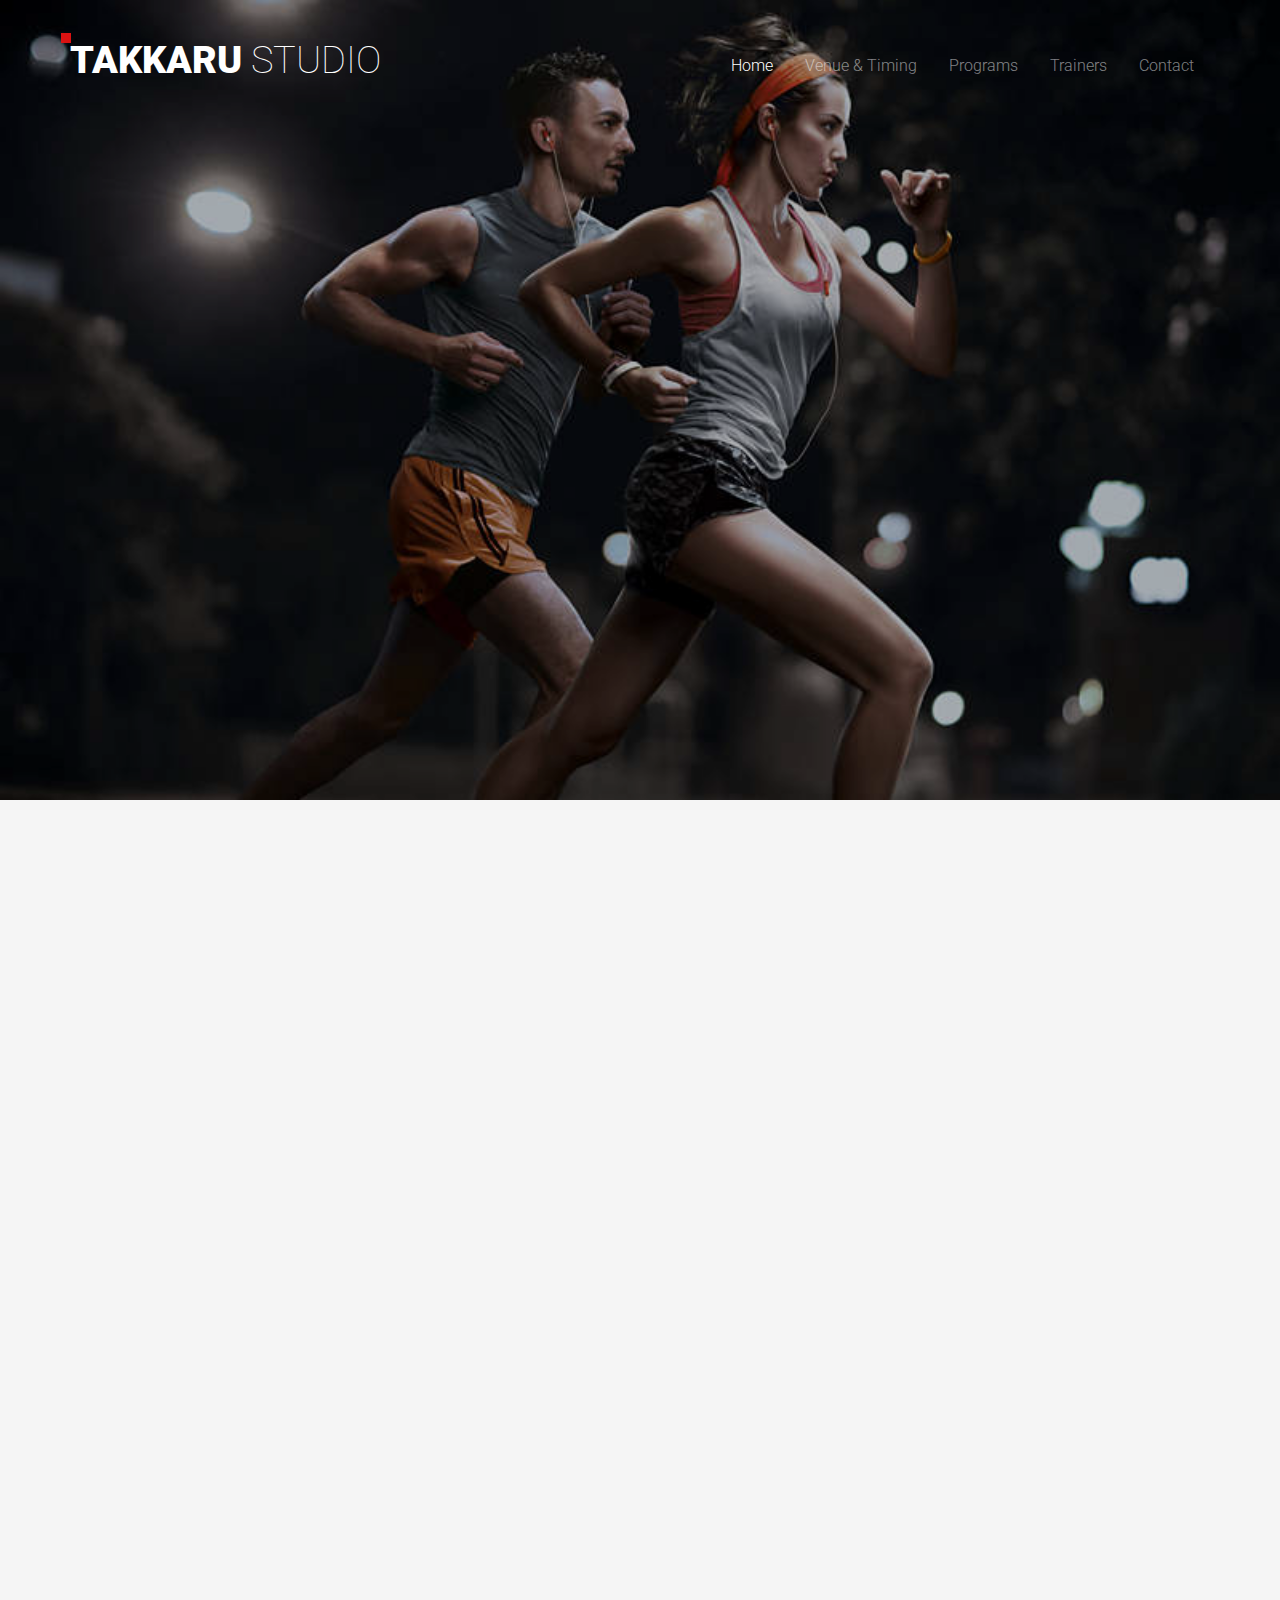
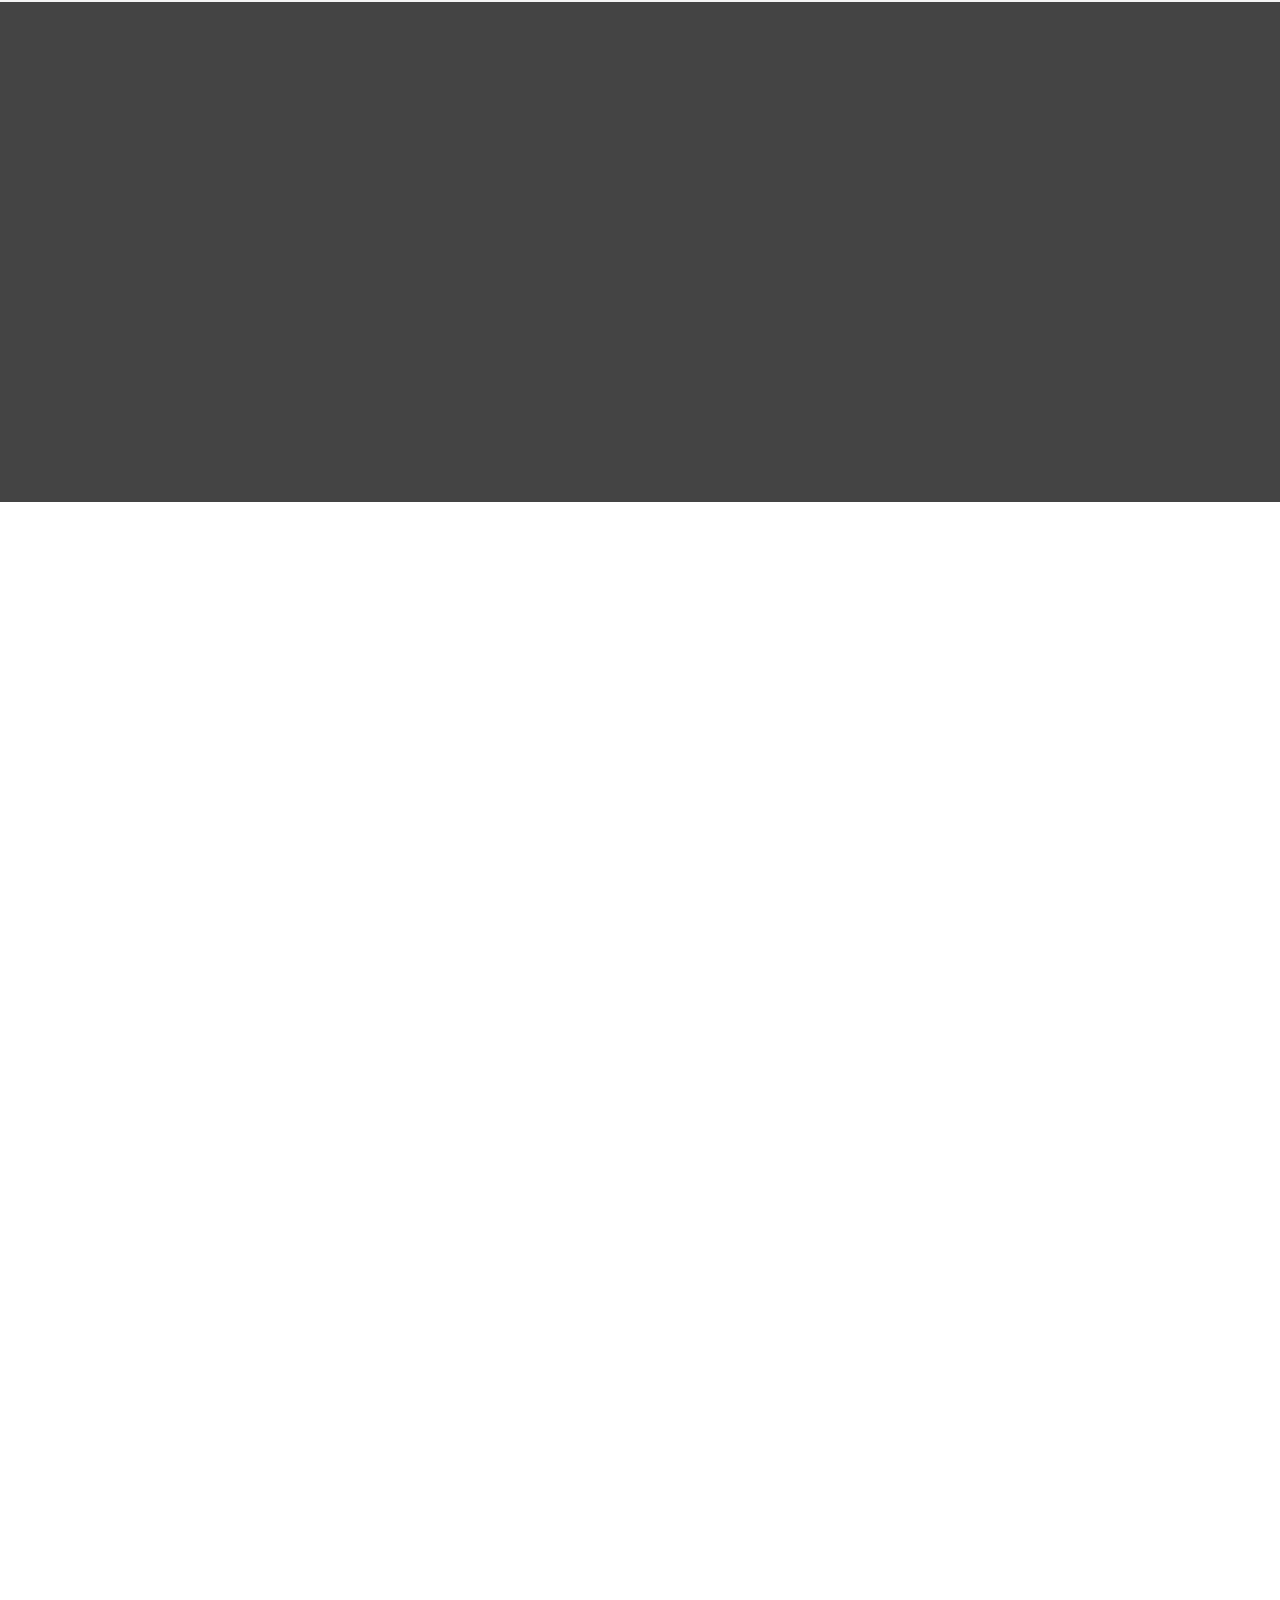
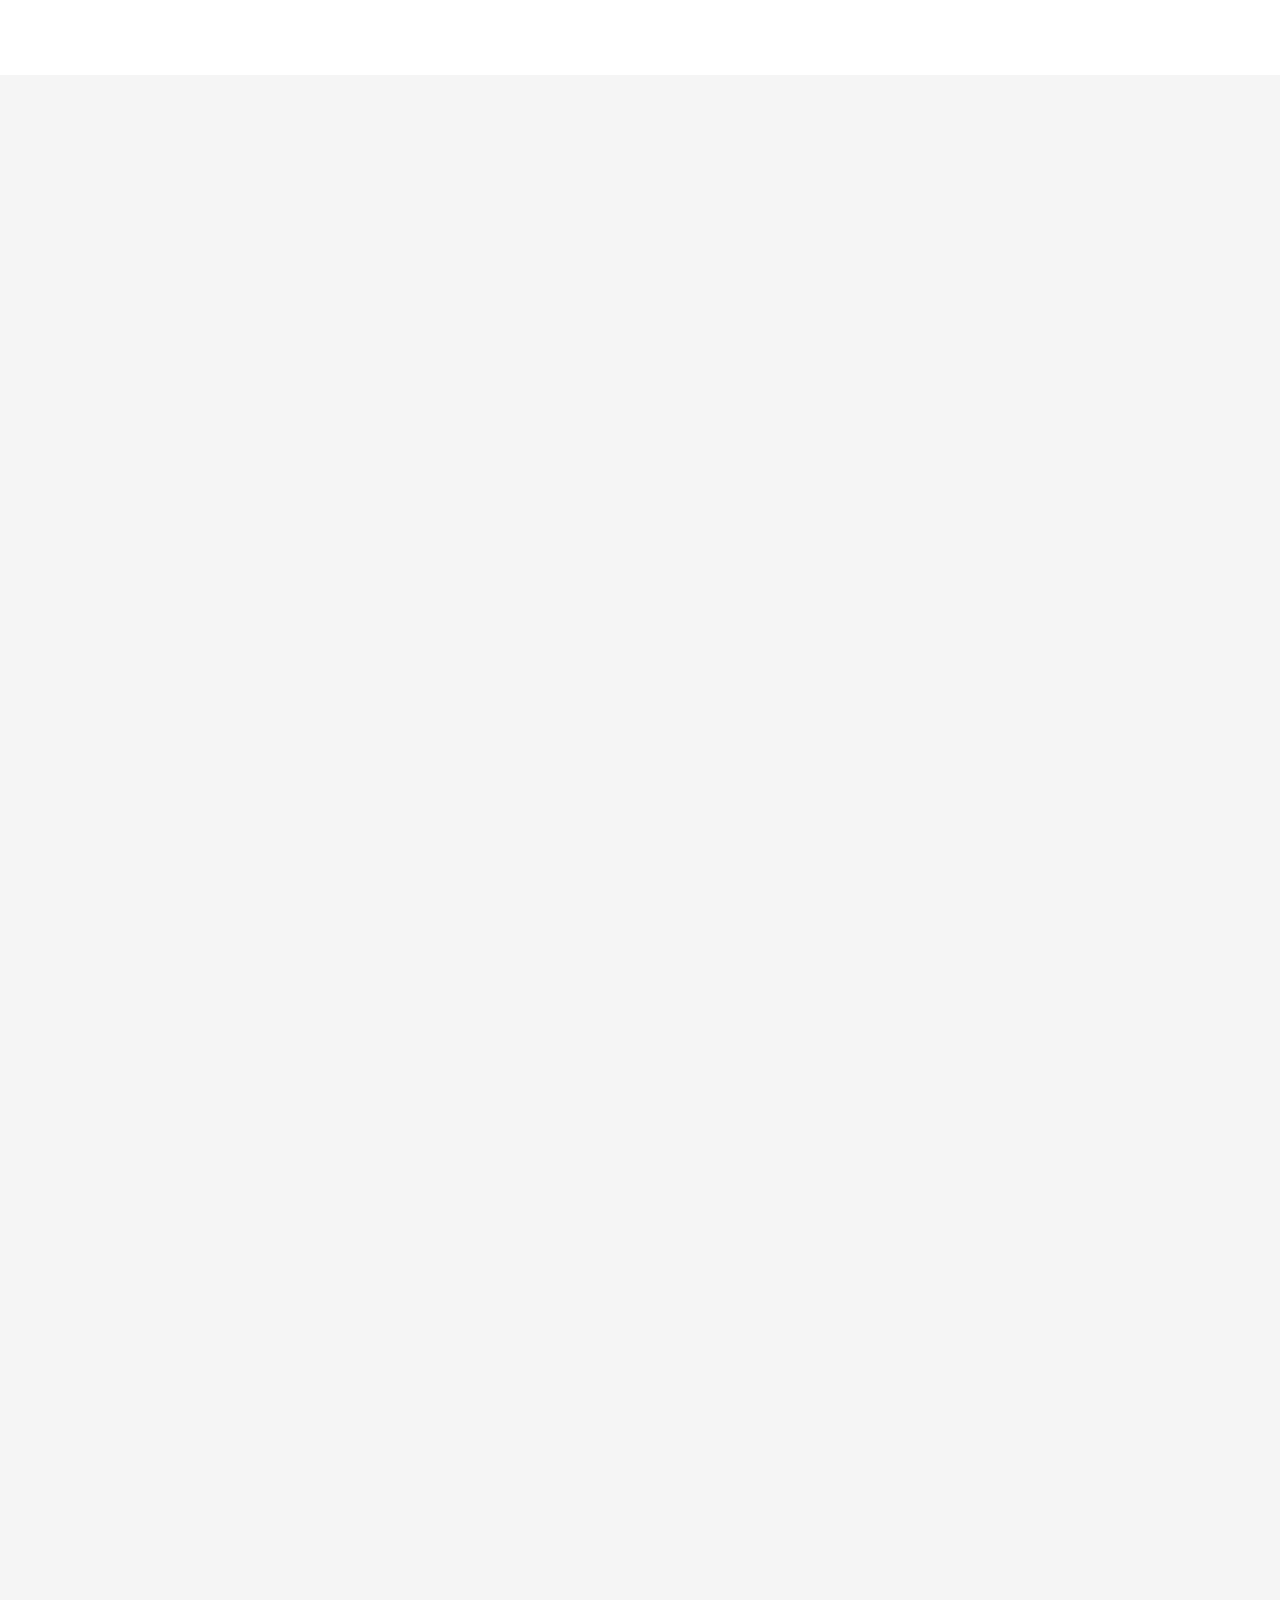
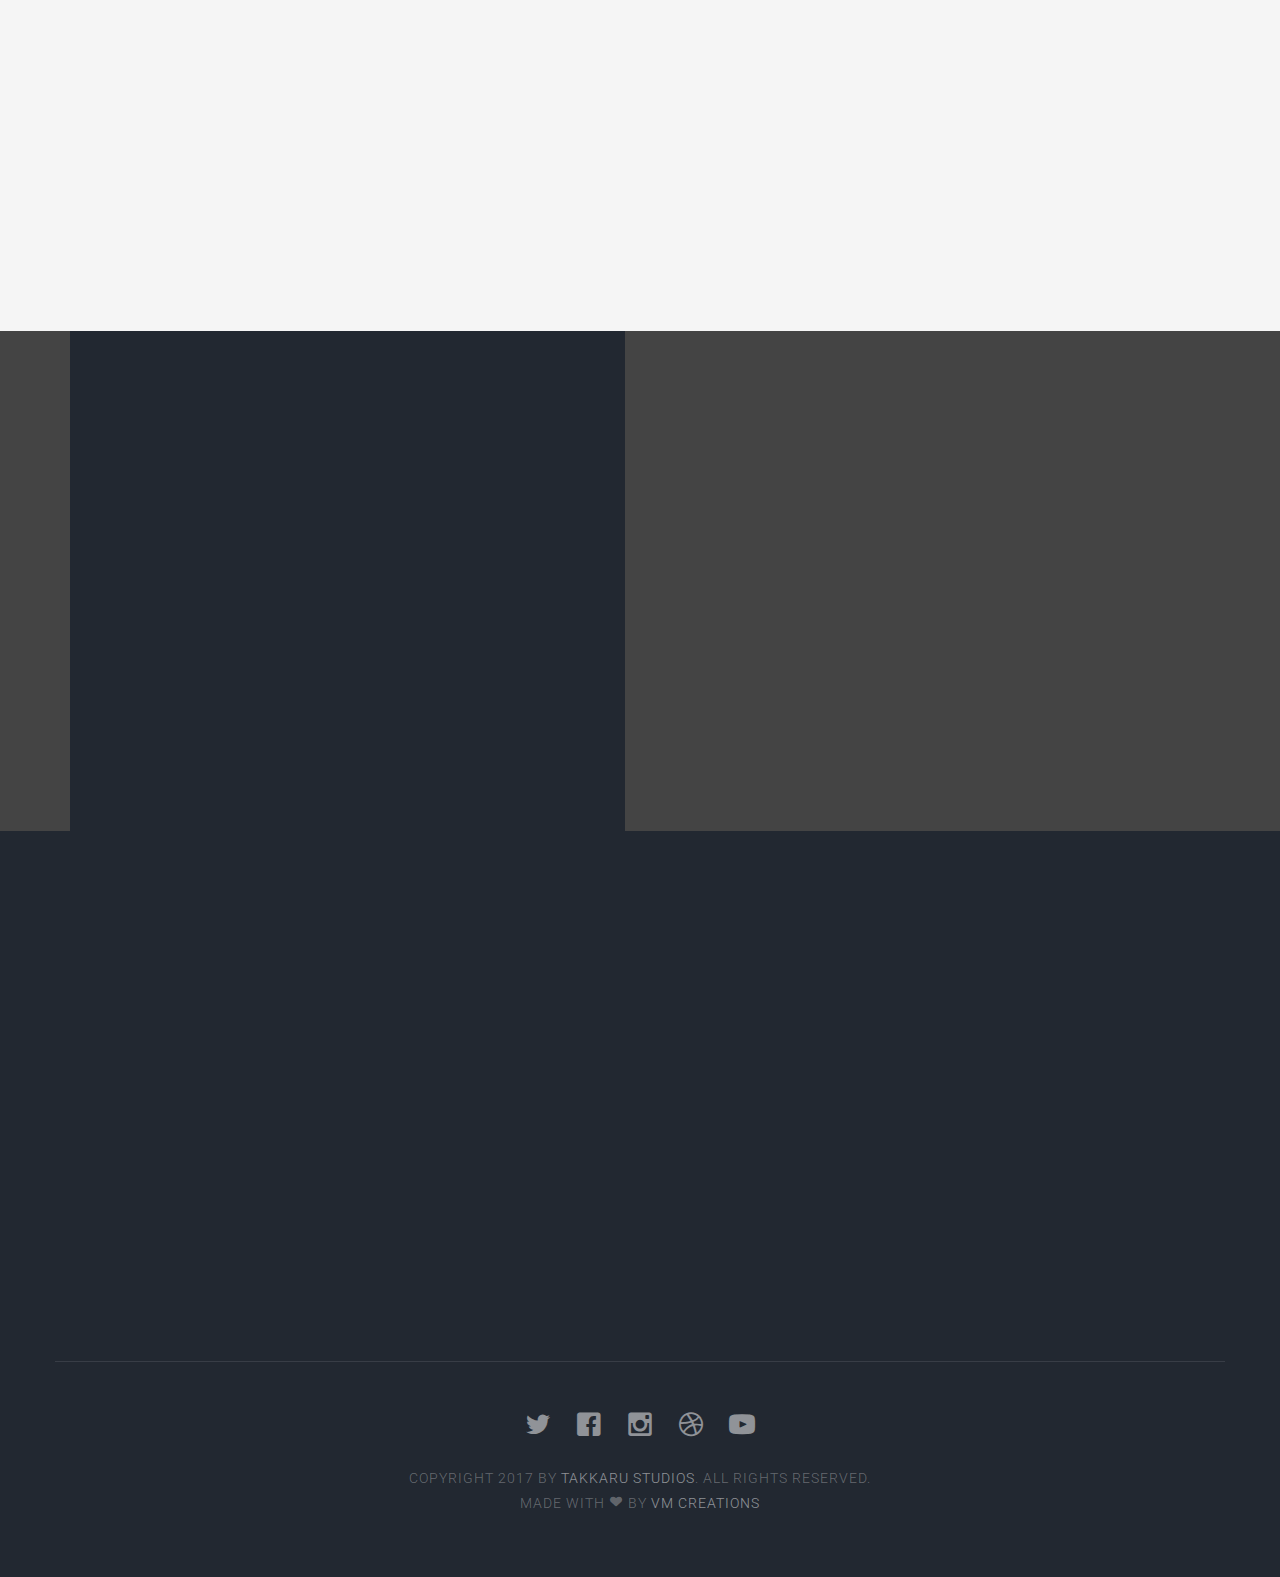
<file: index.html>
<!DOCTYPE html>
<!--[if lt IE 7]>      <html class="no-js lt-ie9 lt-ie8 lt-ie7"> <![endif]-->
<!--[if IE 7]>         <html class="no-js lt-ie9 lt-ie8"> <![endif]-->
<!--[if IE 8]>         <html class="no-js lt-ie9"> <![endif]-->
<!--[if gt IE 8]><!--> <html class="no-js"> <!--<![endif]-->
	<head>
	<meta charset="utf-8">
	<meta http-equiv="X-UA-Compatible" content="IE=edge">
	<title>Takkaru Studios</title>
	<meta name="viewport" content="width=device-width, initial-scale=1">
	<meta name="description" content="Fitness for all" />
	<meta name="keywords" content="fitness, athletics, sprint, takkaru, jogging" />
	<meta name="author" content="Vishal Srinivasan" />

  	<!-- Facebook and Twitter integration -->
	<meta property="og:title" content=""/>
	<meta property="og:image" content=""/>
	<meta property="og:url" content=""/>
	<meta property="og:site_name" content=""/>
	<meta property="og:description" content=""/>
	<meta name="twitter:title" content="" />
	<meta name="twitter:image" content="" />
	<meta name="twitter:url" content="" />
	<meta name="twitter:card" content="" />

	<!-- Place favicon.ico and apple-touch-icon.png in the root directory -->
	<link rel="shortcut icon" href="favicon.ico">

	<link href='https://fonts.googleapis.com/css?family=Roboto:400,100,300,700,900' rel='stylesheet' type='text/css'>
	
	<!-- Animate.css -->
	<link rel="stylesheet" href="css/animate.css">
	<!-- Icomoon Icon Fonts-->
	<link rel="stylesheet" href="css/icomoon.css">
	<!-- Bootstrap  -->
	<link rel="stylesheet" href="css/bootstrap.css">
	<!-- Superfish -->
	<link rel="stylesheet" href="css/superfish.css">

	<link rel="stylesheet" href="css/style.css">
	
	<!-- Gallery -->
	<link rel="stylesheet" href="css/gallery.css">


	<!-- Modernizr JS -->
	<script src="js/modernizr-2.6.2.min.js"></script>
	<!-- FOR IE9 below -->
	<!--[if lt IE 9]>
	<script src="js/respond.min.js"></script>
	<![endif]-->
	
	
	</head>
	<body>
		<div id="fh5co-wrapper">
		<div id="fh5co-page">
		<div id="fh5co-header">
			<header id="fh5co-header-section">
				<div class="container">
					<div class="nav-header">
						<a href="#" class="js-fh5co-nav-toggle fh5co-nav-toggle"><i></i></a>
						<h1 id="fh5co-logo"><a href="index.html">Takkaru <span>Studio</span></a></h1>
						
						<!-- START #fh5co-menu-wrap -->
						<nav id="fh5co-menu-wrap" role="navigation">
							<ul class="sf-menu" id="fh5co-primary-menu">
								<li class="active">
									<a href="index.html">Home</a>
								</li>
								<!-- <li>
									<a href="classes.html" class="fh5co-sub-ddown">Classes</a>
									 <ul class="fh5co-sub-menu">
									 	<li><a href="left-sidebar.html">Web Development</a></li>
									 	<li><a href="right-sidebar.html">Branding &amp; Identity</a></li>
										<li>
											<a href="#" class="fh5co-sub-ddown">Free HTML5</a>
											<ul class="fh5co-sub-menu">
												<li><a href="http://freehtml5.co/preview/?item=build-free-html5-bootstrap-template" target="_blank">Build</a></li>
												<li><a href="http://freehtml5.co/preview/?item=work-free-html5-template-bootstrap" target="_blank">Work</a></li>
												<li><a href="http://freehtml5.co/preview/?item=light-free-html5-template-bootstrap" target="_blank">Light</a></li>
												<li><a href="http://freehtml5.co/preview/?item=relic-free-html5-template-using-bootstrap" target="_blank">Relic</a></li>
												<li><a href="http://freehtml5.co/preview/?item=display-free-html5-template-using-bootstrap" target="_blank">Display</a></li>
												<li><a href="http://freehtml5.co/preview/?item=sprint-free-html5-template-bootstrap" target="_blank">Sprint</a></li>
											</ul>
										</li>
										<li><a href="#">UI Animation</a></li>
										<li><a href="#">Copywriting</a></li>
										<li><a href="#">Photography</a></li> 
									</ul>
								</li> -->
								<li>
									<a href="#fh5co-schedule-section">Venue &amp; Timing</a>
								</li>
								<li><a href="#fh5co-programs-section">Programs</a></li>
								<li><a href="#fh5co-team-section">Trainers</a></li>
								<li><a href="#footer">Contact</a></li>
							</ul>
						</nav>
					</div>
				</div>
			</header>		
		</div>
		<!-- end:fh5co-header -->
		<div class="fh5co-hero">
			<div class="fh5co-overlay"></div>
			<div class="fh5co-cover" data-stellar-background-ratio="0.5" style="background-image: url(images/back2.jpg);">
				<div class="desc animate-box">
					<div class="container">
						<div class="row">
							<div class="col-md-7">
								<h2> We focus on to <br> <b> Improve </b> your body muscle </h2>
								<p><span><b>TS3 Corporate Outdoor Fitness </b> is back <i class="icon-heart3"></i></span></p>
								<div id="countdown">
								  <div id='tiles'></div>
								  <div class="labels">
									<li>Days</li>
									<li>Hours</li>
									<li>Mins</li>
									<li>Secs</li>
									<p> Corporate Outdoor Fitness </p>
								  </div>
								</div>
								<span><a class="btn btn-primary" href="#fh5co-parallax">More Details</a></span>
							</div>
						</div>
					</div>
				</div>
			</div>
		</div>
		<!-- end:fh5co-hero -->
		<div id="fh5co-schedule-section" class="fh5co-lightgray-section">
			<div class="container">
				<div class="row">
					<div class="col-md-8 col-md-offset-2">
						<div class="heading-section text-center animate-box">
							<h2>Venue &amp; Timing</h2>
							<p>Open Air fitness, Track field training for all categories</p>
						</div>
					</div>
				</div>
				<div class="row animate-box">
					<div class="col-md-10 col-md-offset-1 text-center">
						<ul class="schedule">
							<li><a href="#" class="active" data-sched="fitness">Fitness</a></li>
							<li><a href="#" data-sched="athletics">Athletics</a></li>
						</ul>
					</div>
					<div class="row text-center">

						<div class="col-md-12 schedule-container">

							<div class="schedule-content active" data-day="fitness">
								<div class="col-md-4 col-sm-6">
									<div class="program program-schedule">
										<img src="images/fit-dumbell.svg" alt="TRAINING">
										<small>06AM-7AM / 07AM-8AM / 5PM-6PM / 6PM-7PM</small>
										<h3>AMBATTUR <br> ITI Ground</h3>
										<span>Monday - Saturday</span><br>
										<a href="https://goo.gl/maps/GfySZJZbces"><img src="images/i.ico" alt="location"></a>
									</div>
								</div>
								<div class="col-md-4 col-sm-6">
									<div class="program program-schedule">
										<img src="images/long-distance.svg" alt="LONG DISTANCE">
										<small>06AM-7AM / 07AM-8AM / 5PM-6PM / 6PM-7PM</small>
										<h3>AVADI <br>  AJEY STADIUM</h3>
										<span>Monday - Saturday</span><br>
										<a href="https://goo.gl/maps/JfCJ9tozWz42"><img src="images/i.ico" alt="location"></a>
									</div>
								</div>
								<div class="col-md-4 col-sm-12">
									<div class="program program-schedule">
										<img src="images/middle-distance.svg" alt="MIDDLE DISTANCE">
										<small>06AM-7AM / 07AM-8AM / 5PM-6PM / 6PM-7PM</small>
										<h3>BEACH / HILL <br> AMBATTUR / AVADI</h3>
										<span>Sunday</span><br>
										<a href="#"><img src="images/i.ico" alt="location"></a>
									</div>
								</div>
							</div>
							<!-- END sched-content -->

							<div class="schedule-content" data-day="athletics">
								<div class="col-md-4 col-sm-6">
									<div class="program program-schedule">
										<img src="images/runer-silhouette-running-fast.svg" alt="TRAINING">
										<small>06AM-7:30AM / 04:30PM-6:30PM</small>
										<h3>AMBATTUR <br> ITI Ground</h3>
										<span>Mon, Tue, Wed, Sat</span><br>
										<a href="https://goo.gl/maps/GfySZJZbces"><img src="images/i.ico" alt="location"></a>
									</div>
								</div>
								<div class="col-md-4 col-sm-6">
									<div class="program program-schedule">
										<img src="images/long-distance.svg" alt="LONG DISTANCE">
										<small>06AM-7:30AM / 04:30PM-6:30PM</small>
										<h3>AVADI <br>  AJEY STADIUM</h3>
										<span>Monday - Friday</span><br>
										<a href="https://goo.gl/maps/JfCJ9tozWz42"><img src="images/i.ico" alt="location"></a>
									</div>
								</div>
								<div class="col-md-4 col-sm-12">
									<div class="program program-schedule">
										<img src="images/middle-distance.svg" alt="MIDDLE DISTANCE">
										<small>06AM-7AM / 07AM-8AM / 5PM-6PM / 6PM-7PM</small>
										<h3>BEACH / HILL <br> AMBATTUR / AVADI</h3>
										<span>Sunday</span><br>
										<a href="#"><img src="images/i.ico" alt="location"></a>
									</div>
								</div>
							</div>
							<!-- END sched-content -->
							
						</div>

						
					</div>
				</div>
			</div>
		</div>
		<div class="fh5co-parallax" style="background-image: url(images/background2.jpg);" data-stellar-background-ratio="0.5">
			<div class="overlay"></div>
			<div class="container">
				<div class="row">
					<div class="col-md-8 col-md-offset-2 col-sm-12 col-sm-offset-0 col-xs-12 col-xs-offset-0 text-center fh5co-table">
						<div class="fh5co-intro fh5co-table-cell animate-box">
							<h1 class="text-center">Why Outdoor Fitness?</h1>
							<p>To Improve Muscle growth they require Oxygen that passes through Muscle tissues which cannot be happened through indoor workouts..</p>
						</div>
					</div>
				</div>
			</div>
		</div><!-- end: fh5co-parallax -->
		<div id="fh5co-programs-section">
			<div class="container">
				<div class="row">
					<div class="col-md-8 col-md-offset-2">
						<div class="heading-section text-center animate-box">
							<h2>D Lightning</h2>
							<p>Sunlight Energy Plays a major Role In Neuromuscular Functioning Vitamin D regulates neuromuscular functioning (pertaining to the nervous and muscular systems) </p>
						</div>
					</div>
				</div>
				<div class="row text-center">
					<div class="col-md-4 col-sm-6">
						<div class="program animate-box">
							<img src="images/runer-silhouette-running-fast.svg" alt="Sprint">
							<h3>Sprint</h3>
							<p>We focus on to improve speed muscle by expert training  </p>
							<span><a href="#" class="btn btn-default">Join Now</a></span>
						</div>
					</div>
					<div class="col-md-4 col-sm-6">
						<div class="program animate-box">
							<img src="images/middle-distance.svg" alt="Middle Distance">
							<h3>Middle Distance</h3>
							<p>We deliver the  speed endurance to build muscle strength </p>
							<span><a href="#" class="btn btn-default">Join Now</a></span>
						</div>
					</div>
					<div class="col-md-4 col-sm-6">
						<div class="program animate-box">
							<img src="images/long-distance.svg" alt="Endurance">
							<h3>Endurance</h3>
							<p>We train people to develop the endurance and come well with their stamina</p>
							<span><a href="#" class="btn btn-default">Join Now</a></span>
						</div>
					</div>
					<div class="col-md-4 col-sm-6">
						<div class="program animate-box">
							<img src="images/hurdle-race.svg" alt="Hurdle">
							<h3>Hurdle</h3>
							<p>Best dynamics movement of workouts to improve the frequency of muscle </p>
							<span><a href="#" class="btn btn-default">Join Now</a></span>
						</div>
					</div>
					<div class="col-md-4 col-sm-6">
						<div class="program animate-box">
							<img src="images/happy.svg" alt="Jump">
							<h3>Jump</h3>
							<p>Leg strengthen to deliver the explosive in Jumping. </p>
							<span><a href="#" class="btn btn-default">Join Now</a></span>
						</div>
					</div>
					<div class="col-md-4 col-sm-6">
						<div class="program animate-box">
							<img src="images/shot-put.svg" alt="Throw">
							<h3>Throw</h3>
							<p>Strengthening up of upper body muscles </p>
							<span><a href="#" class="btn btn-default">Join Now</a></span>
						</div>
					</div>
					
				</div>
			</div>
		</div>
		<div id="fh5co-team-section" class="fh5co-lightgray-section">
			<div class="container">
				<div class="row">
					<div class="col-md-8 col-md-offset-2">
						<div class="heading-section text-center animate-box">
							<h2>Meet Our Trainers</h2>
							<p> What seems impossible today will one day become your warm-up!! Here are the people who gives you that ability..</p>
						</div>
					</div>
				</div>
				<div class="row text-center">
					<div class="col-md-4 col-sm-6">
						<div class="team-section-grid animate-box" style="background-image: url(images/t1.jpg);">
							<div class="overlay-section">
								<div class="desc">
									<h3>Udayakumar</h3>
									<span>Sprint, Stretching</span>
									<p> </p>
									<p class="fh5co-social-icons">
										<!-- <a href="#"><i class="icon-twitter-with-circle"></i></a> -->
										<a href="https://www.fb.com/udayakumar.selvam"><i class="icon-facebook-with-circle"></i></a>
										<!-- <a href="#"><i class="icon-instagram-with-circle"></i></a> -->
									</p>
								</div>
							</div>
						</div>
					</div>
					<div class="col-md-4 col-sm-6">
						<div class="team-section-grid animate-box" style="background-image: url(images/t2.jpg);">
							<div class="overlay-section">
								<div class="desc">
									<h3>Vignesh</h3>
									<span>Hurdle, Conditioning</span>
									<p> </p>
									<p class="fh5co-social-icons">
										<a href="https://www.fb.com/vavicky19"><i class="icon-facebook-with-circle"></i></a>
									</p>
								</div>
							</div>
						</div>
					</div>
					<div class="col-md-4 col-sm-6">
						<div class="team-section-grid animate-box" style="background-image: url(images/t3.jpg);">
							<div class="overlay-section">
								<div class="desc">
									<h3>Mugesh</h3>
									<span>Cycling, Fitness</span>
									<p> </p>
									<p class="fh5co-social-icons">
										<a href="https://www.fb.com/mugesh.jack.1"><i class="icon-facebook-with-circle"></i></a>
									</p>
								</div>
							</div>
						</div>
					</div>
					<div class="col-md-4 col-sm-6">
						<div class="team-section-grid animate-box" style="background-image: url(images/t4.jpg);">
							<div class="overlay-section">
								<div class="desc">
									<h3>Poovannan</h3>
									<span>Middle Distance, Yoga</span>
									<p> </p>
									<p class="fh5co-social-icons">
										<a href="https://www.fb.com/poova.appu"><i class="icon-facebook-with-circle"></i></a>
									</p>
								</div>
							</div>
						</div>
					</div>
					<div class="col-md-4 col-sm-6">
						<div class="team-section-grid animate-box" style="background-image: url(images/t5.jpg);">
							<div class="overlay-section">
								<div class="desc">
									<h3>Rachel</h3>
									<span>Yoga, Fitness</span>
									<p> </p>
									<p class="fh5co-social-icons">
										<a href="https://www.fb.com/"><i class="icon-facebook-with-circle"></i></a>
									</p>
								</div>
							</div>
						</div>
					</div>
					<div class="col-md-4 col-sm-6">
						<div class="team-section-grid animate-box" style="background-image: url(images/t6.jpg);">
							<div class="overlay-section">
								<div class="desc">
									<h3>Gunalan</h3>
									<span>Middle Distance, Skate</span>
									<p> </p>
									<p class="fh5co-social-icons">
										<a href="https://www.fb.com/guna.lan.9404"><i class="icon-facebook-with-circle"></i></a>
									</p>
								</div>
							</div>
						</div>
					</div>	
					<div class="col-md-4 col-sm-6">
						<div class="team-section-grid animate-box" style="background-image: url(images/t7.jpg);">
							<div class="overlay-section">
								<div class="desc">
									<h3>Kannan</h3>
									<span>Strengthening, Agility</span>
									<p> </p>
									<p class="fh5co-social-icons">
										<a href="https://www.fb.com/kan.nan.37853"><i class="icon-facebook-with-circle"></i></a>
									</p>
								</div>
							</div>
						</div>
					</div>
					<div class="col-md-4 col-sm-6">
						<div class="team-section-grid animate-box" style="background-image: url(images/t8.jpg);">
							<div class="overlay-section">
								<div class="desc">
									<h3>Ezha Prabha</h3>
									<span>Throw, Cardio</span>
									<p> </p>
									<p class="fh5co-social-icons">
										<a href="https://www.fb.com/"><i class="icon-facebook-with-circle"></i></a>
									</p>
								</div>
							</div>
						</div>
					</div>
					<div class="col-md-4 col-sm-6">
						<div class="team-section-grid animate-box" style="background-image: url(images/trainer-6.jpg);">
							<div class="overlay-section">
								<div class="desc">
									<h3>Ashish</h3>
									<span>Long Distance, Fitness</span>
									<p> </p>
									<p class="fh5co-social-icons">
										<a href="https://www.fb.com/"><i class="icon-facebook-with-circle"></i></a>
									</p>
								</div>
							</div>
						</div>
					</div>
				</div>
			</div>
		</div> 
		<div id="fh5co-parallax" class="fh5co-parallax" style="background-image: url(images/background1.jpg);" data-stellar-background-ratio="0.5">
			<div class="overlay"></div>
			<div class="container">
				<div class="row">
					<div class="col-md-6 col-md-offset-3 col-md-pull-3 col-sm-12 col-sm-offset-0 col-xs-12 col-xs-offset-0 fh5co-table">
						<div class="fh5co-intro fh5co-table-cell box-area">
							<div class="animate-box">
								<h1>TS3 Corporate Outdoor Fitness</h1>
								<p>Aug 5<sup>th</sup> 2017 - Aug 12<sup>th</sup> 2017</p>
								
								<a href="https://www.instamojo.com/takkarustudio/ts3-corporate-outdoor-fitness/" rel="im-checkout" data-behaviour="remote" class="btn btn-primary">Join Now</a>
								<a href="https://goo.gl/maps/omWKBntNTtp" target="_blank" class="btn btn-danger">Location</a>
							</div>
						</div>
					</div>
				</div>
			</div>
		</div><!-- end: fh5co-parallax -->
		<!-- <div id="fh5co-pricing-section" class="fh5co-pricing fh5co-lightgray-section">
			<div class="container">
				<div class="row">
					<div class="col-md-8 col-md-offset-2">
						<div class="heading-section text-center animate-box">
							<h2>Pricing Plan</h2>
							<p>Separated they live in Bookmarksgrove right at the coast of the Semantics, a large language ocean.</p>
						</div>
					</div>
				</div>
				<div class="row">
					<div class="pricing">
					<div class="col-md-3 animate-box">
						<div class="price-box animate-box">
							<h2 class="pricing-plan">Starter</h2>
							<div class="price"><sup class="currency">$</sup>9<small>/month</small></div>
							<p>Far far away, behind the word mountains, far from the countries Vokalia and Consonantia</p>
							<ul class="classes">
								<li>15 Cardio Classes</li>
								<li class="color">10 Swimming Lesson</li>
								<li>10 Yoga Classes</li>
								<li class="color">20 Aerobics</li>
								<li>10 Zumba Classes</li>
								<li class="color">5 Massage</li>
								<li>10 Body Building</li>
							</ul>
							<a href="#" class="btn btn-default">Select Plan</a>
						</div>
					</div>

					<div class="col-md-3 animate-box">
						<div class="price-box animate-box">
							<h2 class="pricing-plan">Basic</h2>
							<div class="price"><sup class="currency">$</sup>27<small>/month</small></div>
							<p>Far far away, behind the word mountains, far from the countries Vokalia and Consonantia</p>
							<ul class="classes">
								<li>15 Cardio Classes</li>
								<li class="color">10 Swimming Lesson</li>
								<li>10 Yoga Classes</li>
								<li class="color">20 Aerobics</li>
								<li>10 Zumba Classes</li>
								<li class="color">5 Massage</li>
								<li>10 Body Building</li>
							</ul>
							<a href="#" class="btn btn-default">Select Plan</a>
						</div>
					</div>

					<div class="col-md-3 animate-box">
						<div class="price-box animate-box popular">
							<h2 class="pricing-plan pricing-plan-offer">Pro <span>Best Offer</span></h2>
							<div class="price"><sup class="currency">$</sup>74<small>/month</small></div>
							<p>Far far away, behind the word mountains, far from the countries Vokalia and Consonantia</p>
							<ul class="classes">
								<li>15 Cardio Classes</li>
								<li class="color">10 Swimming Lesson</li>
								<li>10 Yoga Classes</li>
								<li class="color">20 Aerobics</li>
								<li>10 Zumba Classes</li>
								<li class="color">5 Massage</li>
								<li>10 Body Building</li>
							</ul>
							<a href="#" class="btn btn-select-plan btn-sm">Select Plan</a>
						</div>
					</div>

					<div class="col-md-3 animate-box">
						<div class="price-box animate-box">
							<h2 class="pricing-plan">Unlimited</h2>
							<div class="price"><sup class="currency">$</sup>140<small>/month</small></div>
							<p>Far far away, behind the word mountains, far from the countries Vokalia and Consonantia</p>
							<ul class="classes">
								<li>15 Cardio Classes</li>
								<li class="color">10 Swimming Lesson</li>
								<li>10 Yoga Classes</li>
								<li class="color">20 Aerobics</li>
								<li>10 Zumba Classes</li>
								<li class="color">5 Massage</li>
								<li>10 Body Building</li>
							</ul>
							<a href="#" class="btn btn-default">Select Plan</a>
						</div>
					</div>
				</div>
				</div>
			</div>
		</div> -->
		
		<!-- <div id="fh5co-blog-section">
			<div class="container">
				<div class="row">
					<div class="col-md-6">
						<div class="col-md-12">
							<div class="heading-section animate-box">
								<h2>Recent from Blog</h2>
							</div>
						</div>
						<div class="col-md-12 col-md-offset-0">
							<div class="fh5co-blog animate-box">
								<div class="inner-post">
									<a href="#"><img class="img-responsive" src="images/blog-1.jpg" alt=""></a>
								</div>
								<div class="desc">
									<h3><a href=""#>Starting new session of body building this summer</a></h3>
									<span class="posted_by">Posted by: Admin</span>
									<span class="comment"><a href="">21<i class="icon-bubble22"></i></a></span>
									<p>Far far away, behind the word mountains</p>
									<a href="#" class="btn btn-default">Read More</a>
								</div> 
							</div>
						</div>
						<div class="col-md-12 col-md-offset-0">
							<div class="fh5co-blog animate-box">
								<div class="inner-post">
									<a href="#"><img class="img-responsive" src="images/blog-1.jpg" alt=""></a>
								</div>
								<div class="desc">
									<h3><a href=""#>Starting new session of body building this summer</a></h3>
									<span class="posted_by">Posted by: Admin</span>
									<span class="comment"><a href="">21<i class="icon-bubble22"></i></a></span>
									<p>Far far away, behind the word mountains</p>
									<a href="#" class="btn btn-default">Read More</a>
								</div> 
							</div>
						</div>
					</div>
					<div class="col-md-6">
						<div class="col-md-12">
							<div class="heading-section animate-box">
								<h2>Upcoming Events</h2>
							</div>
						</div>
						<div class="col-md-12 col-md-offset-0">
							<div class="fh5co-blog animate-box">
								<div class="meta-date text-center">
									<p><span class="date">14</span><span>June</span><span>2016</span></p>
								</div>
								<div class="desc desc2">
									<h3><a href=""#>Starting new session of body building this summer</a></h3>
									<span class="posted_by">Posted by: Admin</span>
									<span class="comment"><a href="">21<i class="icon-bubble22"></i></a></span>
									<p>Far far away, behind the word mountains, far from the countries Vokalia and Consonantia</p>
									<a href="#" class="btn btn-default">Read More</a>
								</div> 
							</div>
						</div>
						<div class="col-md-12 col-md-offset-0">
							<div class="fh5co-blog animate-box">
								<div class="meta-date text-center">
									<p><span class="date">13</span><span>June</span><span>2016</span></p>
								</div>
								<div class="desc desc2">
									<h3><a href=""#>Starting new session of body building this summer</a></h3>
									<span class="posted_by">Posted by: Admin</span>
									<span class="comment"><a href="">21<i class="icon-bubble22"></i></a></span>
									<p>Far far away, behind the word mountains, far from the countries Vokalia and Consonantia</p>
									<a href="#" class="btn btn-default">Read More</a>
								</div> 
							</div>
						</div>
					</div> -->
				</div>
			</div>
		</div> 
		<!-- fh5co-blog-section -->
		<footer>
			<div id="footer">
				<div class="container">
					<div class="row">
						<div class="col-md-4 animate-box">
							<h3 class="section-title">About Us</h3>
							<p>Our custom training programs are designed from the ground up to build a better you. An Fitness session will deliver various static & dynamic movements so that Your body and mind will be challenged to achieve a higher level of fitness. All  Our Training are conducted primarily at outdoor locations</p>
						</div>

						<div class="col-md-4 animate-box">
							<h3 class="section-title">Our Address</h3>
							<ul class="contact-info">
								<li><i class="icon-map-marker"></i>Ambathur, Chennai</li>
								<li><i class="icon-phone"></i>09884848281</li>
								<li><i class="icon-envelope"></i><a href="#">takkarustudio@gmail.com</a></li>
								<li><i class="icon-globe2"></i><a href="#">www.takkarustudio.com</a></li>
							</ul>
						</div>
						<div class="col-md-4 animate-box">
							<h3 class="section-title">Drop us a line</h3>
							<form class="contact-form">
								<div class="form-group">
									<label for="name" class="sr-only">Name</label>
									<input type="name" class="form-control" id="name" placeholder="Name">
								</div>
								<div class="form-group">
									<label for="email" class="sr-only">Email</label>
									<input type="email" class="form-control" id="email" placeholder="Email">
								</div>
								<div class="form-group">
									<label for="message" class="sr-only">Message</label>
									<textarea class="form-control" id="message" rows="7" placeholder="Message"></textarea>
								</div>
								<div class="form-group">
									<input type="submit" id="btn-submit" class="btn btn-send-message btn-md" value="Send Message">
								</div>
							</form>
						</div>
					</div>
					<div class="row copy-right">
						<div class="col-md-6 col-md-offset-3 text-center">
							<p class="fh5co-social-icons">
								<a href="#"><i class="icon-twitter2"></i></a>
								<a href="#"><i class="icon-facebook2"></i></a>
								<a href="#"><i class="icon-instagram"></i></a>
								<a href="#"><i class="icon-dribbble2"></i></a>
								<a href="#"><i class="icon-youtube"></i></a>
							</p>
							<p>Copyright 2017 by <a href="#">Takkaru Studios</a>. All Rights Reserved. <br>Made with <i class="icon-heart3"></i> by <a href="http://technology.vishalsrini.com" target="_blank">VM Creations</a>
						</div>
					</div>
				</div>
			</div>
		</footer>
	

	</div>
	<!-- END fh5co-page -->

	</div>
	<!-- END fh5co-wrapper -->

	<!-- jQuery -->


	<script src="js/jquery.min.js"></script>
	<!-- jQuery Easing -->
	<script src="js/jquery.easing.1.3.js"></script>
	<!-- Bootstrap -->
	<script src="js/bootstrap.min.js"></script>
	<!-- Waypoints -->
	<script src="js/jquery.waypoints.min.js"></script>
	<!-- Stellar -->
	<script src="js/jquery.stellar.min.js"></script>
	<!-- Superfish -->
	<script src="js/hoverIntent.js"></script>
	<script src="js/superfish.js"></script>

	<!-- Main JS (Do not remove) -->
	<script src="js/main.js"></script>
	
	<script src="https://js.instamojo.com/v1/button.js"></script>
	
	<script>
		$(document).ready(function(){
		  // Add smooth scrolling to all links
		  $("a").on('click', function(event) {

			// Make sure this.hash has a value before overriding default behavior
			if (this.hash !== "") {
			  // Prevent default anchor click behavior
			  event.preventDefault();

			  // Store hash
			  var hash = this.hash;

			  // Using jQuery's animate() method to add smooth page scroll
			  // The optional number (800) specifies the number of milliseconds it takes to scroll to the specified area
			  $('html, body').animate({
				scrollTop: $(hash).offset().top
			  }, 800, function(){
		   
				// Add hash (#) to URL when done scrolling (default click behavior)
				window.location.hash = hash;
			  });
			} // End if
		  });
		});
		
		var target_date = 1501908426801; // set the countdown date  
		var days, hours, minutes, seconds; // variables for time units

		var countdown = document.getElementById("tiles"); // get tag element

		getCountdown();

		setInterval(function () { getCountdown(); }, 1000);

		function getCountdown(){

			// find the amount of "seconds" between now and target
			var current_date = new Date().getTime();
			var seconds_left = (target_date - current_date) / 1000;

			days = pad( parseInt(seconds_left / 86400) );
			seconds_left = seconds_left % 86400;
				 
			hours = pad( parseInt(seconds_left / 3600) );
			seconds_left = seconds_left % 3600;
				  
			minutes = pad( parseInt(seconds_left / 60) );
			seconds = pad( parseInt( seconds_left % 60 ) );

			// format countdown string + set tag value
			countdown.innerHTML = "<span>" + days + "</span><span>" + hours + "</span><span>" + minutes + "</span><span>" + seconds + "</span>"; 
		}

		function pad(n) {
			return (n < 10 ? '0' : '') + n;
		}


	</script>


	</body>
</html>
</file>
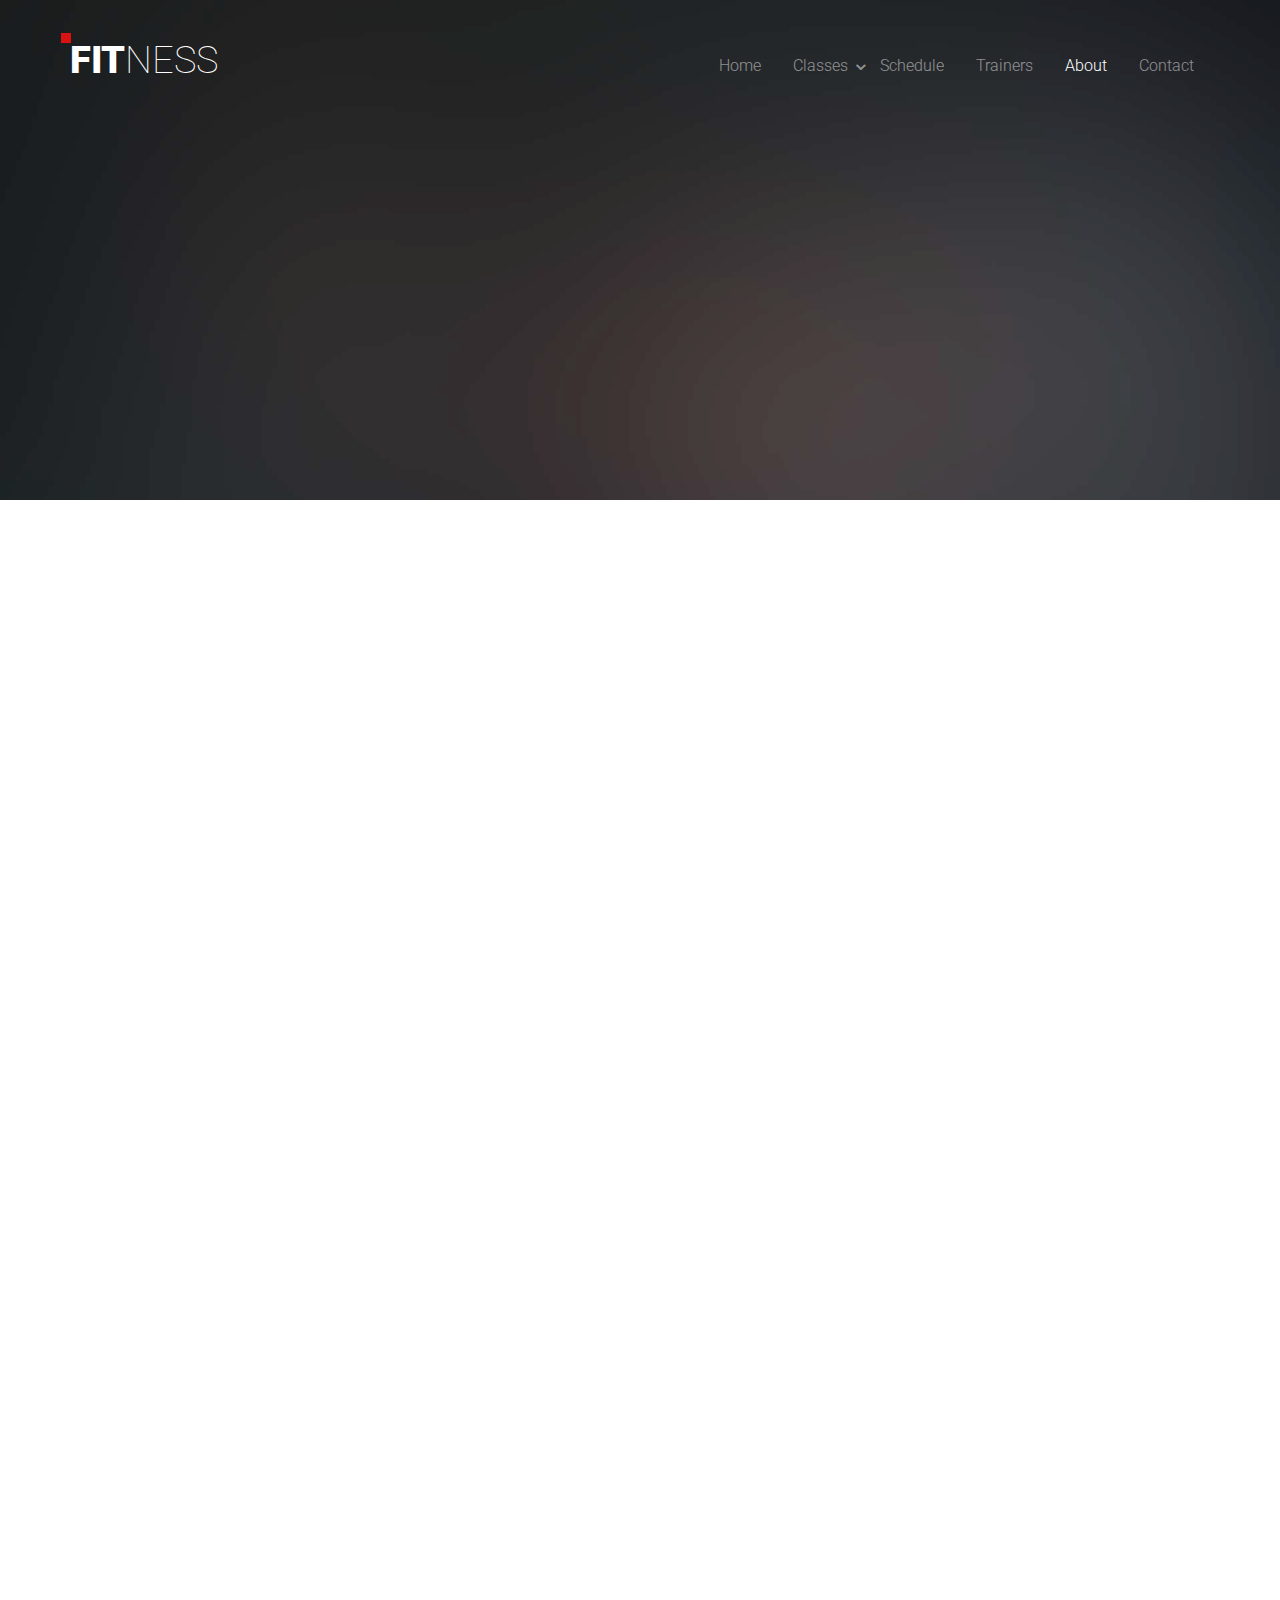
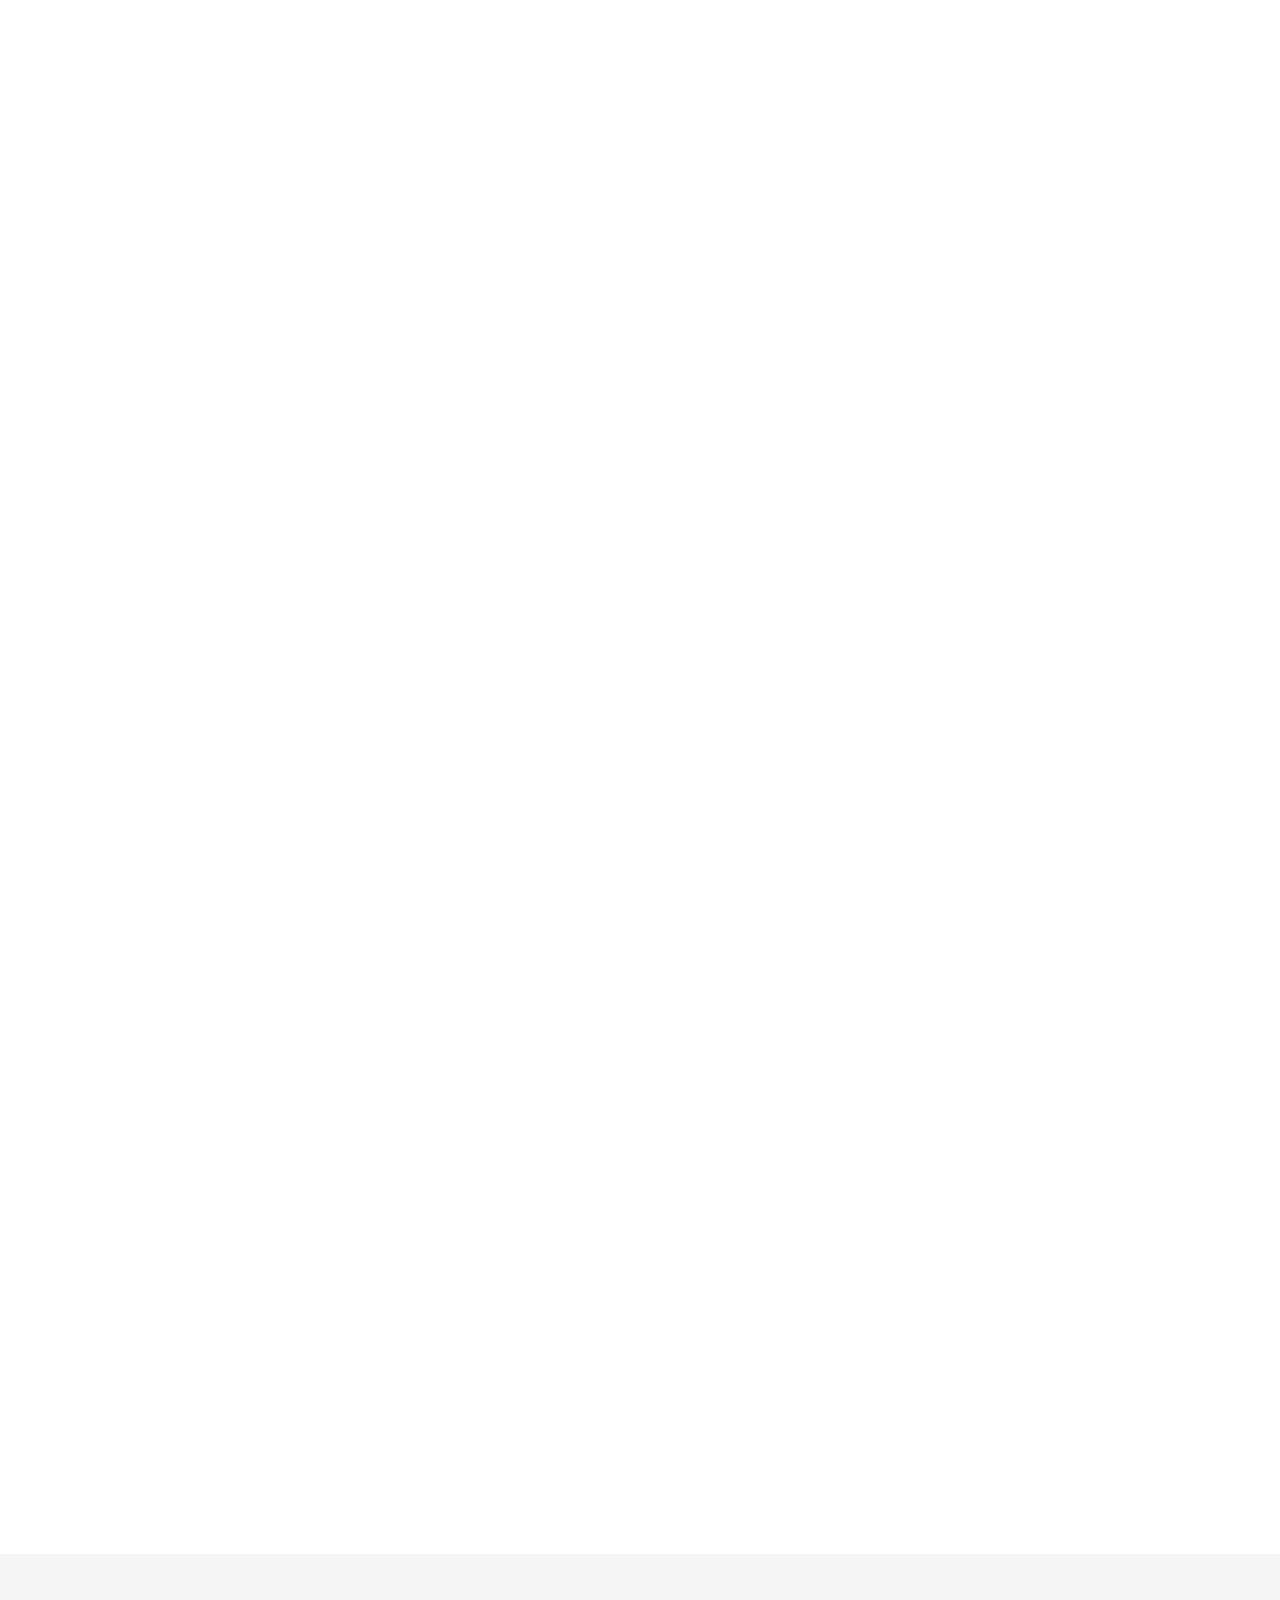
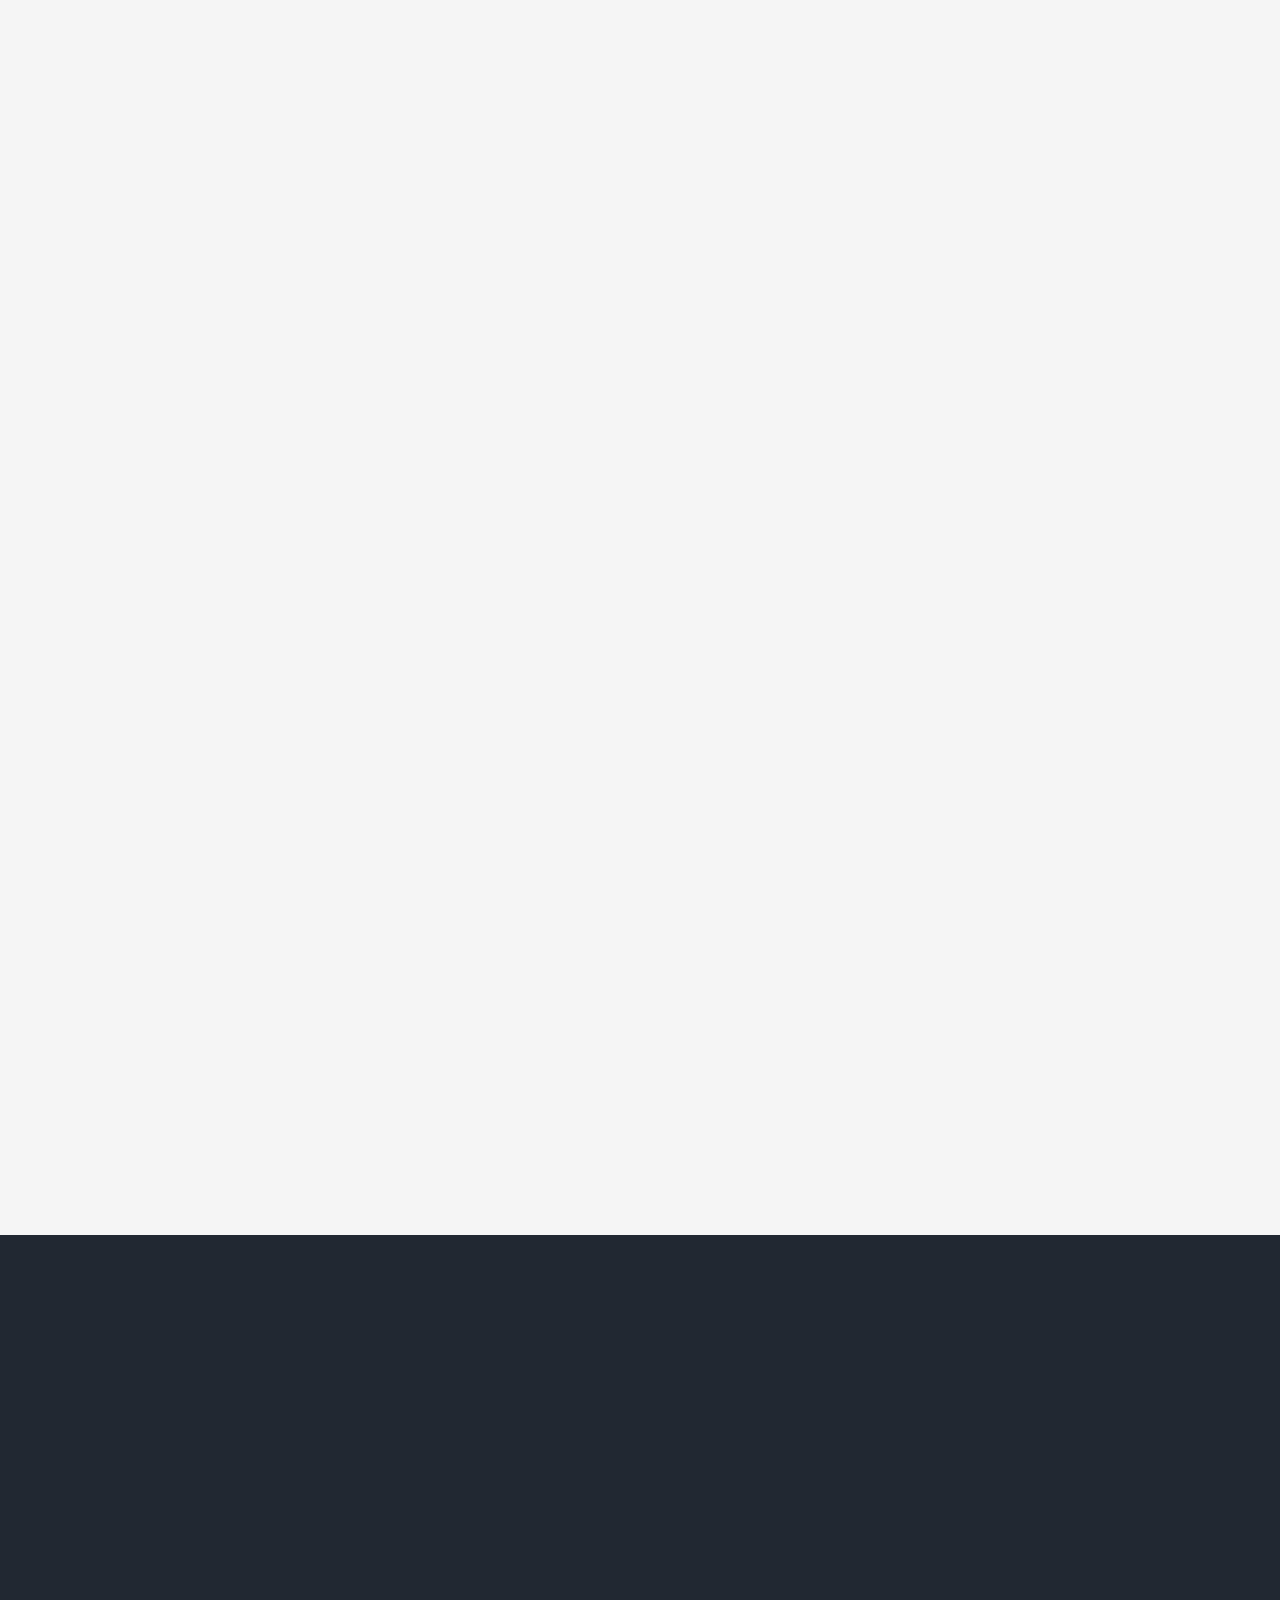
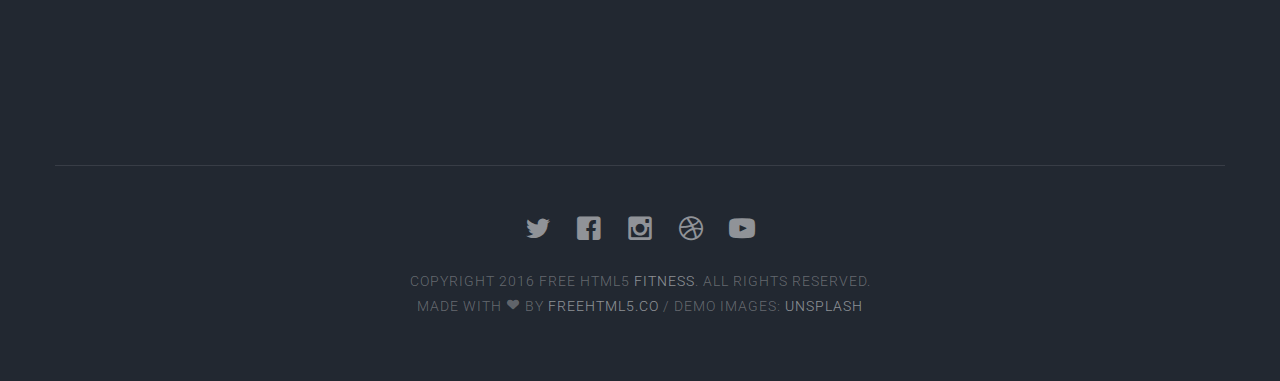
<file: about.html>
<!DOCTYPE html>
<!--[if lt IE 7]>      <html class="no-js lt-ie9 lt-ie8 lt-ie7"> <![endif]-->
<!--[if IE 7]>         <html class="no-js lt-ie9 lt-ie8"> <![endif]-->
<!--[if IE 8]>         <html class="no-js lt-ie9"> <![endif]-->
<!--[if gt IE 8]><!--> <html class="no-js"> <!--<![endif]-->
	<head>
	<meta charset="utf-8">
	<meta http-equiv="X-UA-Compatible" content="IE=edge">
	<title>Fitness &mdash; 100% Free Fully Responsive HTML5 Template by FREEHTML5.co</title>
	<meta name="viewport" content="width=device-width, initial-scale=1">
	<meta name="description" content="Free HTML5 Template by FREEHTML5.CO" />
	<meta name="keywords" content="free html5, free template, free bootstrap, html5, css3, mobile first, responsive" />
	<meta name="author" content="FREEHTML5.CO" />

  <!-- 
	//////////////////////////////////////////////////////

	FREE HTML5 TEMPLATE 
	DESIGNED & DEVELOPED by FREEHTML5.CO
		
	Website: 		http://freehtml5.co/
	Email: 			info@freehtml5.co
	Twitter: 		http://twitter.com/fh5co
	Facebook: 		https://www.facebook.com/fh5co

	//////////////////////////////////////////////////////
	 -->

  	<!-- Facebook and Twitter integration -->
	<meta property="og:title" content=""/>
	<meta property="og:image" content=""/>
	<meta property="og:url" content=""/>
	<meta property="og:site_name" content=""/>
	<meta property="og:description" content=""/>
	<meta name="twitter:title" content="" />
	<meta name="twitter:image" content="" />
	<meta name="twitter:url" content="" />
	<meta name="twitter:card" content="" />

	<!-- Place favicon.ico and apple-touch-icon.png in the root directory -->
	<link rel="shortcut icon" href="favicon.ico">

	<link href='https://fonts.googleapis.com/css?family=Roboto:400,100,300,700,900' rel='stylesheet' type='text/css'>
	
	<!-- Animate.css -->
	<link rel="stylesheet" href="css/animate.css">
	<!-- Icomoon Icon Fonts-->
	<link rel="stylesheet" href="css/icomoon.css">
	<!-- Bootstrap  -->
	<link rel="stylesheet" href="css/bootstrap.css">
	<!-- Superfish -->
	<link rel="stylesheet" href="css/superfish.css">

	<link rel="stylesheet" href="css/style.css">


	<!-- Modernizr JS -->
	<script src="js/modernizr-2.6.2.min.js"></script>
	<!-- FOR IE9 below -->
	<!--[if lt IE 9]>
	<script src="js/respond.min.js"></script>
	<![endif]-->

	</head>
	<body>
		<div id="fh5co-wrapper">
		<div id="fh5co-page">
		<div id="fh5co-header">
			<header id="fh5co-header-section">
				<div class="container">
					<div class="nav-header">
						<a href="#" class="js-fh5co-nav-toggle fh5co-nav-toggle"><i></i></a>
						<h1 id="fh5co-logo"><a href="index.html">Fit<span>ness</span></a></h1>
						<!-- START #fh5co-menu-wrap -->
						<nav id="fh5co-menu-wrap" role="navigation">
							<ul class="sf-menu" id="fh5co-primary-menu">
								<li>
									<a href="index.html">Home</a>
								</li>
								<li>
									<a href="classes.html" class="fh5co-sub-ddown">Classes</a>
									 <ul class="fh5co-sub-menu">
									 	<li><a href="left-sidebar.html">Web Development</a></li>
									 	<li><a href="right-sidebar.html">Branding &amp; Identity</a></li>
										<li>
											<a href="#" class="fh5co-sub-ddown">Free HTML5</a>
											<ul class="fh5co-sub-menu">
												<li><a href="http://freehtml5.co/preview/?item=build-free-html5-bootstrap-template" target="_blank">Build</a></li>
												<li><a href="http://freehtml5.co/preview/?item=work-free-html5-template-bootstrap" target="_blank">Work</a></li>
												<li><a href="http://freehtml5.co/preview/?item=light-free-html5-template-bootstrap" target="_blank">Light</a></li>
												<li><a href="http://freehtml5.co/preview/?item=relic-free-html5-template-using-bootstrap" target="_blank">Relic</a></li>
												<li><a href="http://freehtml5.co/preview/?item=display-free-html5-template-using-bootstrap" target="_blank">Display</a></li>
												<li><a href="http://freehtml5.co/preview/?item=sprint-free-html5-template-bootstrap" target="_blank">Sprint</a></li>
											</ul>
										</li>
										<li><a href="#">UI Animation</a></li>
										<li><a href="#">Copywriting</a></li>
										<li><a href="#">Photography</a></li> 
									</ul>
								</li>
								<li>
									<a href="schedule.html">Schedule</a>
								</li>
								<li><a href="trainer.html">Trainers</a></li>
								<li class="active"><a href="about.html">About</a></li>
								<li><a href="contact.html">Contact</a></li>
							</ul>
						</nav>
					</div>
				</div>
			</header>		
		</div>
		<!-- end:fh5co-header -->
		<div class="fh5co-parallax" style="background-image: url(images/home-image-4.jpg);" data-stellar-background-ratio="0.5">
			<div class="overlay"></div>
			<div class="container">
				<div class="row">
					<div class="col-md-8 col-md-offset-2 col-sm-12 col-sm-offset-0 col-xs-12 col-xs-offset-0 text-center fh5co-table">
						<div class="fh5co-intro fh5co-table-cell animate-box">
							<h1 class="text-center">About Us</h1>
							<p>Made with love by the fine folks at <a href="http://freehtml5.co">FreeHTML5.co</a></p>
						</div>
					</div>
				</div>
			</div>
		</div><!-- end: fh5co-parallax -->
		<!-- end:fh5co-hero -->
		<div id="fh5co-team-section">
			<div class="container">
				<div class="row about">
					<div class="col-md-12 col-md-offset-0">
						<img class="img-responsive animate-box" src="images/home-image-3.jpg" alt="About">
					</div>
					<div class="col-md-12 col-md-offset-0 animate-box">
						<p>Even the all-powerful Pointing has no control about the blind texts it is an almost unorthographic life One day however a small line of blind text by the name of Lorem Ipsum decided to leave for the far World of Grammar. The Big Oxmox advised her not to do so, because there were thousands of bad Commas, wild Question Marks and devious Semikoli, but the Little Blind Text didn’t listen.</p>
						<blockquote>
						  <p>Even the all-powerful Pointing has no control about the blind texts it is an almost unorthographic life One day however a small line of blind text by the name of Lorem Ipsum decided to leave for the far World of Grammar.</p>
						</blockquote>
						<p>Even the all-powerful Pointing has no control about the blind texts it is an almost unorthographic life One day however a small line of blind text by the name of Lorem Ipsum decided to leave for the far World of Grammar. The Big Oxmox advised her not to do so, because there were thousands of bad Commas, wild Question Marks and devious Semikoli, but the Little Blind Text didn’t listen.</p>
					</div>
				</div>
				<div class="row">
					<div class="col-md-8 col-md-offset-2">
						<div class="heading-section text-center animate-box">
							<h2>Meet Our Trainers</h2>
							<p>Separated they live in Bookmarksgrove right at the coast of the Semantics, a large language ocean.</p>
						</div>
					</div>
				</div>
				<div class="row text-center">
					<div class="col-md-4 col-sm-6">
						<div class="team-section-grid animate-box" style="background-image: url(images/trainer-1.jpg);">
							<div class="overlay-section">
								<div class="desc">
									<h3>John Doe</h3>
									<span>Body Trainer</span>
									<p>Far far away, behind the word mountains, far from the countries Vokalia and Consonantia</p>
									<p class="fh5co-social-icons">
										<a href="#"><i class="icon-twitter-with-circle"></i></a>
										<a href="#"><i class="icon-facebook-with-circle"></i></a>
										<a href="#"><i class="icon-instagram-with-circle"></i></a>
									</p>
								</div>
							</div>
						</div>
					</div>
					<div class="col-md-4 col-sm-6">
						<div class="team-section-grid animate-box" style="background-image: url(images/trainer-2.jpg);">
							<div class="overlay-section">
								<div class="desc">
									<h3>James Smith</h3>
									<span>Swimming Trainer</span>
									<p>Far far away, behind the word mountains, far from the countries Vokalia and Consonantia</p>
									<p class="fh5co-social-icons">
										<a href="#"><i class="icon-twitter-with-circle"></i></a>
										<a href="#"><i class="icon-facebook-with-circle"></i></a>
										<a href="#"><i class="icon-instagram-with-circle"></i></a>
									</p>
								</div>
							</div>
						</div>
					</div>
					<div class="col-md-4 col-sm-6">
						<div class="team-section-grid animate-box" style="background-image: url(images/trainer-3.jpg);">
							<div class="overlay-section">
								<div class="desc">
									<h3>John Doe</h3>
									<span>Chief Executive Officer</span>
									<p>Far far away, behind the word mountains, far from the countries Vokalia and Consonantia, there live the blind texts.</p>
									<p class="fh5co-social-icons">
										<a href="#"><i class="icon-twitter-with-circle"></i></a>
										<a href="#"><i class="icon-facebook-with-circle"></i></a>
										<a href="#"><i class="icon-instagram-with-circle"></i></a>
									</p>
								</div>
							</div>
						</div>
					</div>
					<div class="col-md-4 col-sm-6">
						<div class="team-section-grid animate-box" style="background-image: url(images/trainer-4.jpg);">
							<div class="overlay-section">
								<div class="desc">
									<h3>John Doe</h3>
									<span>Chief Executive Officer</span>
									<p>Far far away, behind the word mountains, far from the countries Vokalia and Consonantia, there live the blind texts.</p>
									<p class="fh5co-social-icons">
										<a href="#"><i class="icon-twitter-with-circle"></i></a>
										<a href="#"><i class="icon-facebook-with-circle"></i></a>
										<a href="#"><i class="icon-instagram-with-circle"></i></a>
									</p>
								</div>
							</div>
						</div>
					</div>
					<div class="col-md-4 col-sm-6">
						<div class="team-section-grid animate-box" style="background-image: url(images/trainer-5.jpg);">
							<div class="overlay-section">
								<div class="desc">
									<h3>John Doe</h3>
									<span>Chief Executive Officer</span>
									<p>Far far away, behind the word mountains, far from the countries Vokalia and Consonantia, there live the blind texts.</p>
									<p class="fh5co-social-icons">
										<a href="#"><i class="icon-twitter-with-circle"></i></a>
										<a href="#"><i class="icon-facebook-with-circle"></i></a>
										<a href="#"><i class="icon-instagram-with-circle"></i></a>
									</p>
								</div>
							</div>
						</div>
					</div>
					<div class="col-md-4 col-sm-6">
						<div class="team-section-grid animate-box" style="background-image: url(images/trainer-6.jpg);">
							<div class="overlay-section">
								<div class="desc">
									<h3>John Doe</h3>
									<span>Chief Executive Officer</span>
									<p>Far far away, behind the word mountains, far from the countries Vokalia and Consonantia, there live the blind texts.</p>
									<p class="fh5co-social-icons">
										<a href="#"><i class="icon-twitter-with-circle"></i></a>
										<a href="#"><i class="icon-facebook-with-circle"></i></a>
										<a href="#"><i class="icon-instagram-with-circle"></i></a>
									</p>
								</div>
							</div>
						</div>
					</div>	
				</div>
			</div>
		</div>
		<div id="fh5co-programs-section" class="fh5co-lightgray-section">
			<div class="container">
				<div class="row">
					<div class="col-md-8 col-md-offset-2">
						<div class="heading-section text-center animate-box">
							<h2>Our Programs</h2>
							<p>Separated they live in Bookmarksgrove right at the coast of the Semantics, a large language ocean.</p>
						</div>
					</div>
				</div>
				<div class="row text-center">
					<div class="col-md-4 col-sm-6">
						<div class="program animate-box">
							<img src="images/fit-dumbell.svg" alt="Cycling">
							<h3>Body Combat</h3>
							<p>Far far away, behind the word mountains, far from the countries Vokalia and Consonantia, there live the blind texts. </p>
							<span><a href="#" class="btn btn-default">Join Now</a></span>
						</div>
					</div>
					<div class="col-md-4 col-sm-6">
						<div class="program animate-box">
							<img src="images/fit-yoga.svg" alt="">
							<h3>Yoga Programs</h3>
							<p>Far far away, behind the word mountains, far from the countries Vokalia and Consonantia, there live the blind texts. </p>
							<span><a href="#" class="btn btn-default">Join Now</a></span>
						</div>
					</div>
					<div class="col-md-4 col-sm-6">
						<div class="program animate-box">
							<img src="images/fit-cycling.svg" alt="">
							<h3>Cycling Program</h3>
							<p>Far far away, behind the word mountains, far from the countries Vokalia and Consonantia, there live the blind texts. </p>
							<span><a href="#" class="btn btn-default">Join Now</a></span>
						</div>
					</div>
					<div class="col-md-4 col-sm-6">
						<div class="program animate-box">
							<img src="images/fit-boxing.svg" alt="Cycling">
							<h3>Boxing Fitness</h3>
							<p>Far far away, behind the word mountains, far from the countries Vokalia and Consonantia, there live the blind texts. </p>
							<span><a href="#" class="btn btn-default">Join Now</a></span>
						</div>
					</div>
					<div class="col-md-4 col-sm-6">
						<div class="program animate-box">
							<img src="images/fit-swimming.svg" alt="">
							<h3>Swimming Program</h3>
							<p>Far far away, behind the word mountains, far from the countries Vokalia and Consonantia, there live the blind texts. </p>
							<span><a href="#" class="btn btn-default">Join Now</a></span>
						</div>
					</div>
					<div class="col-md-4 col-sm-6">
						<div class="program animate-box">
							<img src="images/fit-massage.svg" alt="">
							<h3>Massage</h3>
							<p>Far far away, behind the word mountains, far from the countries Vokalia and Consonantia, there live the blind texts. </p>
							<span><a href="#" class="btn btn-default">Join Now</a></span>
						</div>
					</div>

				</div>
			</div>
		</div>
		<footer>
			<div id="footer">
				<div class="container">
					<div class="row">
						<div class="col-md-4 animate-box">
							<h3 class="section-title">About Us</h3>
							<p>Far far away, behind the word mountains, far from the countries Vokalia and Consonantia, there live the blind texts. Separated they live in Bookmarksgrove right at the coast of the Semantics.</p>
						</div>

						<div class="col-md-4 animate-box">
							<h3 class="section-title">Our Address</h3>
							<ul class="contact-info">
								<li><i class="icon-map-marker"></i>198 West 21th Street, Suite 721 New York NY 10016</li>
								<li><i class="icon-phone"></i>+ 1235 2355 98</li>
								<li><i class="icon-envelope"></i><a href="#">info@yoursite.com</a></li>
								<li><i class="icon-globe2"></i><a href="#">www.yoursite.com</a></li>
							</ul>
						</div>
						<div class="col-md-4 animate-box">
							<h3 class="section-title">Drop us a line</h3>
							<form class="contact-form">
								<div class="form-group">
									<label for="name" class="sr-only">Name</label>
									<input type="name" class="form-control" id="name" placeholder="Name">
								</div>
								<div class="form-group">
									<label for="email" class="sr-only">Email</label>
									<input type="email" class="form-control" id="email" placeholder="Email">
								</div>
								<div class="form-group">
									<label for="message" class="sr-only">Message</label>
									<textarea class="form-control" id="message" rows="7" placeholder="Message"></textarea>
								</div>
								<div class="form-group">
									<input type="submit" id="btn-submit" class="btn btn-send-message btn-md" value="Send Message">
								</div>
							</form>
						</div>
					</div>
					<div class="row copy-right">
						<div class="col-md-6 col-md-offset-3 text-center">
							<p class="fh5co-social-icons">
								<a href="#"><i class="icon-twitter2"></i></a>
								<a href="#"><i class="icon-facebook2"></i></a>
								<a href="#"><i class="icon-instagram"></i></a>
								<a href="#"><i class="icon-dribbble2"></i></a>
								<a href="#"><i class="icon-youtube"></i></a>
							</p>
							<p>Copyright 2016 Free Html5 <a href="#">Fitness</a>. All Rights Reserved. <br>Made with <i class="icon-heart3"></i> by <a href="http://freehtml5.co/" target="_blank">Freehtml5.co</a> / Demo Images: <a href="https://unsplash.com/" target="_blank">Unsplash</a></p>
						</div>
					</div>
				</div>
			</div>
		</footer>
	

	</div>
	<!-- END fh5co-page -->

	</div>
	<!-- END fh5co-wrapper -->

	<!-- jQuery -->


	<script src="js/jquery.min.js"></script>
	<!-- jQuery Easing -->
	<script src="js/jquery.easing.1.3.js"></script>
	<!-- Bootstrap -->
	<script src="js/bootstrap.min.js"></script>
	<!-- Waypoints -->
	<script src="js/jquery.waypoints.min.js"></script>
	<!-- Stellar -->
	<script src="js/jquery.stellar.min.js"></script>
	<!-- Superfish -->
	<script src="js/hoverIntent.js"></script>
	<script src="js/superfish.js"></script>

	<!-- Main JS (Do not remove) -->
	<script src="js/main.js"></script>

	</body>
</html>
</file>
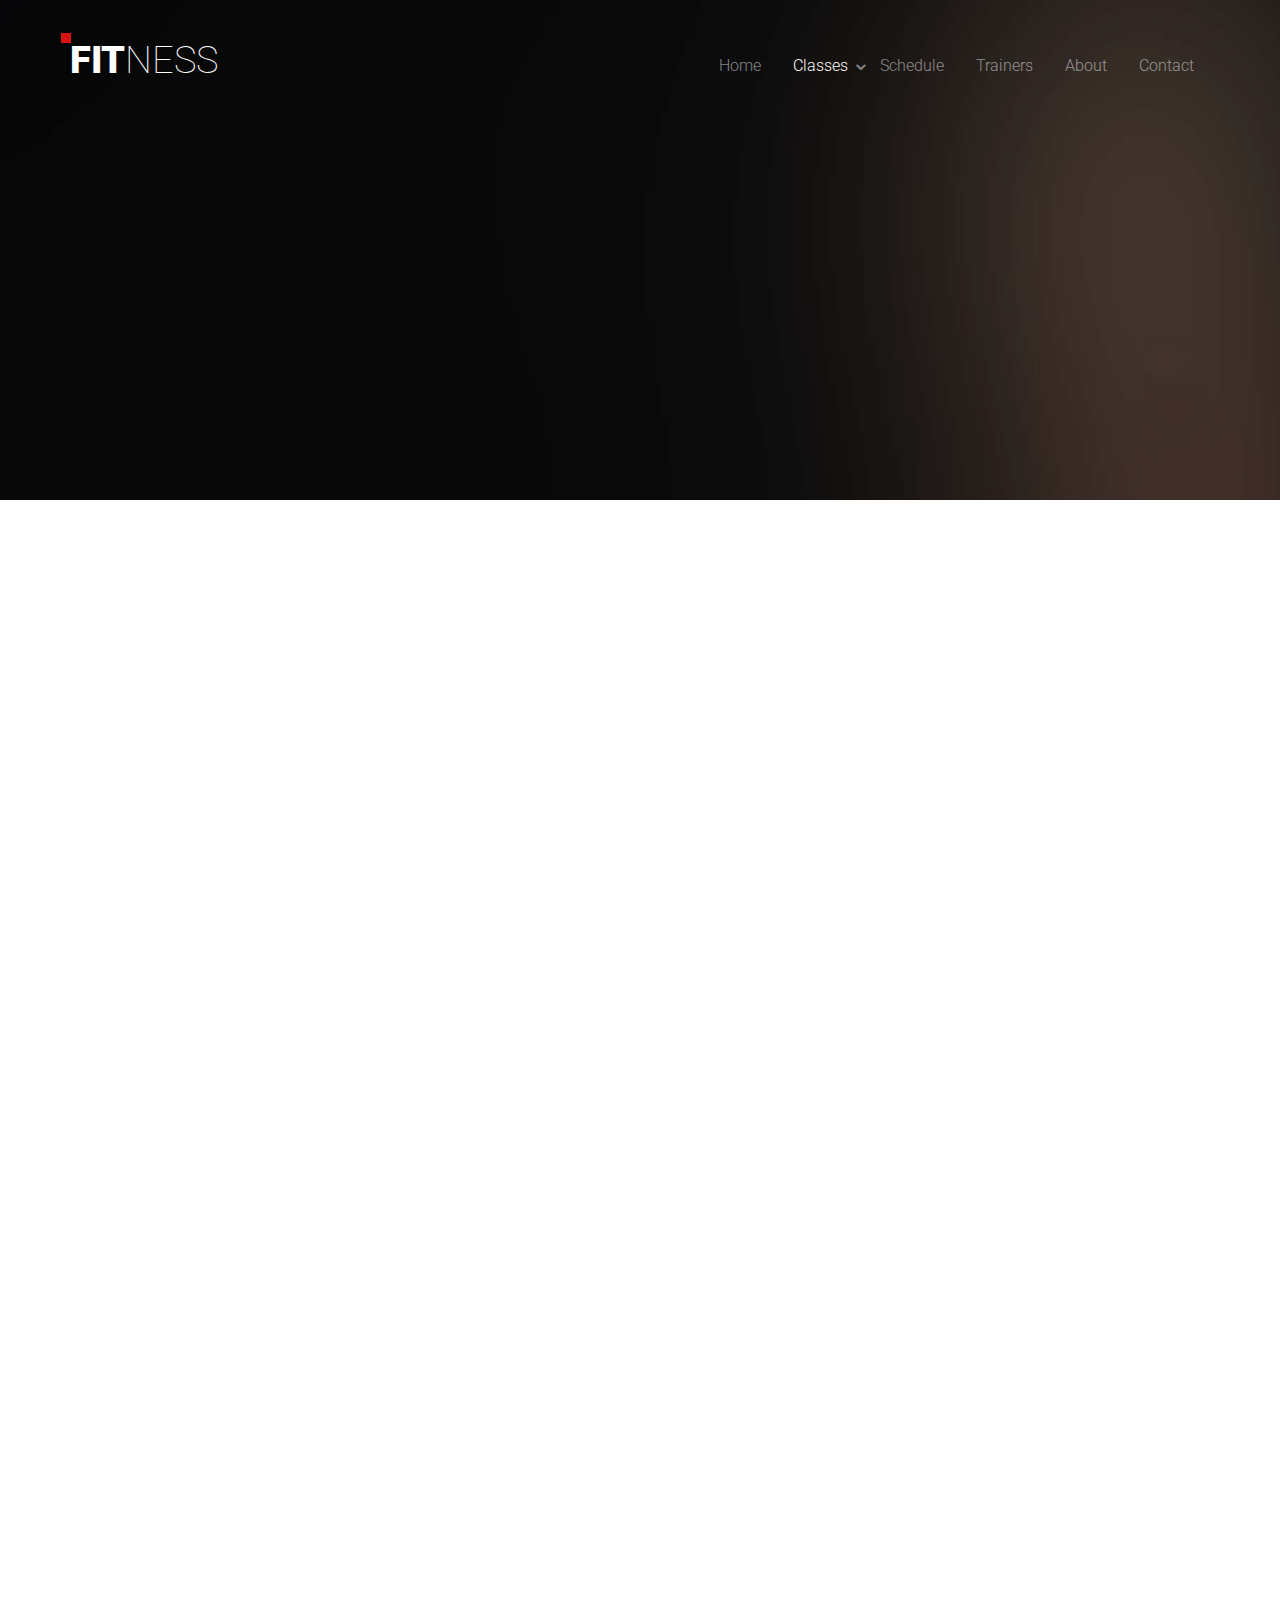
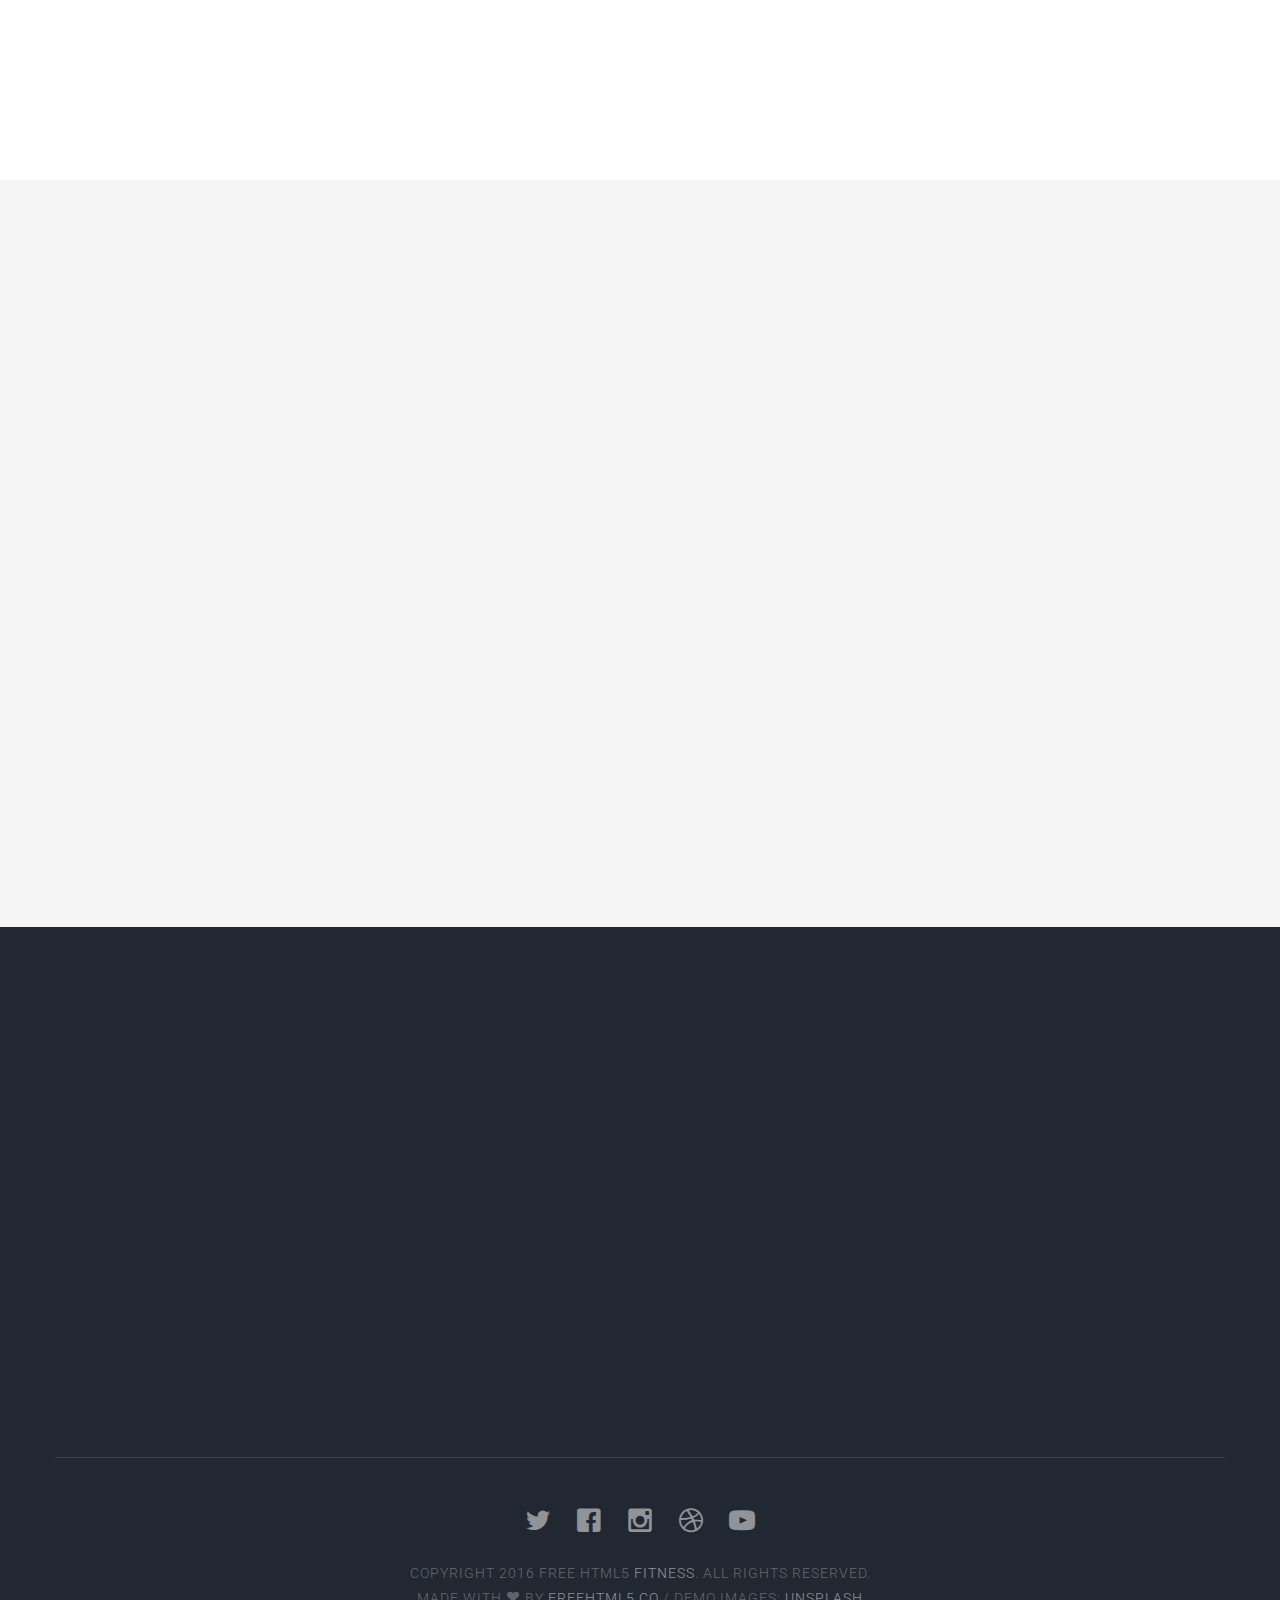
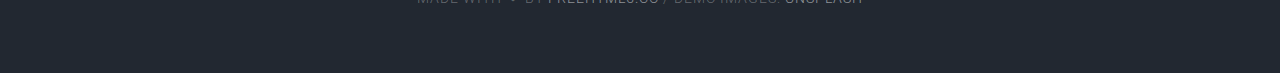
<file: classes.html>
<!DOCTYPE html>
<!--[if lt IE 7]>      <html class="no-js lt-ie9 lt-ie8 lt-ie7"> <![endif]-->
<!--[if IE 7]>         <html class="no-js lt-ie9 lt-ie8"> <![endif]-->
<!--[if IE 8]>         <html class="no-js lt-ie9"> <![endif]-->
<!--[if gt IE 8]><!--> <html class="no-js"> <!--<![endif]-->
	<head>
	<meta charset="utf-8">
	<meta http-equiv="X-UA-Compatible" content="IE=edge">
	<title>Fitness &mdash; 100% Free Fully Responsive HTML5 Template by FREEHTML5.co</title>
	<meta name="viewport" content="width=device-width, initial-scale=1">
	<meta name="description" content="Free HTML5 Template by FREEHTML5.CO" />
	<meta name="keywords" content="free html5, free template, free bootstrap, html5, css3, mobile first, responsive" />
	<meta name="author" content="FREEHTML5.CO" />

  <!-- 
	//////////////////////////////////////////////////////

	FREE HTML5 TEMPLATE 
	DESIGNED & DEVELOPED by FREEHTML5.CO
		
	Website: 		http://freehtml5.co/
	Email: 			info@freehtml5.co
	Twitter: 		http://twitter.com/fh5co
	Facebook: 		https://www.facebook.com/fh5co

	//////////////////////////////////////////////////////
	 -->

  	<!-- Facebook and Twitter integration -->
	<meta property="og:title" content=""/>
	<meta property="og:image" content=""/>
	<meta property="og:url" content=""/>
	<meta property="og:site_name" content=""/>
	<meta property="og:description" content=""/>
	<meta name="twitter:title" content="" />
	<meta name="twitter:image" content="" />
	<meta name="twitter:url" content="" />
	<meta name="twitter:card" content="" />

	<!-- Place favicon.ico and apple-touch-icon.png in the root directory -->
	<link rel="shortcut icon" href="favicon.ico">

	<link href='https://fonts.googleapis.com/css?family=Roboto:400,100,300,700,900' rel='stylesheet' type='text/css'>
	
	<!-- Animate.css -->
	<link rel="stylesheet" href="css/animate.css">
	<!-- Icomoon Icon Fonts-->
	<link rel="stylesheet" href="css/icomoon.css">
	<!-- Bootstrap  -->
	<link rel="stylesheet" href="css/bootstrap.css">
	<!-- Superfish -->
	<link rel="stylesheet" href="css/superfish.css">

	<link rel="stylesheet" href="css/style.css">


	<!-- Modernizr JS -->
	<script src="js/modernizr-2.6.2.min.js"></script>
	<!-- FOR IE9 below -->
	<!--[if lt IE 9]>
	<script src="js/respond.min.js"></script>
	<![endif]-->

	</head>
	<body>
		<div id="fh5co-wrapper">
		<div id="fh5co-page">
		<div id="fh5co-header">
			<header id="fh5co-header-section">
				<div class="container">
					<div class="nav-header">
						<a href="#" class="js-fh5co-nav-toggle fh5co-nav-toggle"><i></i></a>
						<h1 id="fh5co-logo"><a href="index.html">Fit<span>ness</span></a></h1>
						<!-- START #fh5co-menu-wrap -->
						<nav id="fh5co-menu-wrap" role="navigation">
							<ul class="sf-menu" id="fh5co-primary-menu">
								<li>
									<a href="index.html">Home</a>
								</li>
								<li class="active">
									<a href="classes.html" class="fh5co-sub-ddown">Classes</a>
									 <ul class="fh5co-sub-menu">
									 	<li><a href="left-sidebar.html">Web Development</a></li>
									 	<li><a href="right-sidebar.html">Branding &amp; Identity</a></li>
										<li>
											<a href="#" class="fh5co-sub-ddown">Free HTML5</a>
											<ul class="fh5co-sub-menu">
												<li><a href="http://freehtml5.co/preview/?item=build-free-html5-bootstrap-template" target="_blank">Build</a></li>
												<li><a href="http://freehtml5.co/preview/?item=work-free-html5-template-bootstrap" target="_blank">Work</a></li>
												<li><a href="http://freehtml5.co/preview/?item=light-free-html5-template-bootstrap" target="_blank">Light</a></li>
												<li><a href="http://freehtml5.co/preview/?item=relic-free-html5-template-using-bootstrap" target="_blank">Relic</a></li>
												<li><a href="http://freehtml5.co/preview/?item=display-free-html5-template-using-bootstrap" target="_blank">Display</a></li>
												<li><a href="http://freehtml5.co/preview/?item=sprint-free-html5-template-bootstrap" target="_blank">Sprint</a></li>
											</ul>
										</li>
										<li><a href="#">UI Animation</a></li>
										<li><a href="#">Copywriting</a></li>
										<li><a href="#">Photography</a></li> 
									</ul>
								</li>
							
								<li>
									<a href="schedule.html">Schedule</a>
								</li>
								<li><a href="trainer.html">Trainers</a></li>
								<li><a href="about.html">About</a></li>
								<li><a href="contact.html">Contact</a></li>
							</ul>
						</nav>
					</div>
				</div>
			</header>		
		</div>
		<!-- end:fh5co-header -->
		<div class="fh5co-parallax" style="background-image: url(images/home-image-2.jpg);" data-stellar-background-ratio="0.5">
			<div class="overlay"></div>
			<div class="container">
				<div class="row">
					<div class="col-md-8 col-md-offset-2 col-sm-12 col-sm-offset-0 col-xs-12 col-xs-offset-0 text-center fh5co-table">
						<div class="fh5co-intro fh5co-table-cell animate-box">
							<h1 class="text-center">Classes</h1>
							<p>Made with love by the fine folks at <a href="http://freehtml5.co">FreeHTML5.co</a></p>
						</div>
					</div>
				</div>
			</div>
		</div><!-- end: fh5co-parallax -->
		<!-- end:fh5co-hero -->
		<div id="fh5co-programs-section">
			<div class="container">
				<div class="row">
					<div class="col-md-8 col-md-offset-2">
						<div class="heading-section text-center animate-box">
							<h2>Our Programs</h2>
							<p>Separated they live in Bookmarksgrove right at the coast of the Semantics, a large language ocean.</p>
						</div>
					</div>
				</div>
				<div class="row text-center">
					<div class="col-md-4 col-sm-6">
						<div class="program animate-box">
							<img src="images/fit-dumbell.svg" alt="Cycling">
							<h3>Body Combat</h3>
							<p>Far far away, behind the word mountains, far from the countries Vokalia and Consonantia, there live the blind texts. </p>
							<span><a href="#" class="btn btn-default">Join Now</a></span>
						</div>
					</div>
					<div class="col-md-4 col-sm-6">
						<div class="program animate-box">
							<img src="images/fit-yoga.svg" alt="">
							<h3>Yoga Programs</h3>
							<p>Far far away, behind the word mountains, far from the countries Vokalia and Consonantia, there live the blind texts. </p>
							<span><a href="#" class="btn btn-default">Join Now</a></span>
						</div>
					</div>
					<div class="col-md-4 col-sm-6">
						<div class="program animate-box">
							<img src="images/fit-cycling.svg" alt="">
							<h3>Cycling Program</h3>
							<p>Far far away, behind the word mountains, far from the countries Vokalia and Consonantia, there live the blind texts. </p>
							<span><a href="#" class="btn btn-default">Join Now</a></span>
						</div>
					</div>
					<div class="col-md-4 col-sm-6">
						<div class="program animate-box">
							<img src="images/fit-boxing.svg" alt="Cycling">
							<h3>Boxing Fitness</h3>
							<p>Far far away, behind the word mountains, far from the countries Vokalia and Consonantia, there live the blind texts. </p>
							<span><a href="#" class="btn btn-default">Join Now</a></span>
						</div>
					</div>
					<div class="col-md-4 col-sm-6">
						<div class="program animate-box">
							<img src="images/fit-swimming.svg" alt="">
							<h3>Swimming Program</h3>
							<p>Far far away, behind the word mountains, far from the countries Vokalia and Consonantia, there live the blind texts. </p>
							<span><a href="#" class="btn btn-default">Join Now</a></span>
						</div>
					</div>
					<div class="col-md-4 col-sm-6">
						<div class="program animate-box">
							<img src="images/fit-massage.svg" alt="">
							<h3>Massage</h3>
							<p>Far far away, behind the word mountains, far from the countries Vokalia and Consonantia, there live the blind texts. </p>
							<span><a href="#" class="btn btn-default">Join Now</a></span>
						</div>
					</div>
				</div>
			</div>
		</div>
		<div id="fh5co-schedule-section" class="fh5co-lightgray-section">
			<div class="container">
				<div class="row">
					<div class="col-md-8 col-md-offset-2">
						<div class="heading-section text-center animate-box">
							<h2>Class Schedule</h2>
							<p>Separated they live in Bookmarksgrove right at the coast of the Semantics, a large language ocean.</p>
						</div>
					</div>
				</div>
				<div class="row animate-box">
					<div class="col-md-10 col-md-offset-1 text-center">
						<ul class="schedule">
							<li><a href="#" class="active" data-sched="sunday">Sunday</a></li>
							<li><a href="#" data-sched="monday">Monday</a></li>
							<li><a href="#" data-sched="tuesday">Tuesday</a></li>
							<li><a href="#" data-sched="wednesday">Wednesday</a></li>
							<li><a href="#" data-sched="thursday">Thursday</a></li>
							<li><a href="#" data-sched="monday">Monday</a></li>
							<li><a href="#" data-sched="saturday">Saturday</a></li>
						</ul>
					</div>
					<div class="row text-center">

						<div class="col-md-12 schedule-container">

							<div class="schedule-content active" data-day="sunday">
								<div class="col-md-3 col-sm-6">
									<div class="program program-schedule">
										<img src="images/fit-dumbell.svg" alt="Cycling">
										<small>06AM-7AM</small>
										<h3>Body Building</h3>
										<span>John Doe</span>
									</div>
								</div>
								<div class="col-md-3 col-sm-6">
									<div class="program program-schedule">
										<img src="images/fit-yoga.svg" alt="">
										<small>06AM-7AM</small>
										<h3>Yoga Programs</h3>
										<span>James Smith</span>
									</div>
								</div>
								<div class="col-md-3 col-sm-6">
									<div class="program program-schedule">
										<img src="images/fit-cycling.svg" alt="">
										<small>06AM-7AM</small>
										<h3>Cycling Program</h3>
										<span>Rita Doe</span>
									</div>
								</div>
								<div class="col-md-3 col-sm-6">
									<div class="program program-schedule">
										<img src="images/fit-boxing.svg" alt="Cycling">
										<small>06AM-7AM</small>
										<h3>Boxing Fitness</h3>
										<span>John Dose</span>
									</div>
								</div>
							</div>
							<!-- END sched-content -->

							<div class="schedule-content" data-day="monday">
								<div class="col-md-3 col-sm-6">
									<div class="program program-schedule">
										<img src="images/fit-yoga.svg" alt="">
										<small>06AM-7AM</small>
										<h3>Yoga Programs</h3>
										<span>James Smith</span>
									</div>
								</div>
								<div class="col-md-3 col-sm-6">
									<div class="program program-schedule">
										<img src="images/fit-dumbell.svg" alt="Cycling">
										<small>06AM-7AM</small>
										<h3>Body Building</h3>
										<span>John Doe</span>
									</div>
								</div>
								<div class="col-md-3 col-sm-6">
									<div class="program program-schedule">
										<img src="images/fit-boxing.svg" alt="Cycling">
										<small>06AM-7AM</small>
										<h3>Boxing Fitness</h3>
										<span>John Dose</span>
									</div>
								</div>
								<div class="col-md-3 col-sm-6">
									<div class="program program-schedule">
										<img src="images/fit-cycling.svg" alt="">
										<small>06AM-7AM</small>
										<h3>Cycling Program</h3>
										<span>Rita Doe</span>
									</div>
								</div>
								
							</div>
							<!-- END sched-content -->

							<div class="schedule-content" data-day="tuesday">
								<div class="col-md-3 col-sm-6">
									<div class="program program-schedule">
										<img src="images/fit-dumbell.svg" alt="Cycling">
										<small>06AM-7AM</small>
										<h3>Body Building</h3>
										<span>John Doe</span>
									</div>
								</div>
								<div class="col-md-3 col-sm-6">
									<div class="program program-schedule">
										<img src="images/fit-yoga.svg" alt="">
										<small>06AM-7AM</small>
										<h3>Yoga Programs</h3>
										<span>James Smith</span>
									</div>
								</div>
								<div class="col-md-3 col-sm-6">
									<div class="program program-schedule">
										<img src="images/fit-cycling.svg" alt="">
										<small>06AM-7AM</small>
										<h3>Cycling Program</h3>
										<span>Rita Doe</span>
									</div>
								</div>
								<div class="col-md-3 col-sm-6">
									<div class="program program-schedule">
										<img src="images/fit-boxing.svg" alt="Cycling">
										<small>06AM-7AM</small>
										<h3>Boxing Fitness</h3>
										<span>John Dose</span>
									</div>
								</div>
							</div>
							<!-- END sched-content -->

							<div class="schedule-content" data-day="wednesday">
								<div class="col-md-3 col-sm-6">
									<div class="program program-schedule">
										<img src="images/fit-yoga.svg" alt="">
										<small>06AM-7AM</small>
										<h3>Yoga Programs</h3>
										<span>James Smith</span>
									</div>
								</div>
								<div class="col-md-3 col-sm-6">
									<div class="program program-schedule">
										<img src="images/fit-dumbell.svg" alt="Cycling">
										<small>06AM-7AM</small>
										<h3>Body Building</h3>
										<span>John Doe</span>
									</div>
								</div>
								<div class="col-md-3 col-sm-6">
									<div class="program program-schedule">
										<img src="images/fit-boxing.svg" alt="Cycling">
										<small>06AM-7AM</small>
										<h3>Boxing Fitness</h3>
										<span>John Dose</span>
									</div>
								</div>
								<div class="col-md-3 col-sm-6">
									<div class="program program-schedule">
										<img src="images/fit-cycling.svg" alt="">
										<small>06AM-7AM</small>
										<h3>Cycling Program</h3>
										<span>Rita Doe</span>
									</div>
								</div>
							</div>
							<!-- END sched-content -->

							<div class="schedule-content" data-day="thursday">
								<div class="col-md-3 col-sm-6">
									<div class="program program-schedule">
										<img src="images/fit-dumbell.svg" alt="Cycling">
										<small>06AM-7AM</small>
										<h3>Body Building</h3>
										<span>John Doe</span>
									</div>
								</div>
								<div class="col-md-3 col-sm-6">
									<div class="program program-schedule">
										<img src="images/fit-yoga.svg" alt="">
										<small>06AM-7AM</small>
										<h3>Yoga Programs</h3>
										<span>James Smith</span>
									</div>
								</div>
								<div class="col-md-3 col-sm-6">
									<div class="program program-schedule">
										<img src="images/fit-cycling.svg" alt="">
										<small>06AM-7AM</small>
										<h3>Cycling Program</h3>
										<span>Rita Doe</span>
									</div>
								</div>
								<div class="col-md-3 col-sm-6">
									<div class="program program-schedule">
										<img src="images/fit-boxing.svg" alt="Cycling">
										<small>06AM-7AM</small>
										<h3>Boxing Fitness</h3>
										<span>John Dose</span>
									</div>
								</div>
							</div>
							<!-- END sched-content -->

							<div class="schedule-content" data-day="friday">
								<div class="col-md-3 col-sm-6">
									<div class="program program-schedule">
										<img src="images/fit-yoga.svg" alt="">
										<small>06AM-7AM</small>
										<h3>Yoga Programs</h3>
										<span>James Smith</span>
									</div>
								</div>
								<div class="col-md-3 col-sm-6">
									<div class="program program-schedule">
										<img src="images/fit-dumbell.svg" alt="Cycling">
										<small>06AM-7AM</small>
										<h3>Body Building</h3>
										<span>John Doe</span>
									</div>
								</div>
								<div class="col-md-3 col-sm-6">
									<div class="program program-schedule">
										<img src="images/fit-boxing.svg" alt="Cycling">
										<small>06AM-7AM</small>
										<h3>Boxing Fitness</h3>
										<span>John Dose</span>
									</div>
								</div>
								<div class="col-md-3 col-sm-6">
									<div class="program program-schedule">
										<img src="images/fit-cycling.svg" alt="">
										<small>06AM-7AM</small>
										<h3>Cycling Program</h3>
										<span>Rita Doe</span>
									</div>
								</div>
							</div>
							<!-- END sched-content -->

							<div class="schedule-content" data-day="saturday">
								<div class="col-md-3 col-sm-6">
									<div class="program program-schedule">
										<img src="images/fit-dumbell.svg" alt="Cycling">
										<small>06AM-7AM</small>
										<h3>Body Building</h3>
										<span>John Doe</span>
									</div>
								</div>
								<div class="col-md-3 col-sm-6">
									<div class="program program-schedule">
										<img src="images/fit-yoga.svg" alt="">
										<small>06AM-7AM</small>
										<h3>Yoga Programs</h3>
										<span>James Smith</span>
									</div>
								</div>
								<div class="col-md-3 col-sm-6">
									<div class="program program-schedule">
										<img src="images/fit-cycling.svg" alt="">
										<small>06AM-7AM</small>
										<h3>Cycling Program</h3>
										<span>Rita Doe</span>
									</div>
								</div>
								<div class="col-md-3 col-sm-6">
									<div class="program program-schedule">
										<img src="images/fit-boxing.svg" alt="Cycling">
										<small>06AM-7AM</small>
										<h3>Boxing Fitness</h3>
										<span>John Dose</span>
									</div>
								</div>
							</div>
							<!-- END sched-content -->
						</div>

						
					</div>
				</div>
			</div>
		</div>
		<footer>
			<div id="footer">
				<div class="container">
					<div class="row">
						<div class="col-md-4 animate-box">
							<h3 class="section-title">About Us</h3>
							<p>Far far away, behind the word mountains, far from the countries Vokalia and Consonantia, there live the blind texts. Separated they live in Bookmarksgrove right at the coast of the Semantics.</p>
						</div>

						<div class="col-md-4 animate-box">
							<h3 class="section-title">Our Address</h3>
							<ul class="contact-info">
								<li><i class="icon-map-marker"></i>198 West 21th Street, Suite 721 New York NY 10016</li>
								<li><i class="icon-phone"></i>+ 1235 2355 98</li>
								<li><i class="icon-envelope"></i><a href="#">info@yoursite.com</a></li>
								<li><i class="icon-globe2"></i><a href="#">www.yoursite.com</a></li>
							</ul>
						</div>
						<div class="col-md-4 animate-box">
							<h3 class="section-title">Drop us a line</h3>
							<form class="contact-form">
								<div class="form-group">
									<label for="name" class="sr-only">Name</label>
									<input type="name" class="form-control" id="name" placeholder="Name">
								</div>
								<div class="form-group">
									<label for="email" class="sr-only">Email</label>
									<input type="email" class="form-control" id="email" placeholder="Email">
								</div>
								<div class="form-group">
									<label for="message" class="sr-only">Message</label>
									<textarea class="form-control" id="message" rows="7" placeholder="Message"></textarea>
								</div>
								<div class="form-group">
									<input type="submit" id="btn-submit" class="btn btn-send-message btn-md" value="Send Message">
								</div>
							</form>
						</div>
					</div>
					<div class="row copy-right">
						<div class="col-md-6 col-md-offset-3 text-center">
							<p class="fh5co-social-icons">
								<a href="#"><i class="icon-twitter2"></i></a>
								<a href="#"><i class="icon-facebook2"></i></a>
								<a href="#"><i class="icon-instagram"></i></a>
								<a href="#"><i class="icon-dribbble2"></i></a>
								<a href="#"><i class="icon-youtube"></i></a>
							</p>
							<p>Copyright 2016 Free Html5 <a href="#">Fitness</a>. All Rights Reserved. <br>Made with <i class="icon-heart3"></i> by <a href="http://freehtml5.co/" target="_blank">Freehtml5.co</a> / Demo Images: <a href="https://unsplash.com/" target="_blank">Unsplash</a></p>
						</div>
					</div>
				</div>
			</div>
		</footer>
	

	</div>
	<!-- END fh5co-page -->

	</div>
	<!-- END fh5co-wrapper -->

	<!-- jQuery -->


	<script src="js/jquery.min.js"></script>
	<!-- jQuery Easing -->
	<script src="js/jquery.easing.1.3.js"></script>
	<!-- Bootstrap -->
	<script src="js/bootstrap.min.js"></script>
	<!-- Waypoints -->
	<script src="js/jquery.waypoints.min.js"></script>
	<!-- Stellar -->
	<script src="js/jquery.stellar.min.js"></script>
	<!-- Superfish -->
	<script src="js/hoverIntent.js"></script>
	<script src="js/superfish.js"></script>

	<!-- Main JS (Do not remove) -->
	<script src="js/main.js"></script>

	</body>
</html>
</file>
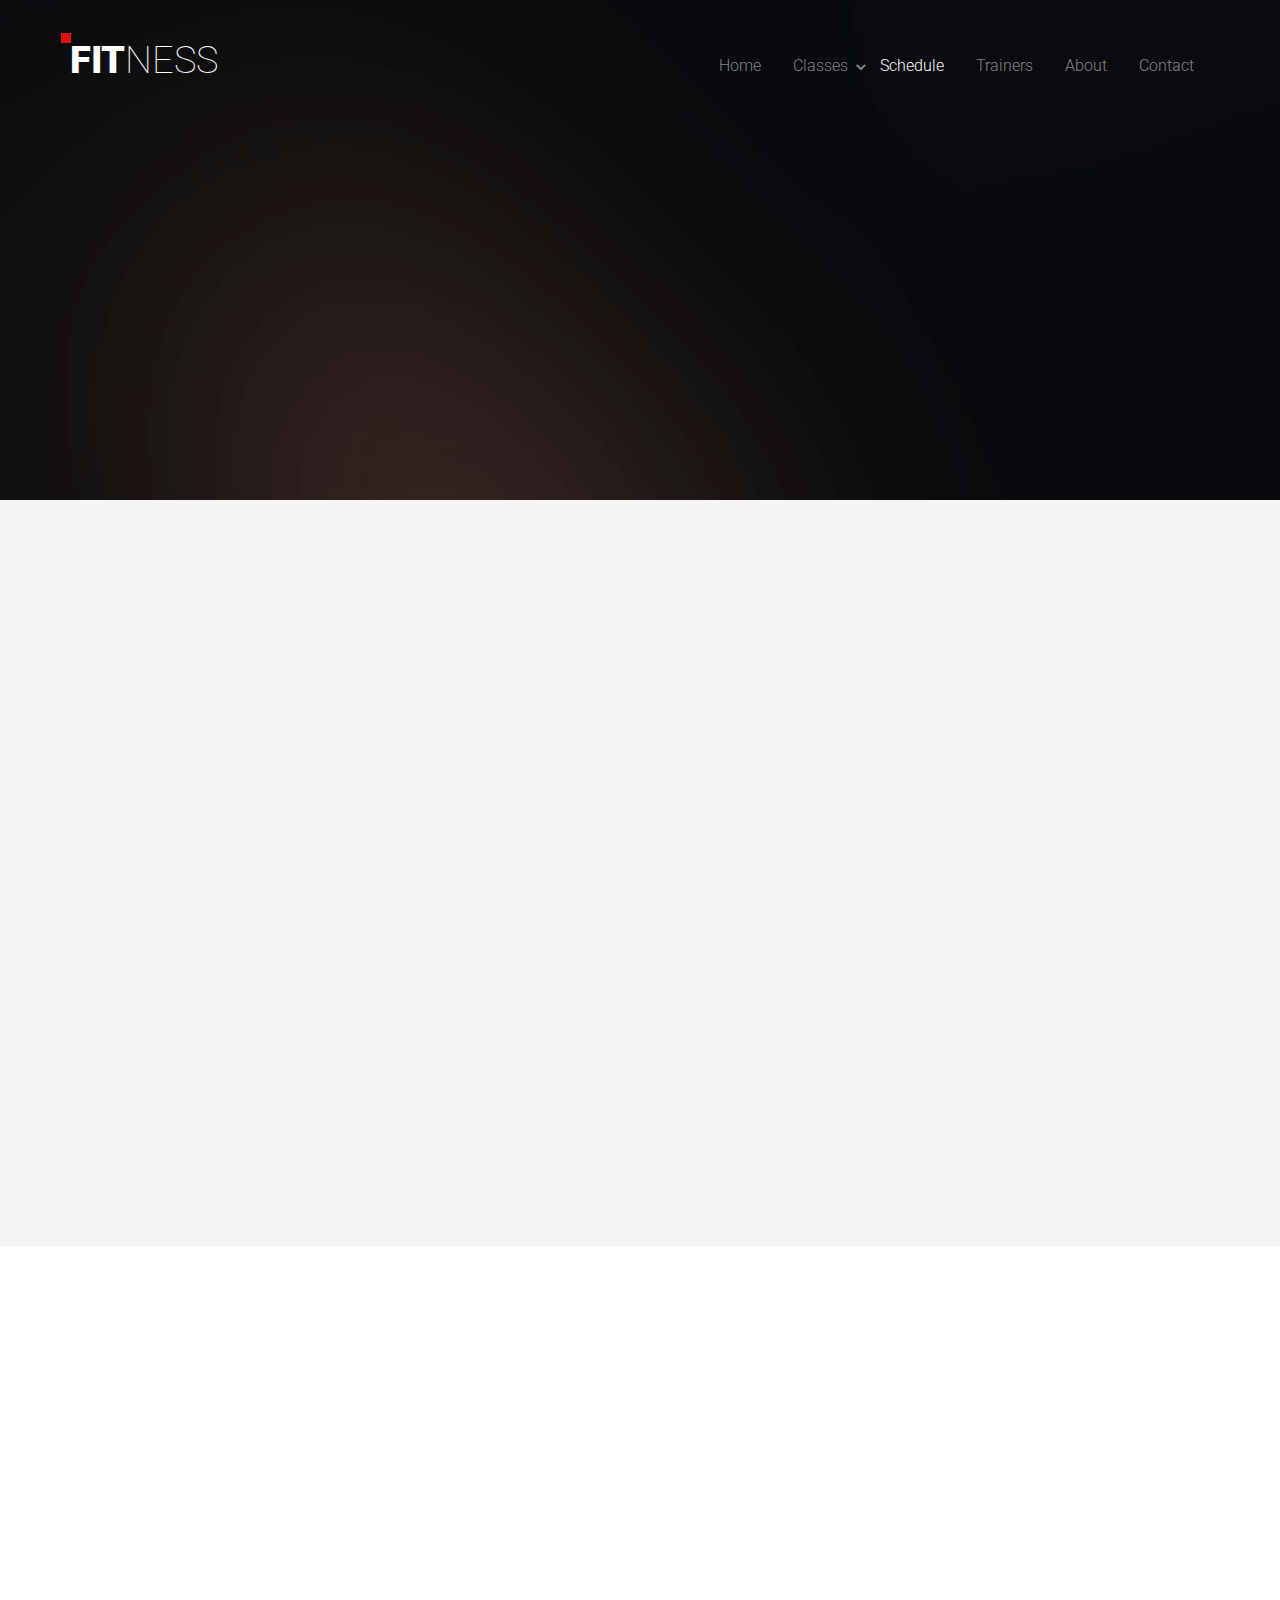
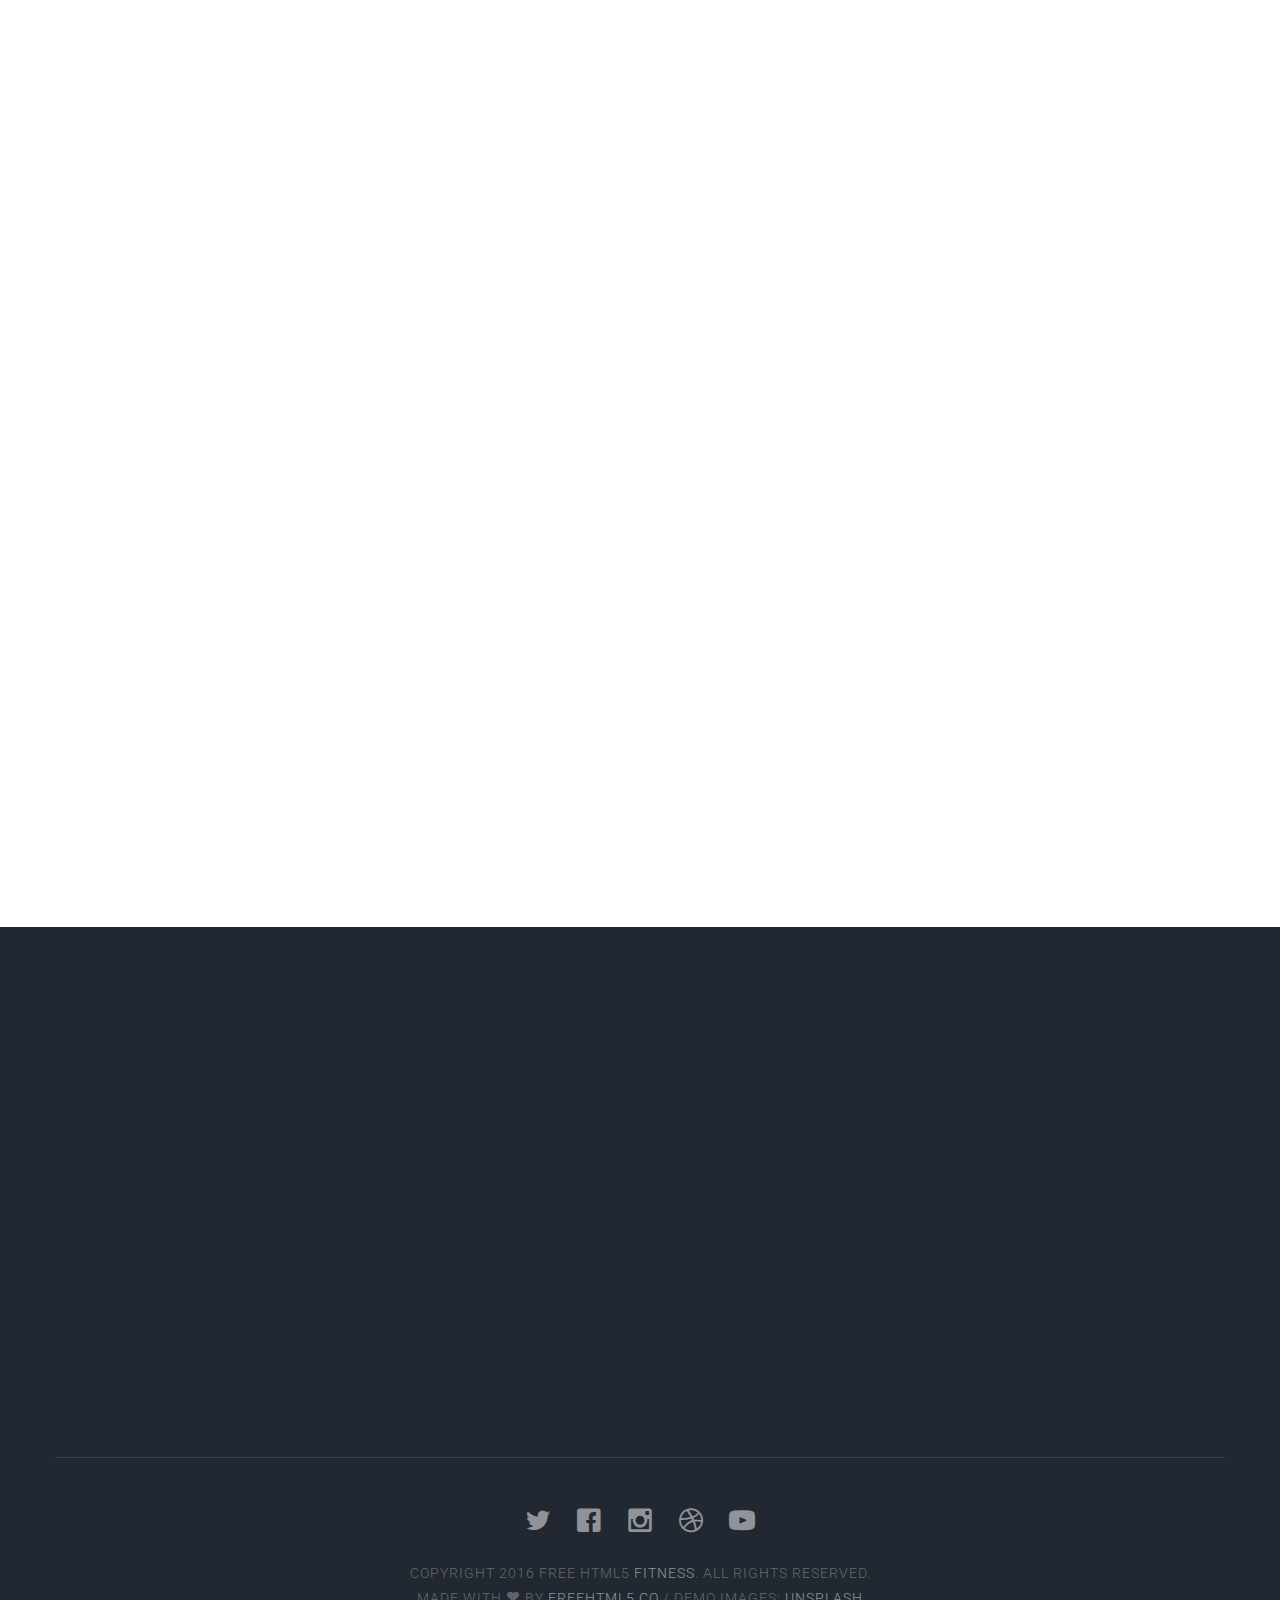
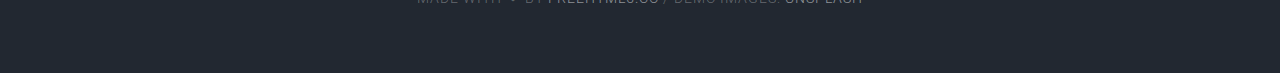
<file: schedule.html>
<!DOCTYPE html>
<!--[if lt IE 7]>      <html class="no-js lt-ie9 lt-ie8 lt-ie7"> <![endif]-->
<!--[if IE 7]>         <html class="no-js lt-ie9 lt-ie8"> <![endif]-->
<!--[if IE 8]>         <html class="no-js lt-ie9"> <![endif]-->
<!--[if gt IE 8]><!--> <html class="no-js"> <!--<![endif]-->
	<head>
	<meta charset="utf-8">
	<meta http-equiv="X-UA-Compatible" content="IE=edge">
	<title>Fitness &mdash; 100% Free Fully Responsive HTML5 Template by FREEHTML5.co</title>
	<meta name="viewport" content="width=device-width, initial-scale=1">
	<meta name="description" content="Free HTML5 Template by FREEHTML5.CO" />
	<meta name="keywords" content="free html5, free template, free bootstrap, html5, css3, mobile first, responsive" />
	<meta name="author" content="FREEHTML5.CO" />

  <!-- 
	//////////////////////////////////////////////////////

	FREE HTML5 TEMPLATE 
	DESIGNED & DEVELOPED by FREEHTML5.CO
		
	Website: 		http://freehtml5.co/
	Email: 			info@freehtml5.co
	Twitter: 		http://twitter.com/fh5co
	Facebook: 		https://www.facebook.com/fh5co

	//////////////////////////////////////////////////////
	 -->

  	<!-- Facebook and Twitter integration -->
	<meta property="og:title" content=""/>
	<meta property="og:image" content=""/>
	<meta property="og:url" content=""/>
	<meta property="og:site_name" content=""/>
	<meta property="og:description" content=""/>
	<meta name="twitter:title" content="" />
	<meta name="twitter:image" content="" />
	<meta name="twitter:url" content="" />
	<meta name="twitter:card" content="" />

	<!-- Place favicon.ico and apple-touch-icon.png in the root directory -->
	<link rel="shortcut icon" href="favicon.ico">

	<link href='https://fonts.googleapis.com/css?family=Roboto:400,100,300,700,900' rel='stylesheet' type='text/css'>
	
	<!-- Animate.css -->
	<link rel="stylesheet" href="css/animate.css">
	<!-- Icomoon Icon Fonts-->
	<link rel="stylesheet" href="css/icomoon.css">
	<!-- Bootstrap  -->
	<link rel="stylesheet" href="css/bootstrap.css">
	<!-- Superfish -->
	<link rel="stylesheet" href="css/superfish.css">

	<link rel="stylesheet" href="css/style.css">


	<!-- Modernizr JS -->
	<script src="js/modernizr-2.6.2.min.js"></script>
	<!-- FOR IE9 below -->
	<!--[if lt IE 9]>
	<script src="js/respond.min.js"></script>
	<![endif]-->

	</head>
	<body>
		<div id="fh5co-wrapper">
		<div id="fh5co-page">
		<div id="fh5co-header">
			<header id="fh5co-header-section">
				<div class="container">
					<div class="nav-header">
						<a href="#" class="js-fh5co-nav-toggle fh5co-nav-toggle"><i></i></a>
						<h1 id="fh5co-logo"><a href="index.html">Fit<span>ness</span></a></h1>
						<!-- START #fh5co-menu-wrap -->
						<nav id="fh5co-menu-wrap" role="navigation">
							<ul class="sf-menu" id="fh5co-primary-menu">
								<li>
									<a href="index.html">Home</a>
								</li>
								<li>
									<a href="classes.html" class="fh5co-sub-ddown">Classes</a>
									 <ul class="fh5co-sub-menu">
									 	<li><a href="left-sidebar.html">Web Development</a></li>
									 	<li><a href="right-sidebar.html">Branding &amp; Identity</a></li>
										<li>
											<a href="#" class="fh5co-sub-ddown">Free HTML5</a>
											<ul class="fh5co-sub-menu">
												<li><a href="http://freehtml5.co/preview/?item=build-free-html5-bootstrap-template" target="_blank">Build</a></li>
												<li><a href="http://freehtml5.co/preview/?item=work-free-html5-template-bootstrap" target="_blank">Work</a></li>
												<li><a href="http://freehtml5.co/preview/?item=light-free-html5-template-bootstrap" target="_blank">Light</a></li>
												<li><a href="http://freehtml5.co/preview/?item=relic-free-html5-template-using-bootstrap" target="_blank">Relic</a></li>
												<li><a href="http://freehtml5.co/preview/?item=display-free-html5-template-using-bootstrap" target="_blank">Display</a></li>
												<li><a href="http://freehtml5.co/preview/?item=sprint-free-html5-template-bootstrap" target="_blank">Sprint</a></li>
											</ul>
										</li>
										<li><a href="#">UI Animation</a></li>
										<li><a href="#">Copywriting</a></li>
										<li><a href="#">Photography</a></li> 
									</ul>
								</li>
								<li class="active">
									<a href="schedule.html">Schedule</a>
								</li>
								<li><a href="trainer.html">Trainers</a></li>
								<li><a href="about.html">About</a></li>
								<li><a href="contact.html">Contact</a></li>
							</ul>
						</nav>
					</div>
				</div>
			</header>		
		</div>
		<!-- end:fh5co-header -->
		<div class="fh5co-parallax" style="background-image: url(images/home-image-5.jpg);" data-stellar-background-ratio="0.5">
			<div class="overlay"></div>
			<div class="container">
				<div class="row">
					<div class="col-md-8 col-md-offset-2 col-sm-12 col-sm-offset-0 col-xs-12 col-xs-offset-0 text-center fh5co-table">
						<div class="fh5co-intro fh5co-table-cell animate-box">
							<h1 class="text-center">Schedule</h1>
							<p>Made with love by the fine folks at <a href="http://freehtml5.co">FreeHTML5.co</a></p>
						</div>
					</div>
				</div>
			</div>
		</div><!-- end: fh5co-parallax -->
		<!-- end:fh5co-hero -->
		<div id="fh5co-schedule-section" class="fh5co-lightgray-section">
			<div class="container">
				<div class="row">
					<div class="col-md-8 col-md-offset-2">
						<div class="heading-section text-center animate-box">
							<h2>Class Schedule</h2>
							<p>Separated they live in Bookmarksgrove right at the coast of the Semantics, a large language ocean.</p>
						</div>
					</div>
				</div>
				<div class="row animate-box">
					<div class="col-md-10 col-md-offset-1 text-center">
						<ul class="schedule">
							<li><a href="#" class="active" data-sched="sunday">Sunday</a></li>
							<li><a href="#" data-sched="monday">Monday</a></li>
							<li><a href="#" data-sched="tuesday">Tuesday</a></li>
							<li><a href="#" data-sched="wednesday">Wednesday</a></li>
							<li><a href="#" data-sched="thursday">Thursday</a></li>
							<li><a href="#" data-sched="monday">Monday</a></li>
							<li><a href="#" data-sched="saturday">Saturday</a></li>
						</ul>
					</div>
					<div class="row text-center">

						<div class="col-md-12 schedule-container">

							<div class="schedule-content active" data-day="sunday">
								<div class="col-md-3 col-sm-6">
									<div class="program program-schedule">
										<img src="images/fit-dumbell.svg" alt="Cycling">
										<small>06AM-7AM</small>
										<h3>Body Building</h3>
										<span>John Doe</span>
									</div>
								</div>
								<div class="col-md-3 col-sm-6">
									<div class="program program-schedule">
										<img src="images/fit-yoga.svg" alt="">
										<small>06AM-7AM</small>
										<h3>Yoga Programs</h3>
										<span>James Smith</span>
									</div>
								</div>
								<div class="col-md-3 col-sm-6">
									<div class="program program-schedule">
										<img src="images/fit-cycling.svg" alt="">
										<small>06AM-7AM</small>
										<h3>Cycling Program</h3>
										<span>Rita Doe</span>
									</div>
								</div>
								<div class="col-md-3 col-sm-6">
									<div class="program program-schedule">
										<img src="images/fit-boxing.svg" alt="Cycling">
										<small>06AM-7AM</small>
										<h3>Boxing Fitness</h3>
										<span>John Dose</span>
									</div>
								</div>
							</div>
							<!-- END sched-content -->

							<div class="schedule-content" data-day="monday">
								<div class="col-md-3 col-sm-6">
									<div class="program program-schedule">
										<img src="images/fit-yoga.svg" alt="">
										<small>06AM-7AM</small>
										<h3>Yoga Programs</h3>
										<span>James Smith</span>
									</div>
								</div>
								<div class="col-md-3 col-sm-6">
									<div class="program program-schedule">
										<img src="images/fit-dumbell.svg" alt="Cycling">
										<small>06AM-7AM</small>
										<h3>Body Building</h3>
										<span>John Doe</span>
									</div>
								</div>
								<div class="col-md-3 col-sm-6">
									<div class="program program-schedule">
										<img src="images/fit-boxing.svg" alt="Cycling">
										<small>06AM-7AM</small>
										<h3>Boxing Fitness</h3>
										<span>John Dose</span>
									</div>
								</div>
								<div class="col-md-3 col-sm-6">
									<div class="program program-schedule">
										<img src="images/fit-cycling.svg" alt="">
										<small>06AM-7AM</small>
										<h3>Cycling Program</h3>
										<span>Rita Doe</span>
									</div>
								</div>
								
							</div>
							<!-- END sched-content -->

							<div class="schedule-content" data-day="tuesday">
								<div class="col-md-3 col-sm-6">
									<div class="program program-schedule">
										<img src="images/fit-dumbell.svg" alt="Cycling">
										<small>06AM-7AM</small>
										<h3>Body Building</h3>
										<span>John Doe</span>
									</div>
								</div>
								<div class="col-md-3 col-sm-6">
									<div class="program program-schedule">
										<img src="images/fit-yoga.svg" alt="">
										<small>06AM-7AM</small>
										<h3>Yoga Programs</h3>
										<span>James Smith</span>
									</div>
								</div>
								<div class="col-md-3 col-sm-6">
									<div class="program program-schedule">
										<img src="images/fit-cycling.svg" alt="">
										<small>06AM-7AM</small>
										<h3>Cycling Program</h3>
										<span>Rita Doe</span>
									</div>
								</div>
								<div class="col-md-3 col-sm-6">
									<div class="program program-schedule">
										<img src="images/fit-boxing.svg" alt="Cycling">
										<small>06AM-7AM</small>
										<h3>Boxing Fitness</h3>
										<span>John Dose</span>
									</div>
								</div>
							</div>
							<!-- END sched-content -->

							<div class="schedule-content" data-day="wednesday">
								<div class="col-md-3 col-sm-6">
									<div class="program program-schedule">
										<img src="images/fit-yoga.svg" alt="">
										<small>06AM-7AM</small>
										<h3>Yoga Programs</h3>
										<span>James Smith</span>
									</div>
								</div>
								<div class="col-md-3 col-sm-6">
									<div class="program program-schedule">
										<img src="images/fit-dumbell.svg" alt="Cycling">
										<small>06AM-7AM</small>
										<h3>Body Building</h3>
										<span>John Doe</span>
									</div>
								</div>
								<div class="col-md-3 col-sm-6">
									<div class="program program-schedule">
										<img src="images/fit-boxing.svg" alt="Cycling">
										<small>06AM-7AM</small>
										<h3>Boxing Fitness</h3>
										<span>John Dose</span>
									</div>
								</div>
								<div class="col-md-3 col-sm-6">
									<div class="program program-schedule">
										<img src="images/fit-cycling.svg" alt="">
										<small>06AM-7AM</small>
										<h3>Cycling Program</h3>
										<span>Rita Doe</span>
									</div>
								</div>
							</div>
							<!-- END sched-content -->

							<div class="schedule-content" data-day="thursday">
								<div class="col-md-3 col-sm-6">
									<div class="program program-schedule">
										<img src="images/fit-dumbell.svg" alt="Cycling">
										<small>06AM-7AM</small>
										<h3>Body Building</h3>
										<span>John Doe</span>
									</div>
								</div>
								<div class="col-md-3 col-sm-6">
									<div class="program program-schedule">
										<img src="images/fit-yoga.svg" alt="">
										<small>06AM-7AM</small>
										<h3>Yoga Programs</h3>
										<span>James Smith</span>
									</div>
								</div>
								<div class="col-md-3 col-sm-6">
									<div class="program program-schedule">
										<img src="images/fit-cycling.svg" alt="">
										<small>06AM-7AM</small>
										<h3>Cycling Program</h3>
										<span>Rita Doe</span>
									</div>
								</div>
								<div class="col-md-3 col-sm-6">
									<div class="program program-schedule">
										<img src="images/fit-boxing.svg" alt="Cycling">
										<small>06AM-7AM</small>
										<h3>Boxing Fitness</h3>
										<span>John Dose</span>
									</div>
								</div>
							</div>
							<!-- END sched-content -->

							<div class="schedule-content" data-day="friday">
								<div class="col-md-3 col-sm-6">
									<div class="program program-schedule">
										<img src="images/fit-yoga.svg" alt="">
										<small>06AM-7AM</small>
										<h3>Yoga Programs</h3>
										<span>James Smith</span>
									</div>
								</div>
								<div class="col-md-3 col-sm-6">
									<div class="program program-schedule">
										<img src="images/fit-dumbell.svg" alt="Cycling">
										<small>06AM-7AM</small>
										<h3>Body Building</h3>
										<span>John Doe</span>
									</div>
								</div>
								<div class="col-md-3 col-sm-6">
									<div class="program program-schedule">
										<img src="images/fit-boxing.svg" alt="Cycling">
										<small>06AM-7AM</small>
										<h3>Boxing Fitness</h3>
										<span>John Dose</span>
									</div>
								</div>
								<div class="col-md-3 col-sm-6">
									<div class="program program-schedule">
										<img src="images/fit-cycling.svg" alt="">
										<small>06AM-7AM</small>
										<h3>Cycling Program</h3>
										<span>Rita Doe</span>
									</div>
								</div>
							</div>
							<!-- END sched-content -->

							<div class="schedule-content" data-day="saturday">
								<div class="col-md-3 col-sm-6">
									<div class="program program-schedule">
										<img src="images/fit-dumbell.svg" alt="Cycling">
										<small>06AM-7AM</small>
										<h3>Body Building</h3>
										<span>John Doe</span>
									</div>
								</div>
								<div class="col-md-3 col-sm-6">
									<div class="program program-schedule">
										<img src="images/fit-yoga.svg" alt="">
										<small>06AM-7AM</small>
										<h3>Yoga Programs</h3>
										<span>James Smith</span>
									</div>
								</div>
								<div class="col-md-3 col-sm-6">
									<div class="program program-schedule">
										<img src="images/fit-cycling.svg" alt="">
										<small>06AM-7AM</small>
										<h3>Cycling Program</h3>
										<span>Rita Doe</span>
									</div>
								</div>
								<div class="col-md-3 col-sm-6">
									<div class="program program-schedule">
										<img src="images/fit-boxing.svg" alt="Cycling">
										<small>06AM-7AM</small>
										<h3>Boxing Fitness</h3>
										<span>John Dose</span>
									</div>
								</div>
							</div>
							<!-- END sched-content -->
						</div>

						
					</div>
				</div>
			</div>
		</div>
		<div id="fh5co-programs-section">
			<div class="container">
				<div class="row">
					<div class="col-md-8 col-md-offset-2">
						<div class="heading-section text-center animate-box">
							<h2>Our Programs</h2>
							<p>Separated they live in Bookmarksgrove right at the coast of the Semantics, a large language ocean.</p>
						</div>
					</div>
				</div>
				<div class="row text-center">
					<div class="col-md-4 col-sm-6">
						<div class="program animate-box">
							<img src="images/fit-dumbell.svg" alt="Cycling">
							<h3>Body Combat</h3>
							<p>Far far away, behind the word mountains, far from the countries Vokalia and Consonantia, there live the blind texts. </p>
							<span><a href="#" class="btn btn-default">Join Now</a></span>
						</div>
					</div>
					<div class="col-md-4 col-sm-6">
						<div class="program animate-box">
							<img src="images/fit-yoga.svg" alt="">
							<h3>Yoga Programs</h3>
							<p>Far far away, behind the word mountains, far from the countries Vokalia and Consonantia, there live the blind texts. </p>
							<span><a href="#" class="btn btn-default">Join Now</a></span>
						</div>
					</div>
					<div class="col-md-4 col-sm-6">
						<div class="program animate-box">
							<img src="images/fit-cycling.svg" alt="">
							<h3>Cycling Program</h3>
							<p>Far far away, behind the word mountains, far from the countries Vokalia and Consonantia, there live the blind texts. </p>
							<span><a href="#" class="btn btn-default">Join Now</a></span>
						</div>
					</div>
					<div class="col-md-4 col-sm-6">
						<div class="program animate-box">
							<img src="images/fit-boxing.svg" alt="Cycling">
							<h3>Boxing Fitness</h3>
							<p>Far far away, behind the word mountains, far from the countries Vokalia and Consonantia, there live the blind texts. </p>
							<span><a href="#" class="btn btn-default">Join Now</a></span>
						</div>
					</div>
					<div class="col-md-4 col-sm-6">
						<div class="program animate-box">
							<img src="images/fit-swimming.svg" alt="">
							<h3>Swimming Program</h3>
							<p>Far far away, behind the word mountains, far from the countries Vokalia and Consonantia, there live the blind texts. </p>
							<span><a href="#" class="btn btn-default">Join Now</a></span>
						</div>
					</div>
					<div class="col-md-4 col-sm-6">
						<div class="program animate-box">
							<img src="images/fit-massage.svg" alt="">
							<h3>Massage</h3>
							<p>Far far away, behind the word mountains, far from the countries Vokalia and Consonantia, there live the blind texts. </p>
							<span><a href="#" class="btn btn-default">Join Now</a></span>
						</div>
					</div>

				</div>
			</div>
		</div>
		<footer>
			<div id="footer">
				<div class="container">
					<div class="row">
						<div class="col-md-4 animate-box">
							<h3 class="section-title">About Us</h3>
							<p>Far far away, behind the word mountains, far from the countries Vokalia and Consonantia, there live the blind texts. Separated they live in Bookmarksgrove right at the coast of the Semantics.</p>
						</div>

						<div class="col-md-4 animate-box">
							<h3 class="section-title">Our Address</h3>
							<ul class="contact-info">
								<li><i class="icon-map-marker"></i>198 West 21th Street, Suite 721 New York NY 10016</li>
								<li><i class="icon-phone"></i>+ 1235 2355 98</li>
								<li><i class="icon-envelope"></i><a href="#">info@yoursite.com</a></li>
								<li><i class="icon-globe2"></i><a href="#">www.yoursite.com</a></li>
							</ul>
						</div>
						<div class="col-md-4 animate-box">
							<h3 class="section-title">Drop us a line</h3>
							<form class="contact-form">
								<div class="form-group">
									<label for="name" class="sr-only">Name</label>
									<input type="name" class="form-control" id="name" placeholder="Name">
								</div>
								<div class="form-group">
									<label for="email" class="sr-only">Email</label>
									<input type="email" class="form-control" id="email" placeholder="Email">
								</div>
								<div class="form-group">
									<label for="message" class="sr-only">Message</label>
									<textarea class="form-control" id="message" rows="7" placeholder="Message"></textarea>
								</div>
								<div class="form-group">
									<input type="submit" id="btn-submit" class="btn btn-send-message btn-md" value="Send Message">
								</div>
							</form>
						</div>
					</div>
					<div class="row copy-right">
						<div class="col-md-6 col-md-offset-3 text-center">
							<p class="fh5co-social-icons">
								<a href="#"><i class="icon-twitter2"></i></a>
								<a href="#"><i class="icon-facebook2"></i></a>
								<a href="#"><i class="icon-instagram"></i></a>
								<a href="#"><i class="icon-dribbble2"></i></a>
								<a href="#"><i class="icon-youtube"></i></a>
							</p>
							<p>Copyright 2016 Free Html5 <a href="#">Fitness</a>. All Rights Reserved. <br>Made with <i class="icon-heart3"></i> by <a href="http://freehtml5.co/" target="_blank">Freehtml5.co</a> / Demo Images: <a href="https://unsplash.com/" target="_blank">Unsplash</a></p>
						</div>
					</div>
				</div>
			</div>
		</footer>
	

	</div>
	<!-- END fh5co-page -->

	</div>
	<!-- END fh5co-wrapper -->

	<!-- jQuery -->


	<script src="js/jquery.min.js"></script>
	<!-- jQuery Easing -->
	<script src="js/jquery.easing.1.3.js"></script>
	<!-- Bootstrap -->
	<script src="js/bootstrap.min.js"></script>
	<!-- Waypoints -->
	<script src="js/jquery.waypoints.min.js"></script>
	<!-- Stellar -->
	<script src="js/jquery.stellar.min.js"></script>
	<!-- Superfish -->
	<script src="js/hoverIntent.js"></script>
	<script src="js/superfish.js"></script>

	<!-- Main JS (Do not remove) -->
	<script src="js/main.js"></script>

	</body>
</html>
</file>
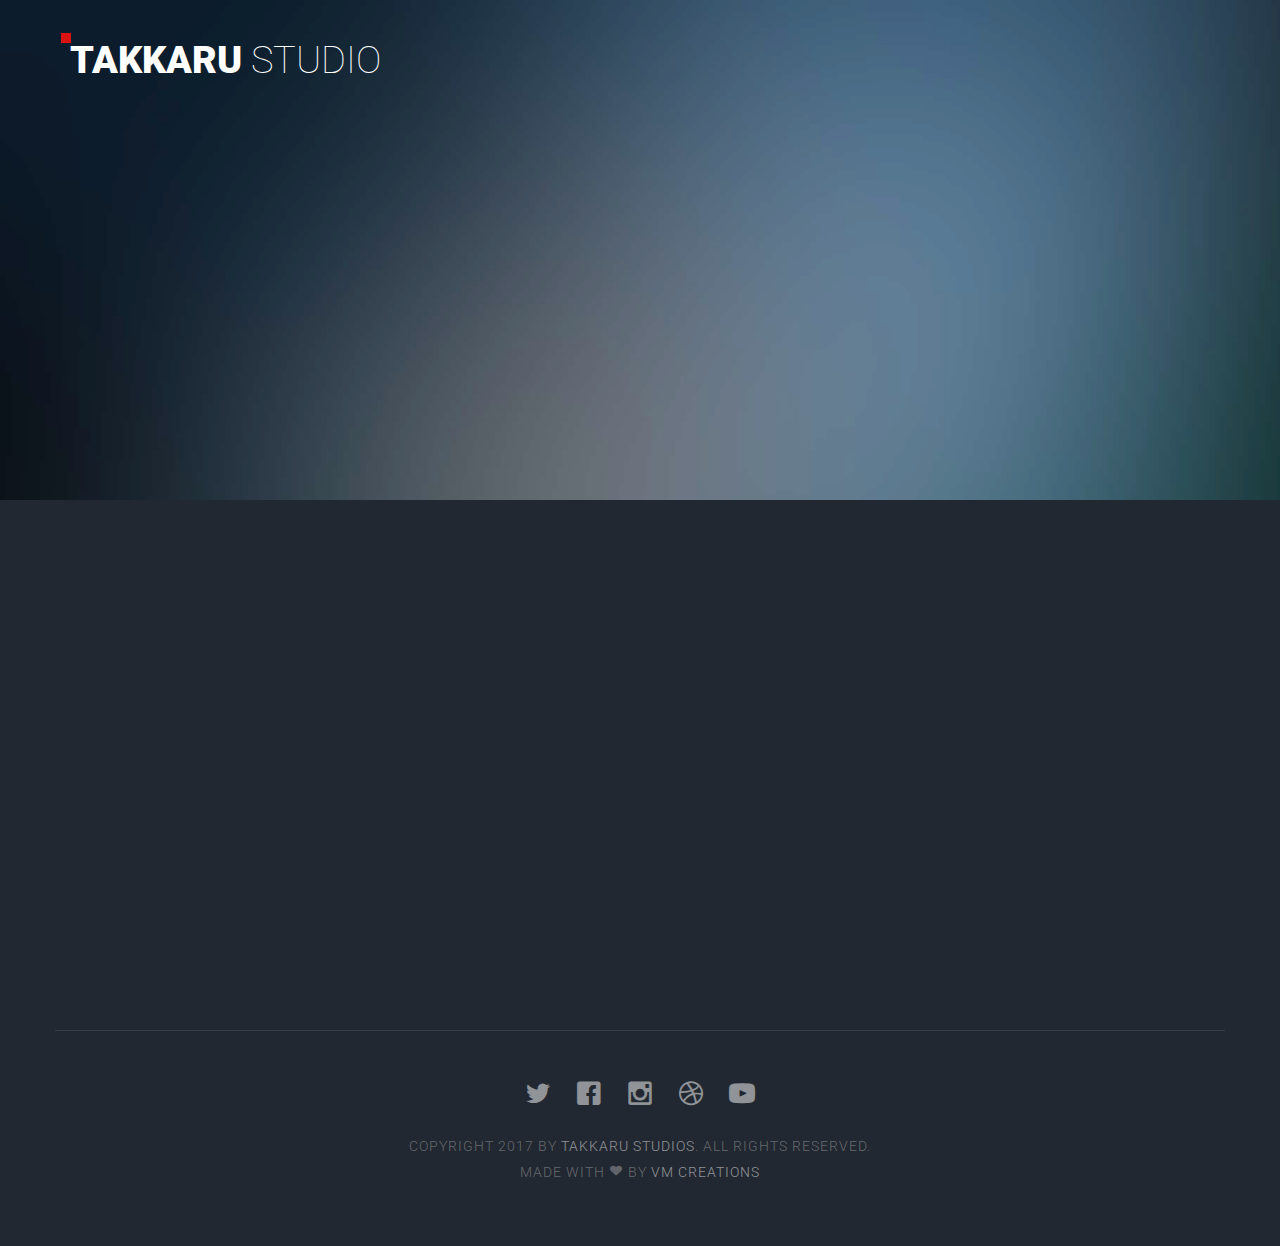
<file: thankyou.html>
<!DOCTYPE html>
<!--[if lt IE 7]>      <html class="no-js lt-ie9 lt-ie8 lt-ie7"> <![endif]-->
<!--[if IE 7]>         <html class="no-js lt-ie9 lt-ie8"> <![endif]-->
<!--[if IE 8]>         <html class="no-js lt-ie9"> <![endif]-->
<!--[if gt IE 8]><!--> <html class="no-js"> <!--<![endif]-->
	<head>
	<meta charset="utf-8">
	<meta http-equiv="X-UA-Compatible" content="IE=edge">
	<title>Takkaru Studios</title>
	<meta name="viewport" content="width=device-width, initial-scale=1">
	<meta name="description" content="Fitness for all" />
	<meta name="keywords" content="fitness, athletics, sprint, takkaru, jogging" />
	<meta name="author" content="Vishal Srinivasan" />

  	<!-- Facebook and Twitter integration -->
	<meta property="og:title" content=""/>
	<meta property="og:image" content=""/>
	<meta property="og:url" content=""/>
	<meta property="og:site_name" content=""/>
	<meta property="og:description" content=""/>
	<meta name="twitter:title" content="" />
	<meta name="twitter:image" content="" />
	<meta name="twitter:url" content="" />
	<meta name="twitter:card" content="" />

	<!-- Place favicon.ico and apple-touch-icon.png in the root directory -->
	<link rel="shortcut icon" href="favicon.ico">

	<link href='https://fonts.googleapis.com/css?family=Roboto:400,100,300,700,900' rel='stylesheet' type='text/css'>
	
	<!-- Animate.css -->
	<link rel="stylesheet" href="css/animate.css">
	<!-- Icomoon Icon Fonts-->
	<link rel="stylesheet" href="css/icomoon.css">
	<!-- Bootstrap  -->
	<link rel="stylesheet" href="css/bootstrap.css">
	<!-- Superfish -->
	<link rel="stylesheet" href="css/superfish.css">

	<link rel="stylesheet" href="css/style.css">
	
	<!-- Gallery -->
	<link rel="stylesheet" href="css/gallery.css">


	<!-- Modernizr JS -->
	<script src="js/modernizr-2.6.2.min.js"></script>
	<!-- FOR IE9 below -->
	<!--[if lt IE 9]>
	<script src="js/respond.min.js"></script>
	<![endif]-->
	
	
	</head>
	<body>
		<div id="fh5co-wrapper">
		<div id="fh5co-page">
		<div id="fh5co-header">
			<header id="fh5co-header-section">
				<div class="container">
					<div class="nav-header">
						<a href="#" class="js-fh5co-nav-toggle fh5co-nav-toggle"><i></i></a>
						<h1 id="fh5co-logo"><a href="index.html">Takkaru <span>Studio</span></a></h1>
					</div>
				</div>
			</header>		
		</div>
		<!-- end:fh5co-header -->
		<div class="fh5co-parallax" style="background-image: url(images/home-image-3.jpg);" data-stellar-background-ratio="0.5">
			<div class="overlay"></div>
			<div class="container">
				<div class="row">
					<div class="col-md-8 col-md-offset-2 col-sm-12 col-sm-offset-0 col-xs-12 col-xs-offset-0 text-center fh5co-table">
						<div class="fh5co-intro fh5co-table-cell animate-box">
							<h1 class="text-center">Thank You, Your Registration is successful!!</h1>
							<p> Check your mail for details about contact person </p>
							<a href="http://www.takkarustudio.com" class="btn btn-primary"> Go to Mainpage </a>
						</div>
					</div>
				</div>
			</div>
		</div>
		<!-- end:fh5co-hero -->
		
		<footer>
			<div id="footer">
				<div class="container">
					<div class="row">
						<div class="col-md-4 animate-box">
							<h3 class="section-title">About Us</h3>
							<p>Our custom training programs are designed from the ground up to build a better you. An Fitness session will deliver various static & dynamic movements so that Your body and mind will be challenged to achieve a higher level of fitness. All  Our Training are conducted primarily at outdoor locations</p>
						</div>

						<div class="col-md-4 animate-box">
							<h3 class="section-title">Our Address</h3>
							<ul class="contact-info">
								<li><i class="icon-map-marker"></i>Ambathur, Chennai</li>
								<li><i class="icon-phone"></i>09884848281</li>
								<li><i class="icon-envelope"></i><a href="#">takkarustudio@gmail.com</a></li>
								<li><i class="icon-globe2"></i><a href="#">www.takkarustudio.com</a></li>
							</ul>
						</div>
						<div class="col-md-4 animate-box">
							<h3 class="section-title">Drop us a line</h3>
							<form class="contact-form">
								<div class="form-group">
									<label for="name" class="sr-only">Name</label>
									<input type="name" class="form-control" id="name" placeholder="Name">
								</div>
								<div class="form-group">
									<label for="email" class="sr-only">Email</label>
									<input type="email" class="form-control" id="email" placeholder="Email">
								</div>
								<div class="form-group">
									<label for="message" class="sr-only">Message</label>
									<textarea class="form-control" id="message" rows="7" placeholder="Message"></textarea>
								</div>
								<div class="form-group">
									<input type="submit" id="btn-submit" class="btn btn-send-message btn-md" value="Send Message">
								</div>
							</form>
						</div>
					</div>
					<div class="row copy-right">
						<div class="col-md-6 col-md-offset-3 text-center">
							<p class="fh5co-social-icons">
								<a href="#"><i class="icon-twitter2"></i></a>
								<a href="#"><i class="icon-facebook2"></i></a>
								<a href="#"><i class="icon-instagram"></i></a>
								<a href="#"><i class="icon-dribbble2"></i></a>
								<a href="#"><i class="icon-youtube"></i></a>
							</p>
							<p>Copyright 2017 by <a href="#">Takkaru Studios</a>. All Rights Reserved. <br>Made with <i class="icon-heart3"></i> by <a href="http://technology.vishalsrini.com" target="_blank">VM Creations</a>
						</div>
					</div>
				</div>
			</div>
		</footer>
	

	</div>
	<!-- END fh5co-page -->

	</div>
	<!-- END fh5co-wrapper -->

	<!-- jQuery -->


	<script src="js/jquery.min.js"></script>
	<!-- jQuery Easing -->
	<script src="js/jquery.easing.1.3.js"></script>
	<!-- Bootstrap -->
	<script src="js/bootstrap.min.js"></script>
	<!-- Waypoints -->
	<script src="js/jquery.waypoints.min.js"></script>
	<!-- Stellar -->
	<script src="js/jquery.stellar.min.js"></script>
	<!-- Superfish -->
	<script src="js/hoverIntent.js"></script>
	<script src="js/superfish.js"></script>

	<!-- Main JS (Do not remove) -->
	<script src="js/main.js"></script>

	</body>
</html>
</file>
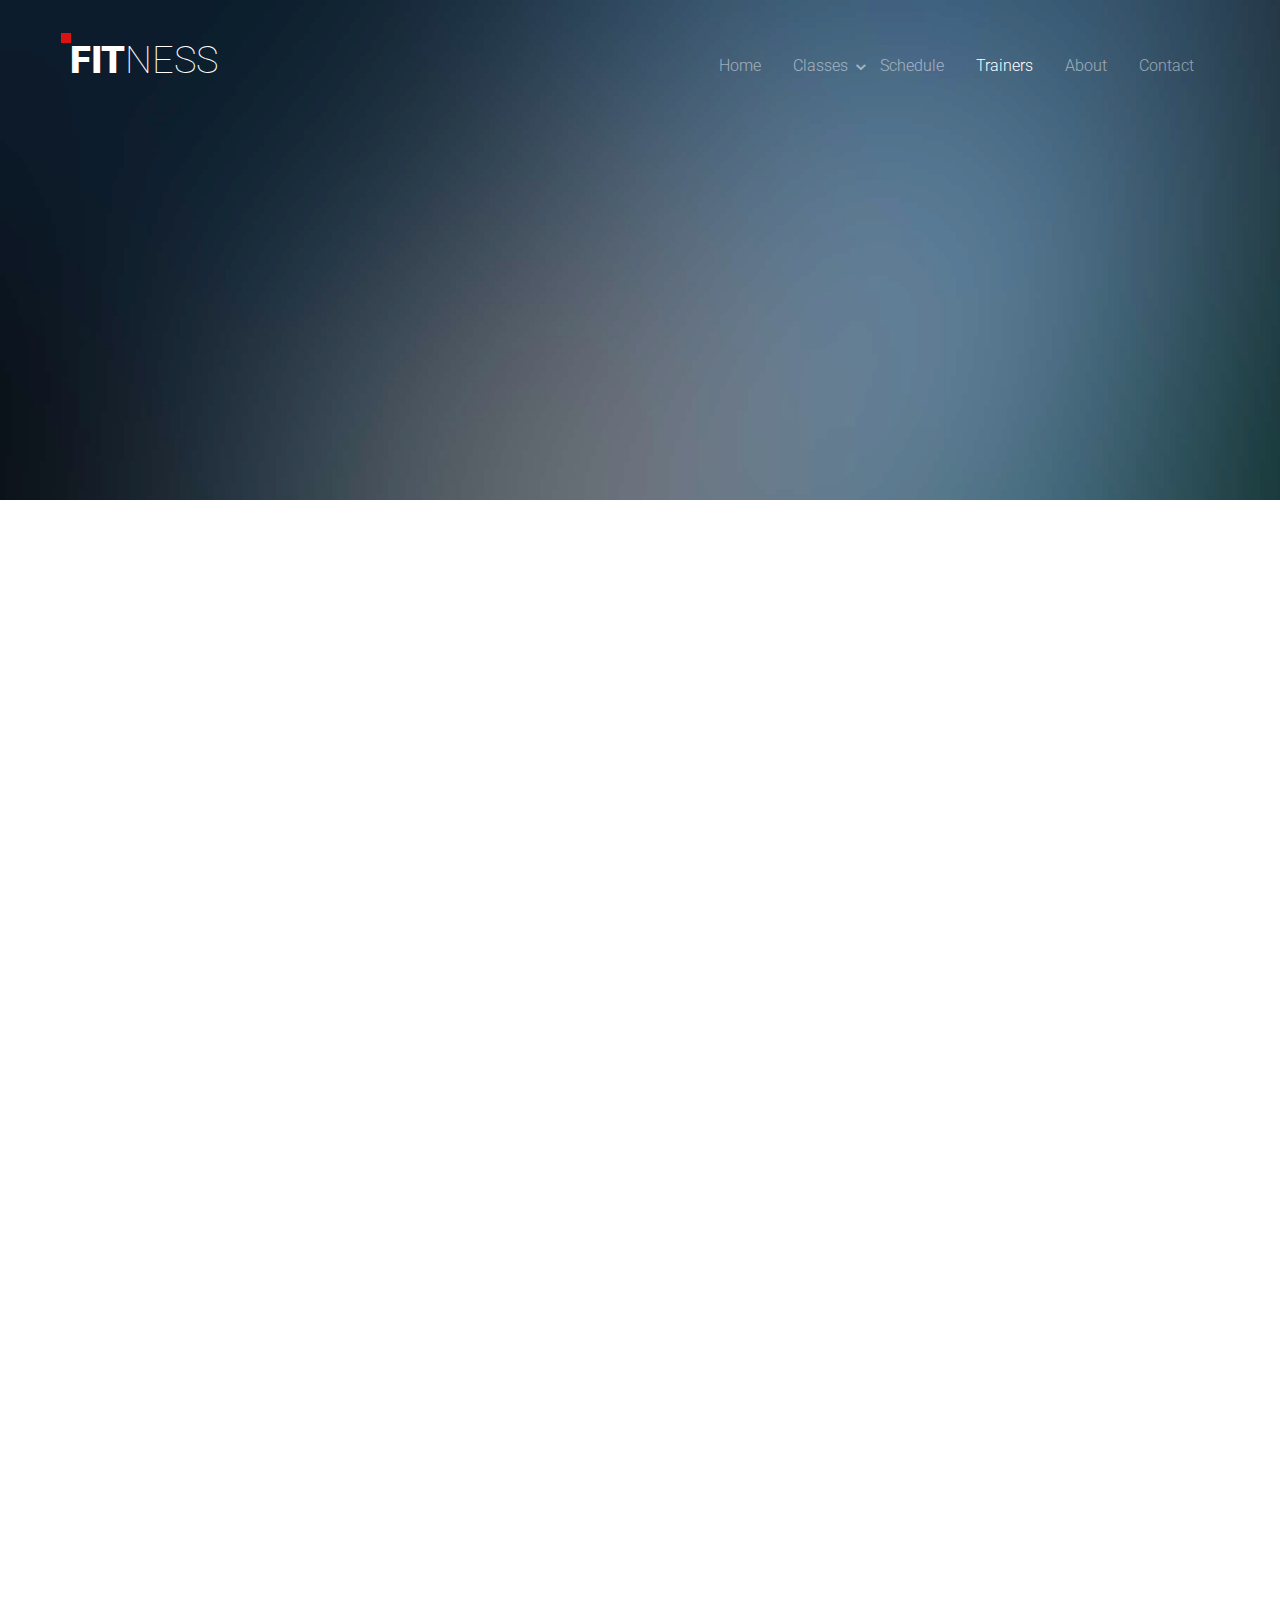
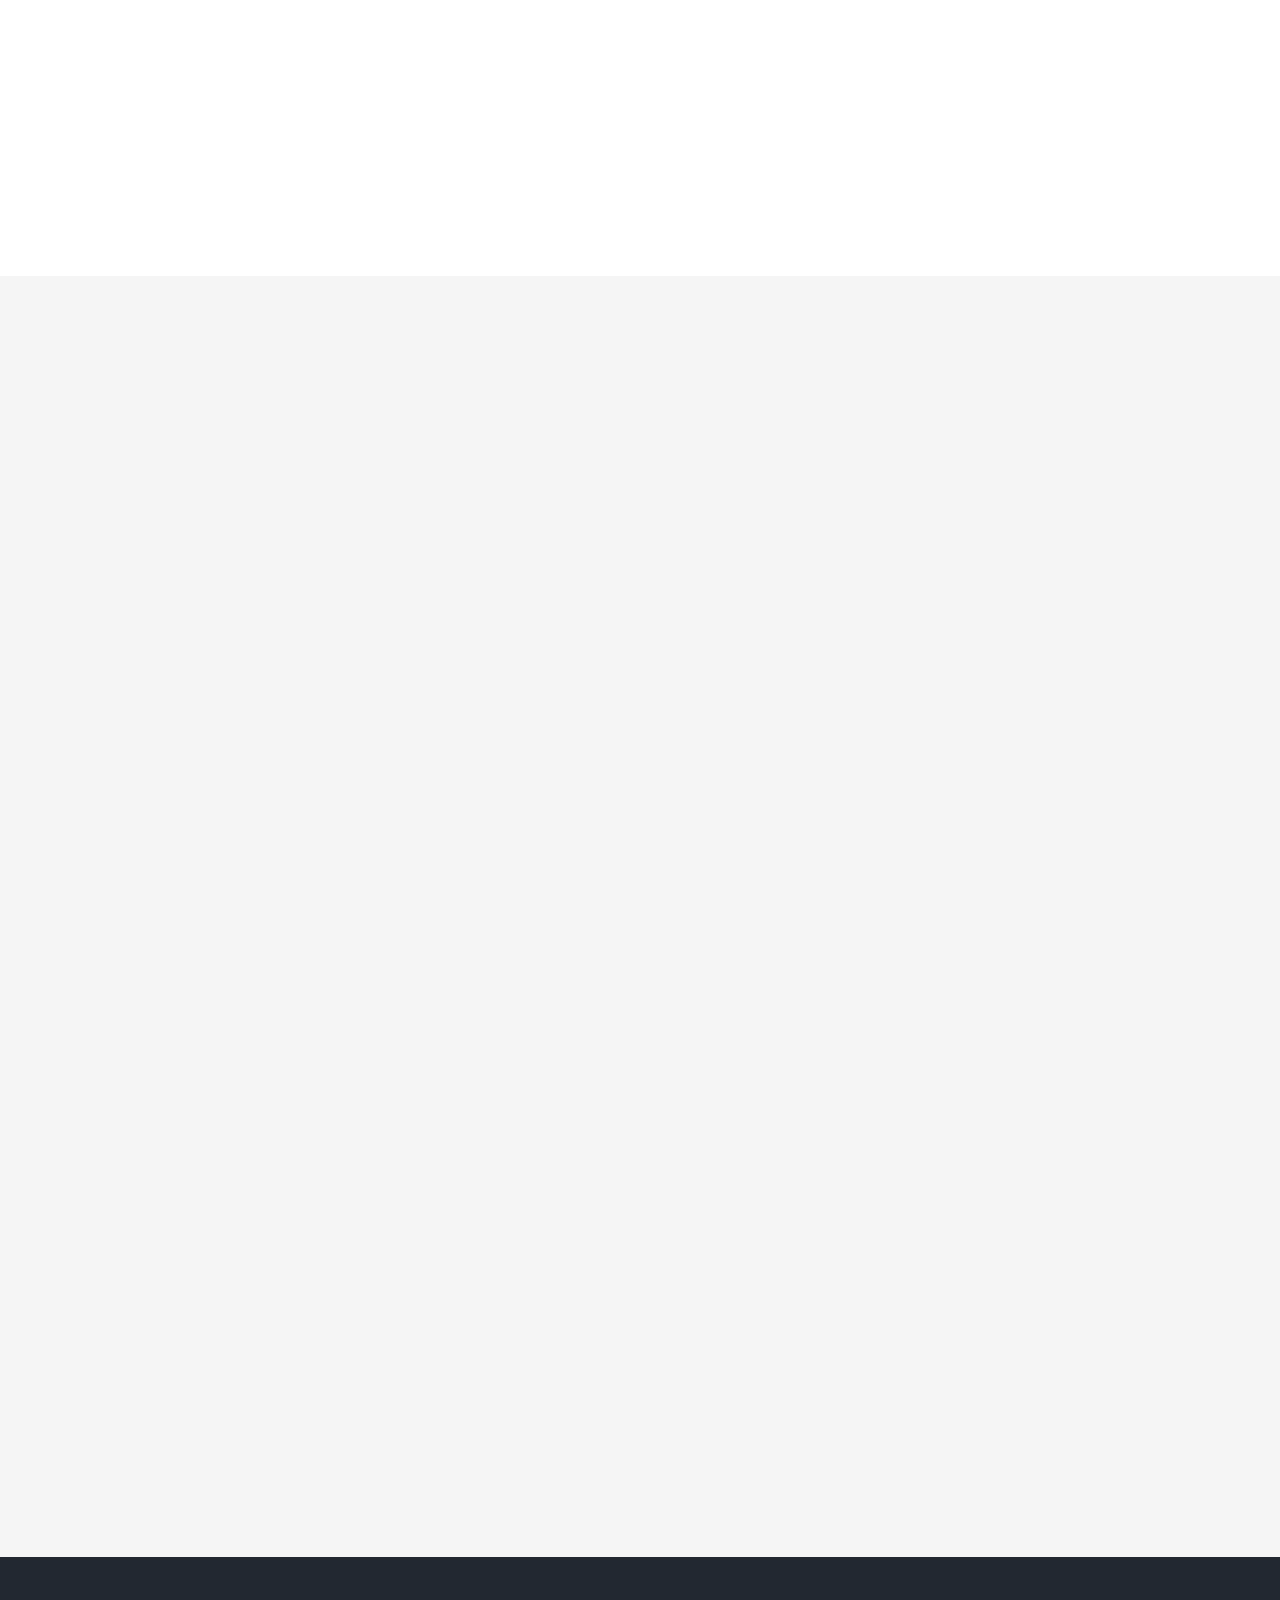
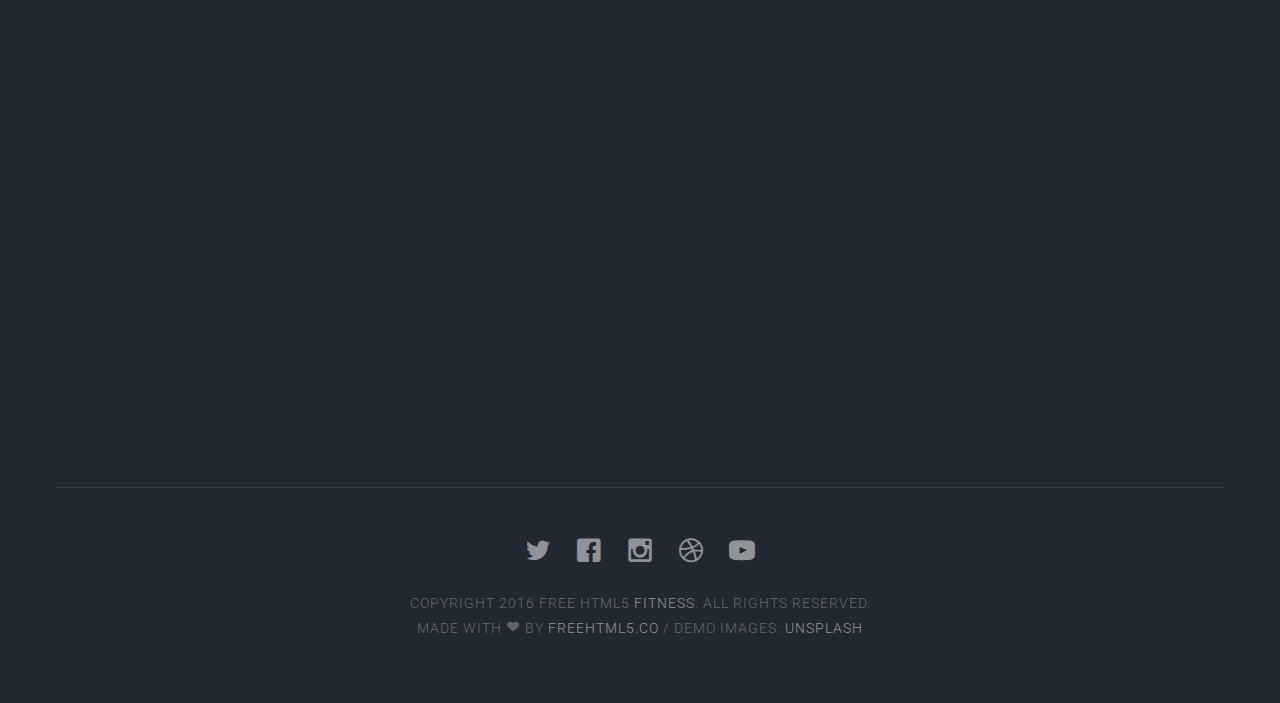
<file: trainer.html>
<!DOCTYPE html>
<!--[if lt IE 7]>      <html class="no-js lt-ie9 lt-ie8 lt-ie7"> <![endif]-->
<!--[if IE 7]>         <html class="no-js lt-ie9 lt-ie8"> <![endif]-->
<!--[if IE 8]>         <html class="no-js lt-ie9"> <![endif]-->
<!--[if gt IE 8]><!--> <html class="no-js"> <!--<![endif]-->
	<head>
	<meta charset="utf-8">
	<meta http-equiv="X-UA-Compatible" content="IE=edge">
	<title>Fitness &mdash; 100% Free Fully Responsive HTML5 Template by FREEHTML5.co</title>
	<meta name="viewport" content="width=device-width, initial-scale=1">
	<meta name="description" content="Free HTML5 Template by FREEHTML5.CO" />
	<meta name="keywords" content="free html5, free template, free bootstrap, html5, css3, mobile first, responsive" />
	<meta name="author" content="FREEHTML5.CO" />

  <!-- 
	//////////////////////////////////////////////////////

	FREE HTML5 TEMPLATE 
	DESIGNED & DEVELOPED by FREEHTML5.CO
		
	Website: 		http://freehtml5.co/
	Email: 			info@freehtml5.co
	Twitter: 		http://twitter.com/fh5co
	Facebook: 		https://www.facebook.com/fh5co

	//////////////////////////////////////////////////////
	 -->

  	<!-- Facebook and Twitter integration -->
	<meta property="og:title" content=""/>
	<meta property="og:image" content=""/>
	<meta property="og:url" content=""/>
	<meta property="og:site_name" content=""/>
	<meta property="og:description" content=""/>
	<meta name="twitter:title" content="" />
	<meta name="twitter:image" content="" />
	<meta name="twitter:url" content="" />
	<meta name="twitter:card" content="" />

	<!-- Place favicon.ico and apple-touch-icon.png in the root directory -->
	<link rel="shortcut icon" href="favicon.ico">

	<link href='https://fonts.googleapis.com/css?family=Roboto:400,100,300,700,900' rel='stylesheet' type='text/css'>
	
	<!-- Animate.css -->
	<link rel="stylesheet" href="css/animate.css">
	<!-- Icomoon Icon Fonts-->
	<link rel="stylesheet" href="css/icomoon.css">
	<!-- Bootstrap  -->
	<link rel="stylesheet" href="css/bootstrap.css">
	<!-- Superfish -->
	<link rel="stylesheet" href="css/superfish.css">

	<link rel="stylesheet" href="css/style.css">


	<!-- Modernizr JS -->
	<script src="js/modernizr-2.6.2.min.js"></script>
	<!-- FOR IE9 below -->
	<!--[if lt IE 9]>
	<script src="js/respond.min.js"></script>
	<![endif]-->

	</head>
	<body>
		<div id="fh5co-wrapper">
		<div id="fh5co-page">
		<div id="fh5co-header">
			<header id="fh5co-header-section">
				<div class="container">
					<div class="nav-header">
						<a href="#" class="js-fh5co-nav-toggle fh5co-nav-toggle"><i></i></a>
						<h1 id="fh5co-logo"><a href="index.html">Fit<span>ness</span></a></h1>
						<!-- START #fh5co-menu-wrap -->
						<nav id="fh5co-menu-wrap" role="navigation">
							<ul class="sf-menu" id="fh5co-primary-menu">
								<li>
									<a href="index.html">Home</a>
								</li>
								<li>
									<a href="classes.html" class="fh5co-sub-ddown">Classes</a>
									<ul class="fh5co-sub-menu">
									 	<li><a href="left-sidebar.html">Web Development</a></li>
									 	<li><a href="right-sidebar.html">Branding &amp; Identity</a></li>
										<li>
											<a href="#" class="fh5co-sub-ddown">Free HTML5</a>
											<ul class="fh5co-sub-menu">
												<li><a href="http://freehtml5.co/preview/?item=build-free-html5-bootstrap-template" target="_blank">Build</a></li>
												<li><a href="http://freehtml5.co/preview/?item=work-free-html5-template-bootstrap" target="_blank">Work</a></li>
												<li><a href="http://freehtml5.co/preview/?item=light-free-html5-template-bootstrap" target="_blank">Light</a></li>
												<li><a href="http://freehtml5.co/preview/?item=relic-free-html5-template-using-bootstrap" target="_blank">Relic</a></li>
												<li><a href="http://freehtml5.co/preview/?item=display-free-html5-template-using-bootstrap" target="_blank">Display</a></li>
												<li><a href="http://freehtml5.co/preview/?item=sprint-free-html5-template-bootstrap" target="_blank">Sprint</a></li>
											</ul>
										</li>
										<li><a href="#">UI Animation</a></li>
										<li><a href="#">Copywriting</a></li>
										<li><a href="#">Photography</a></li> 
									</ul>
								</li>
								<li>
									<a href="schedule.html">Schedule</a>
								</li>
								<li class="active"><a href="trainer.html">Trainers</a></li>
								<li><a href="about.html">About</a></li>
								<li><a href="contact.html">Contact</a></li>
							</ul>
						</nav>
					</div>
				</div>
			</header>		
		</div>
		<!-- end:fh5co-header -->
		<div class="fh5co-parallax" style="background-image: url(images/home-image-3.jpg);" data-stellar-background-ratio="0.5">
			<div class="overlay"></div>
			<div class="container">
				<div class="row">
					<div class="col-md-8 col-md-offset-2 col-sm-12 col-sm-offset-0 col-xs-12 col-xs-offset-0 text-center fh5co-table">
						<div class="fh5co-intro fh5co-table-cell animate-box">
							<h1 class="text-center">Trainers</h1>
							<p>Made with love by the fine folks at <a href="http://freehtml5.co">FreeHTML5.co</a></p>
						</div>
					</div>
				</div>
			</div>
		</div><!-- end: fh5co-parallax -->
		<!-- end:fh5co-hero -->
		<div id="fh5co-team-section">
			<div class="container">
				<div class="row">
					<div class="col-md-8 col-md-offset-2">
						<div class="heading-section text-center animate-box">
							<h2>Meet Our Trainers</h2>
							<p>Separated they live in Bookmarksgrove right at the coast of the Semantics, a large language ocean.</p>
						</div>
					</div>
				</div>
				<div class="row text-center">
					<div class="col-md-4 col-sm-6">
						<div class="team-section-grid animate-box" style="background-image: url(images/trainer-1.jpg);">
							<div class="overlay-section">
								<div class="desc">
									<h3>John Doe</h3>
									<span>Body Trainer</span>
									<p>Far far away, behind the word mountains, far from the countries Vokalia and Consonantia</p>
									<p class="fh5co-social-icons">
										<a href="#"><i class="icon-twitter-with-circle"></i></a>
										<a href="#"><i class="icon-facebook-with-circle"></i></a>
										<a href="#"><i class="icon-instagram-with-circle"></i></a>
									</p>
								</div>
							</div>
						</div>
					</div>
					<div class="col-md-4 col-sm-6">
						<div class="team-section-grid animate-box" style="background-image: url(images/trainer-2.jpg);">
							<div class="overlay-section">
								<div class="desc">
									<h3>James Smith</h3>
									<span>Swimming Trainer</span>
									<p>Far far away, behind the word mountains, far from the countries Vokalia and Consonantia</p>
									<p class="fh5co-social-icons">
										<a href="#"><i class="icon-twitter-with-circle"></i></a>
										<a href="#"><i class="icon-facebook-with-circle"></i></a>
										<a href="#"><i class="icon-instagram-with-circle"></i></a>
									</p>
								</div>
							</div>
						</div>
					</div>
					<div class="col-md-4 col-sm-6">
						<div class="team-section-grid animate-box" style="background-image: url(images/trainer-3.jpg);">
							<div class="overlay-section">
								<div class="desc">
									<h3>John Doe</h3>
									<span>Chief Executive Officer</span>
									<p>Far far away, behind the word mountains, far from the countries Vokalia and Consonantia, there live the blind texts.</p>
									<p class="fh5co-social-icons">
										<a href="#"><i class="icon-twitter-with-circle"></i></a>
										<a href="#"><i class="icon-facebook-with-circle"></i></a>
										<a href="#"><i class="icon-instagram-with-circle"></i></a>
									</p>
								</div>
							</div>
						</div>
					</div>
					<div class="col-md-4 col-sm-6">
						<div class="team-section-grid animate-box" style="background-image: url(images/trainer-4.jpg);">
							<div class="overlay-section">
								<div class="desc">
									<h3>John Doe</h3>
									<span>Chief Executive Officer</span>
									<p>Far far away, behind the word mountains, far from the countries Vokalia and Consonantia, there live the blind texts.</p>
									<p class="fh5co-social-icons">
										<a href="#"><i class="icon-twitter-with-circle"></i></a>
										<a href="#"><i class="icon-facebook-with-circle"></i></a>
										<a href="#"><i class="icon-instagram-with-circle"></i></a>
									</p>
								</div>
							</div>
						</div>
					</div>
					<div class="col-md-4 col-sm-6">
						<div class="team-section-grid animate-box" style="background-image: url(images/trainer-5.jpg);">
							<div class="overlay-section">
								<div class="desc">
									<h3>John Doe</h3>
									<span>Chief Executive Officer</span>
									<p>Far far away, behind the word mountains, far from the countries Vokalia and Consonantia, there live the blind texts.</p>
									<p class="fh5co-social-icons">
										<a href="#"><i class="icon-twitter-with-circle"></i></a>
										<a href="#"><i class="icon-facebook-with-circle"></i></a>
										<a href="#"><i class="icon-instagram-with-circle"></i></a>
									</p>
								</div>
							</div>
						</div>
					</div>
					<div class="col-md-4 col-sm-6">
						<div class="team-section-grid animate-box" style="background-image: url(images/trainer-6.jpg);">
							<div class="overlay-section">
								<div class="desc">
									<h3>John Doe</h3>
									<span>Chief Executive Officer</span>
									<p>Far far away, behind the word mountains, far from the countries Vokalia and Consonantia, there live the blind texts.</p>
									<p class="fh5co-social-icons">
										<a href="#"><i class="icon-twitter-with-circle"></i></a>
										<a href="#"><i class="icon-facebook-with-circle"></i></a>
										<a href="#"><i class="icon-instagram-with-circle"></i></a>
									</p>
								</div>
							</div>
						</div>
					</div>	
				</div>
			</div>
		</div>
		<div id="fh5co-programs-section" class="fh5co-lightgray-section">
			<div class="container">
				<div class="row">
					<div class="col-md-8 col-md-offset-2">
						<div class="heading-section text-center animate-box">
							<h2>Our Programs</h2>
							<p>Separated they live in Bookmarksgrove right at the coast of the Semantics, a large language ocean.</p>
						</div>
					</div>
				</div>
				<div class="row text-center">
					<div class="col-md-4 col-sm-6">
						<div class="program animate-box">
							<img src="images/fit-dumbell.svg" alt="Cycling">
							<h3>Body Combat</h3>
							<p>Far far away, behind the word mountains, far from the countries Vokalia and Consonantia, there live the blind texts. </p>
							<span><a href="#" class="btn btn-default">Join Now</a></span>
						</div>
					</div>
					<div class="col-md-4 col-sm-6">
						<div class="program animate-box">
							<img src="images/fit-yoga.svg" alt="">
							<h3>Yoga Programs</h3>
							<p>Far far away, behind the word mountains, far from the countries Vokalia and Consonantia, there live the blind texts. </p>
							<span><a href="#" class="btn btn-default">Join Now</a></span>
						</div>
					</div>
					<div class="col-md-4 col-sm-6">
						<div class="program animate-box">
							<img src="images/fit-cycling.svg" alt="">
							<h3>Cycling Program</h3>
							<p>Far far away, behind the word mountains, far from the countries Vokalia and Consonantia, there live the blind texts. </p>
							<span><a href="#" class="btn btn-default">Join Now</a></span>
						</div>
					</div>
					<div class="col-md-4 col-sm-6">
						<div class="program animate-box">
							<img src="images/fit-boxing.svg" alt="Cycling">
							<h3>Boxing Fitness</h3>
							<p>Far far away, behind the word mountains, far from the countries Vokalia and Consonantia, there live the blind texts. </p>
							<span><a href="#" class="btn btn-default">Join Now</a></span>
						</div>
					</div>
					<div class="col-md-4 col-sm-6">
						<div class="program animate-box">
							<img src="images/fit-swimming.svg" alt="">
							<h3>Swimming Program</h3>
							<p>Far far away, behind the word mountains, far from the countries Vokalia and Consonantia, there live the blind texts. </p>
							<span><a href="#" class="btn btn-default">Join Now</a></span>
						</div>
					</div>
					<div class="col-md-4 col-sm-6">
						<div class="program animate-box">
							<img src="images/fit-massage.svg" alt="">
							<h3>Massage</h3>
							<p>Far far away, behind the word mountains, far from the countries Vokalia and Consonantia, there live the blind texts. </p>
							<span><a href="#" class="btn btn-default">Join Now</a></span>
						</div>
					</div>

				</div>
			</div>
		</div>
		<footer>
			<div id="footer">
				<div class="container">
					<div class="row">
						<div class="col-md-4 animate-box">
							<h3 class="section-title">About Us</h3>
							<p>Far far away, behind the word mountains, far from the countries Vokalia and Consonantia, there live the blind texts. Separated they live in Bookmarksgrove right at the coast of the Semantics.</p>
						</div>

						<div class="col-md-4 animate-box">
							<h3 class="section-title">Our Address</h3>
							<ul class="contact-info">
								<li><i class="icon-map-marker"></i>198 West 21th Street, Suite 721 New York NY 10016</li>
								<li><i class="icon-phone"></i>+ 1235 2355 98</li>
								<li><i class="icon-envelope"></i><a href="#">info@yoursite.com</a></li>
								<li><i class="icon-globe2"></i><a href="#">www.yoursite.com</a></li>
							</ul>
						</div>
						<div class="col-md-4 animate-box">
							<h3 class="section-title">Drop us a line</h3>
							<form class="contact-form">
								<div class="form-group">
									<label for="name" class="sr-only">Name</label>
									<input type="name" class="form-control" id="name" placeholder="Name">
								</div>
								<div class="form-group">
									<label for="email" class="sr-only">Email</label>
									<input type="email" class="form-control" id="email" placeholder="Email">
								</div>
								<div class="form-group">
									<label for="message" class="sr-only">Message</label>
									<textarea class="form-control" id="message" rows="7" placeholder="Message"></textarea>
								</div>
								<div class="form-group">
									<input type="submit" id="btn-submit" class="btn btn-send-message btn-md" value="Send Message">
								</div>
							</form>
						</div>
					</div>
					<div class="row copy-right">
						<div class="col-md-6 col-md-offset-3 text-center">
							<p class="fh5co-social-icons">
								<a href="#"><i class="icon-twitter2"></i></a>
								<a href="#"><i class="icon-facebook2"></i></a>
								<a href="#"><i class="icon-instagram"></i></a>
								<a href="#"><i class="icon-dribbble2"></i></a>
								<a href="#"><i class="icon-youtube"></i></a>
							</p>
							<p>Copyright 2016 Free Html5 <a href="#">Fitness</a>. All Rights Reserved. <br>Made with <i class="icon-heart3"></i> by <a href="http://freehtml5.co/" target="_blank">Freehtml5.co</a> / Demo Images: <a href="https://unsplash.com/" target="_blank">Unsplash</a></p>
						</div>
					</div>
				</div>
			</div>
		</footer>
	

	</div>
	<!-- END fh5co-page -->

	</div>
	<!-- END fh5co-wrapper -->

	<!-- jQuery -->


	<script src="js/jquery.min.js"></script>
	<!-- jQuery Easing -->
	<script src="js/jquery.easing.1.3.js"></script>
	<!-- Bootstrap -->
	<script src="js/bootstrap.min.js"></script>
	<!-- Waypoints -->
	<script src="js/jquery.waypoints.min.js"></script>
	<!-- Stellar -->
	<script src="js/jquery.stellar.min.js"></script>
	<!-- Superfish -->
	<script src="js/hoverIntent.js"></script>
	<script src="js/superfish.js"></script>

	<!-- Main JS (Do not remove) -->
	<script src="js/main.js"></script>

	</body>
</html>
</file>
<file: css/icomoon.css>
@font-face {
    font-family: 'icomoon';
    src:    url('fonts/icomoon.eot?1oniuf');
    src:    url('fonts/icomoon.eot?1oniuf#iefix') format('embedded-opentype'),
        url('fonts/icomoon.ttf?1oniuf') format('truetype'),
        url('fonts/icomoon.woff?1oniuf') format('woff'),
        url('fonts/icomoon.svg?1oniuf#icomoon') format('svg');
    font-weight: normal;
    font-style: normal;
}

[class^="icon-"], [class*=" icon-"] {
    /* use !important to prevent issues with browser extensions that change fonts */
    font-family: 'icomoon' !important;
    speak: none;
    font-style: normal;
    font-weight: normal;
    font-variant: normal;
    text-transform: none;
    line-height: 1;

    /* Better Font Rendering =========== */
    -webkit-font-smoothing: antialiased;
    -moz-osx-font-smoothing: grayscale;
}

.icon-mobile:before {
    content: "\e000";
}
.icon-laptop:before {
    content: "\e001";
}
.icon-desktop:before {
    content: "\e002";
}
.icon-tablet:before {
    content: "\e003";
}
.icon-phone:before {
    content: "\e004";
}
.icon-document:before {
    content: "\e005";
}
.icon-documents:before {
    content: "\e006";
}
.icon-search:before {
    content: "\e007";
}
.icon-clipboard:before {
    content: "\e008";
}
.icon-newspaper:before {
    content: "\e009";
}
.icon-notebook:before {
    content: "\e00a";
}
.icon-book-open:before {
    content: "\e00b";
}
.icon-browser:before {
    content: "\e00c";
}
.icon-calendar:before {
    content: "\e00d";
}
.icon-presentation:before {
    content: "\e00e";
}
.icon-picture:before {
    content: "\e00f";
}
.icon-pictures:before {
    content: "\e010";
}
.icon-video:before {
    content: "\e011";
}
.icon-camera:before {
    content: "\e012";
}
.icon-printer:before {
    content: "\e013";
}
.icon-toolbox:before {
    content: "\e014";
}
.icon-briefcase:before {
    content: "\e015";
}
.icon-wallet:before {
    content: "\e016";
}
.icon-gift:before {
    content: "\e017";
}
.icon-bargraph:before {
    content: "\e018";
}
.icon-grid:before {
    content: "\e019";
}
.icon-expand:before {
    content: "\e01a";
}
.icon-focus:before {
    content: "\e01b";
}
.icon-edit:before {
    content: "\e01c";
}
.icon-adjustments:before {
    content: "\e01d";
}
.icon-ribbon:before {
    content: "\e01e";
}
.icon-hourglass:before {
    content: "\e01f";
}
.icon-lock:before {
    content: "\e020";
}
.icon-megaphone:before {
    content: "\e021";
}
.icon-shield:before {
    content: "\e022";
}
.icon-trophy:before {
    content: "\e023";
}
.icon-flag:before {
    content: "\e024";
}
.icon-map:before {
    content: "\e025";
}
.icon-puzzle:before {
    content: "\e026";
}
.icon-basket:before {
    content: "\e027";
}
.icon-envelope:before {
    content: "\e028";
}
.icon-streetsign:before {
    content: "\e029";
}
.icon-telescope:before {
    content: "\e02a";
}
.icon-gears:before {
    content: "\e02b";
}
.icon-key:before {
    content: "\e02c";
}
.icon-paperclip:before {
    content: "\e02d";
}
.icon-attachment:before {
    content: "\e02e";
}
.icon-pricetags:before {
    content: "\e02f";
}
.icon-lightbulb:before {
    content: "\e030";
}
.icon-layers:before {
    content: "\e031";
}
.icon-pencil:before {
    content: "\e032";
}
.icon-tools:before {
    content: "\e033";
}
.icon-tools-2:before {
    content: "\e034";
}
.icon-scissors:before {
    content: "\e035";
}
.icon-paintbrush:before {
    content: "\e036";
}
.icon-magnifying-glass:before {
    content: "\e037";
}
.icon-circle-compass:before {
    content: "\e038";
}
.icon-linegraph:before {
    content: "\e039";
}
.icon-mic:before {
    content: "\e03a";
}
.icon-strategy:before {
    content: "\e03b";
}
.icon-beaker:before {
    content: "\e03c";
}
.icon-caution:before {
    content: "\e03d";
}
.icon-recycle:before {
    content: "\e03e";
}
.icon-anchor:before {
    content: "\e03f";
}
.icon-profile-male:before {
    content: "\e040";
}
.icon-profile-female:before {
    content: "\e041";
}
.icon-bike:before {
    content: "\e042";
}
.icon-wine:before {
    content: "\e043";
}
.icon-hotairballoon:before {
    content: "\e044";
}
.icon-globe:before {
    content: "\e045";
}
.icon-genius:before {
    content: "\e046";
}
.icon-map-pin:before {
    content: "\e047";
}
.icon-dial:before {
    content: "\e048";
}
.icon-chat:before {
    content: "\e049";
}
.icon-heart:before {
    content: "\e04a";
}
.icon-cloud:before {
    content: "\e04b";
}
.icon-upload:before {
    content: "\e04c";
}
.icon-download:before {
    content: "\e04d";
}
.icon-target:before {
    content: "\e04e";
}
.icon-hazardous:before {
    content: "\e04f";
}
.icon-piechart:before {
    content: "\e050";
}
.icon-speedometer:before {
    content: "\e051";
}
.icon-global:before {
    content: "\e052";
}
.icon-compass:before {
    content: "\e053";
}
.icon-lifesaver:before {
    content: "\e054";
}
.icon-clock:before {
    content: "\e055";
}
.icon-aperture:before {
    content: "\e056";
}
.icon-quote:before {
    content: "\e057";
}
.icon-scope:before {
    content: "\e058";
}
.icon-alarmclock:before {
    content: "\e059";
}
.icon-refresh:before {
    content: "\e05a";
}
.icon-happy:before {
    content: "\e05b";
}
.icon-sad:before {
    content: "\e05c";
}
.icon-facebook:before {
    content: "\e05d";
}
.icon-twitter:before {
    content: "\e05e";
}
.icon-googleplus:before {
    content: "\e05f";
}
.icon-rss:before {
    content: "\e060";
}
.icon-tumblr:before {
    content: "\e061";
}
.icon-linkedin:before {
    content: "\e062";
}
.icon-dribbble:before {
    content: "\e063";
}
.icon-box2:before {
    content: "\ea82";
}
.icon-write:before {
    content: "\ea83";
}
.icon-clock2:before {
    content: "\ea84";
}
.icon-reply2:before {
    content: "\ea85";
}
.icon-reply-all2:before {
    content: "\ea86";
}
.icon-forward2:before {
    content: "\ea87";
}
.icon-flag2:before {
    content: "\ea88";
}
.icon-search2:before {
    content: "\ea89";
}
.icon-trash2:before {
    content: "\ea8a";
}
.icon-envelope2:before {
    content: "\ea8b";
}
.icon-bubble:before {
    content: "\ea8c";
}
.icon-bubbles:before {
    content: "\ea8d";
}
.icon-user2:before {
    content: "\ea8e";
}
.icon-users2:before {
    content: "\ea8f";
}
.icon-cloud2:before {
    content: "\ea90";
}
.icon-download2:before {
    content: "\ea91";
}
.icon-upload2:before {
    content: "\ea92";
}
.icon-rain:before {
    content: "\ea93";
}
.icon-sun:before {
    content: "\ea94";
}
.icon-moon2:before {
    content: "\ea95";
}
.icon-bell2:before {
    content: "\ea96";
}
.icon-folder2:before {
    content: "\ea97";
}
.icon-pin2:before {
    content: "\ea98";
}
.icon-sound2:before {
    content: "\ea99";
}
.icon-microphone:before {
    content: "\ea9a";
}
.icon-camera2:before {
    content: "\ea9b";
}
.icon-image2:before {
    content: "\ea9c";
}
.icon-cog2:before {
    content: "\ea9d";
}
.icon-calendar2:before {
    content: "\ea9e";
}
.icon-book2:before {
    content: "\ea9f";
}
.icon-map-marker:before {
    content: "\eaa0";
}
.icon-store:before {
    content: "\eaa1";
}
.icon-support:before {
    content: "\eaa2";
}
.icon-tag2:before {
    content: "\eaa3";
}
.icon-heart2:before {
    content: "\eaa4";
}
.icon-video-camera:before {
    content: "\eaa5";
}
.icon-trophy2:before {
    content: "\eaa6";
}
.icon-cart:before {
    content: "\eaa7";
}
.icon-eye2:before {
    content: "\eaa8";
}
.icon-cancel:before {
    content: "\eaa9";
}
.icon-chart:before {
    content: "\eaaa";
}
.icon-target2:before {
    content: "\eaab";
}
.icon-printer2:before {
    content: "\eaac";
}
.icon-location2:before {
    content: "\eaad";
}
.icon-bookmark2:before {
    content: "\eaae";
}
.icon-monitor:before {
    content: "\eaaf";
}
.icon-cross2:before {
    content: "\eab0";
}
.icon-plus2:before {
    content: "\eab1";
}
.icon-left:before {
    content: "\eab2";
}
.icon-up:before {
    content: "\eab3";
}
.icon-browser2:before {
    content: "\eab4";
}
.icon-windows:before {
    content: "\eab5";
}
.icon-switch2:before {
    content: "\eab6";
}
.icon-dashboard:before {
    content: "\eab7";
}
.icon-play:before {
    content: "\eab8";
}
.icon-fast-forward:before {
    content: "\eab9";
}
.icon-next:before {
    content: "\eaba";
}
.icon-refresh2:before {
    content: "\eabb";
}
.icon-film:before {
    content: "\eabc";
}
.icon-home2:before {
    content: "\eabd";
}
.icon-add-to-list:before {
    content: "\e901";
}
.icon-classic-computer:before {
    content: "\e902";
}
.icon-controller-fast-backward:before {
    content: "\e903";
}
.icon-creative-commons-attribution:before {
    content: "\e904";
}
.icon-creative-commons-noderivs:before {
    content: "\e905";
}
.icon-creative-commons-noncommercial-eu:before {
    content: "\e906";
}
.icon-creative-commons-noncommercial-us:before {
    content: "\e907";
}
.icon-creative-commons-public-domain:before {
    content: "\e908";
}
.icon-creative-commons-remix:before {
    content: "\e909";
}
.icon-creative-commons-share:before {
    content: "\e90a";
}
.icon-creative-commons-sharealike:before {
    content: "\e90b";
}
.icon-creative-commons:before {
    content: "\e90c";
}
.icon-document-landscape:before {
    content: "\e90d";
}
.icon-remove-user:before {
    content: "\e90e";
}
.icon-warning:before {
    content: "\e90f";
}
.icon-arrow-bold-down:before {
    content: "\e910";
}
.icon-arrow-bold-left:before {
    content: "\e911";
}
.icon-arrow-bold-right:before {
    content: "\e912";
}
.icon-arrow-bold-up:before {
    content: "\e913";
}
.icon-arrow-down:before {
    content: "\e914";
}
.icon-arrow-left:before {
    content: "\e915";
}
.icon-arrow-long-down:before {
    content: "\e916";
}
.icon-arrow-long-left:before {
    content: "\e917";
}
.icon-arrow-long-right:before {
    content: "\e918";
}
.icon-arrow-long-up:before {
    content: "\e919";
}
.icon-arrow-right:before {
    content: "\e91a";
}
.icon-arrow-up:before {
    content: "\e91b";
}
.icon-arrow-with-circle-down:before {
    content: "\e91c";
}
.icon-arrow-with-circle-left:before {
    content: "\e91d";
}
.icon-arrow-with-circle-right:before {
    content: "\e91e";
}
.icon-arrow-with-circle-up:before {
    content: "\e91f";
}
.icon-bookmark:before {
    content: "\e920";
}
.icon-bookmarks:before {
    content: "\e921";
}
.icon-chevron-down:before {
    content: "\e922";
}
.icon-chevron-left:before {
    content: "\e923";
}
.icon-chevron-right:before {
    content: "\e924";
}
.icon-chevron-small-down:before {
    content: "\e925";
}
.icon-chevron-small-left:before {
    content: "\e926";
}
.icon-chevron-small-right:before {
    content: "\e927";
}
.icon-chevron-small-up:before {
    content: "\e928";
}
.icon-chevron-thin-down:before {
    content: "\e929";
}
.icon-chevron-thin-left:before {
    content: "\e92a";
}
.icon-chevron-thin-right:before {
    content: "\e92b";
}
.icon-chevron-thin-up:before {
    content: "\e92c";
}
.icon-chevron-up:before {
    content: "\e92d";
}
.icon-chevron-with-circle-down:before {
    content: "\e92e";
}
.icon-chevron-with-circle-left:before {
    content: "\e92f";
}
.icon-chevron-with-circle-right:before {
    content: "\e930";
}
.icon-chevron-with-circle-up:before {
    content: "\e931";
}
.icon-cloud3:before {
    content: "\e932";
}
.icon-controller-fast-forward:before {
    content: "\e933";
}
.icon-controller-jump-to-start:before {
    content: "\e934";
}
.icon-controller-next:before {
    content: "\e935";
}
.icon-controller-paus:before {
    content: "\e936";
}
.icon-controller-play:before {
    content: "\e937";
}
.icon-controller-record:before {
    content: "\e938";
}
.icon-controller-stop:before {
    content: "\e939";
}
.icon-controller-volume:before {
    content: "\e93a";
}
.icon-dot-single:before {
    content: "\e93b";
}
.icon-dots-three-horizontal:before {
    content: "\e93c";
}
.icon-dots-three-vertical:before {
    content: "\e93d";
}
.icon-dots-two-horizontal:before {
    content: "\e93e";
}
.icon-dots-two-vertical:before {
    content: "\e93f";
}
.icon-download3:before {
    content: "\e940";
}
.icon-emoji-flirt:before {
    content: "\e941";
}
.icon-flow-branch:before {
    content: "\e942";
}
.icon-flow-cascade:before {
    content: "\e943";
}
.icon-flow-line:before {
    content: "\e944";
}
.icon-flow-parallel:before {
    content: "\e945";
}
.icon-flow-tree:before {
    content: "\e946";
}
.icon-install:before {
    content: "\e947";
}
.icon-layers2:before {
    content: "\e948";
}
.icon-open-book:before {
    content: "\e949";
}
.icon-resize-100:before {
    content: "\e94a";
}
.icon-resize-full-screen:before {
    content: "\e94b";
}
.icon-save:before {
    content: "\e94c";
}
.icon-select-arrows:before {
    content: "\e94d";
}
.icon-sound-mute:before {
    content: "\e94e";
}
.icon-sound:before {
    content: "\e94f";
}
.icon-trash:before {
    content: "\e950";
}
.icon-triangle-down:before {
    content: "\e951";
}
.icon-triangle-left:before {
    content: "\e952";
}
.icon-triangle-right:before {
    content: "\e953";
}
.icon-triangle-up:before {
    content: "\e954";
}
.icon-uninstall:before {
    content: "\e955";
}
.icon-upload-to-cloud:before {
    content: "\e956";
}
.icon-upload3:before {
    content: "\e957";
}
.icon-add-user:before {
    content: "\e958";
}
.icon-address:before {
    content: "\e959";
}
.icon-adjust:before {
    content: "\e95a";
}
.icon-air:before {
    content: "\e95b";
}
.icon-aircraft-landing:before {
    content: "\e95c";
}
.icon-aircraft-take-off:before {
    content: "\e95d";
}
.icon-aircraft:before {
    content: "\e95e";
}
.icon-align-bottom:before {
    content: "\e95f";
}
.icon-align-horizontal-middle:before {
    content: "\e960";
}
.icon-align-left:before {
    content: "\e961";
}
.icon-align-right:before {
    content: "\e962";
}
.icon-align-top:before {
    content: "\e963";
}
.icon-align-vertical-middle:before {
    content: "\e964";
}
.icon-archive:before {
    content: "\e965";
}
.icon-area-graph:before {
    content: "\e966";
}
.icon-attachment2:before {
    content: "\e967";
}
.icon-awareness-ribbon:before {
    content: "\e968";
}
.icon-back-in-time:before {
    content: "\e969";
}
.icon-back:before {
    content: "\e96a";
}
.icon-bar-graph:before {
    content: "\e96b";
}
.icon-battery:before {
    content: "\e96c";
}
.icon-beamed-note:before {
    content: "\e96d";
}
.icon-bell:before {
    content: "\e96e";
}
.icon-blackboard:before {
    content: "\e96f";
}
.icon-block:before {
    content: "\e970";
}
.icon-book:before {
    content: "\e971";
}
.icon-bowl:before {
    content: "\e972";
}
.icon-box:before {
    content: "\e973";
}
.icon-briefcase2:before {
    content: "\e974";
}
.icon-browser3:before {
    content: "\e975";
}
.icon-brush:before {
    content: "\e976";
}
.icon-bucket:before {
    content: "\e977";
}
.icon-cake:before {
    content: "\e978";
}
.icon-calculator:before {
    content: "\e979";
}
.icon-calendar3:before {
    content: "\e97a";
}
.icon-camera3:before {
    content: "\e97b";
}
.icon-ccw:before {
    content: "\e97c";
}
.icon-chat2:before {
    content: "\e97d";
}
.icon-check:before {
    content: "\e97e";
}
.icon-circle-with-cross:before {
    content: "\e97f";
}
.icon-circle-with-minus:before {
    content: "\e980";
}
.icon-circle-with-plus:before {
    content: "\e981";
}
.icon-circle:before {
    content: "\e982";
}
.icon-circular-graph:before {
    content: "\e983";
}
.icon-clapperboard:before {
    content: "\e984";
}
.icon-clipboard2:before {
    content: "\e985";
}
.icon-clock3:before {
    content: "\e986";
}
.icon-code:before {
    content: "\e987";
}
.icon-cog:before {
    content: "\e988";
}
.icon-colours:before {
    content: "\e989";
}
.icon-compass2:before {
    content: "\e98a";
}
.icon-copy:before {
    content: "\e98b";
}
.icon-credit-card:before {
    content: "\e98c";
}
.icon-credit:before {
    content: "\e98d";
}
.icon-cross:before {
    content: "\e98e";
}
.icon-cup:before {
    content: "\e98f";
}
.icon-cw:before {
    content: "\e990";
}
.icon-cycle:before {
    content: "\e991";
}
.icon-database:before {
    content: "\e992";
}
.icon-dial-pad:before {
    content: "\e993";
}
.icon-direction:before {
    content: "\e994";
}
.icon-document2:before {
    content: "\e995";
}
.icon-documents2:before {
    content: "\e996";
}
.icon-drink:before {
    content: "\e997";
}
.icon-drive:before {
    content: "\e998";
}
.icon-drop:before {
    content: "\e999";
}
.icon-edit2:before {
    content: "\e99a";
}
.icon-email:before {
    content: "\e99b";
}
.icon-emoji-happy:before {
    content: "\e99c";
}
.icon-emoji-neutral:before {
    content: "\e99d";
}
.icon-emoji-sad:before {
    content: "\e99e";
}
.icon-erase:before {
    content: "\e99f";
}
.icon-eraser:before {
    content: "\e9a0";
}
.icon-export:before {
    content: "\e9a1";
}
.icon-eye:before {
    content: "\e9a2";
}
.icon-feather:before {
    content: "\e9a3";
}
.icon-flag3:before {
    content: "\e9a4";
}
.icon-flash:before {
    content: "\e9a5";
}
.icon-flashlight:before {
    content: "\e9a6";
}
.icon-flat-brush:before {
    content: "\e9a7";
}
.icon-folder-images:before {
    content: "\e9a8";
}
.icon-folder-music:before {
    content: "\e9a9";
}
.icon-folder-video:before {
    content: "\e9aa";
}
.icon-folder:before {
    content: "\e9ab";
}
.icon-forward:before {
    content: "\e9ac";
}
.icon-funnel:before {
    content: "\e9ad";
}
.icon-game-controller:before {
    content: "\e9ae";
}
.icon-gauge:before {
    content: "\e9af";
}
.icon-globe2:before {
    content: "\e9b0";
}
.icon-graduation-cap:before {
    content: "\e9b1";
}
.icon-grid2:before {
    content: "\e9b2";
}
.icon-hair-cross:before {
    content: "\e9b3";
}
.icon-hand:before {
    content: "\e9b4";
}
.icon-heart-outlined:before {
    content: "\e9b5";
}
.icon-heart3:before {
    content: "\e9b6";
}
.icon-help-with-circle:before {
    content: "\e9b7";
}
.icon-help:before {
    content: "\e9b8";
}
.icon-home:before {
    content: "\e9b9";
}
.icon-hour-glass:before {
    content: "\e9ba";
}
.icon-image-inverted:before {
    content: "\e9bb";
}
.icon-image:before {
    content: "\e9bc";
}
.icon-images:before {
    content: "\e9bd";
}
.icon-inbox:before {
    content: "\e9be";
}
.icon-infinity:before {
    content: "\e9bf";
}
.icon-info-with-circle:before {
    content: "\e9c0";
}
.icon-info:before {
    content: "\e9c1";
}
.icon-key2:before {
    content: "\e9c2";
}
.icon-keyboard:before {
    content: "\e9c3";
}
.icon-lab-flask:before {
    content: "\e9c4";
}
.icon-landline:before {
    content: "\e9c5";
}
.icon-language:before {
    content: "\e9c6";
}
.icon-laptop2:before {
    content: "\e9c7";
}
.icon-leaf:before {
    content: "\e9c8";
}
.icon-level-down:before {
    content: "\e9c9";
}
.icon-level-up:before {
    content: "\e9ca";
}
.icon-lifebuoy:before {
    content: "\e9cb";
}
.icon-light-bulb:before {
    content: "\e9cc";
}
.icon-light-down:before {
    content: "\e9cd";
}
.icon-light-up:before {
    content: "\e9ce";
}
.icon-line-graph:before {
    content: "\e9cf";
}
.icon-link:before {
    content: "\e9d0";
}
.icon-list:before {
    content: "\e9d1";
}
.icon-location-pin:before {
    content: "\e9d2";
}
.icon-location:before {
    content: "\e9d3";
}
.icon-lock-open:before {
    content: "\e9d4";
}
.icon-lock2:before {
    content: "\e9d5";
}
.icon-log-out:before {
    content: "\e9d6";
}
.icon-login:before {
    content: "\e9d7";
}
.icon-loop:before {
    content: "\e9d8";
}
.icon-magnet:before {
    content: "\e9d9";
}
.icon-magnifying-glass2:before {
    content: "\e9da";
}
.icon-mail:before {
    content: "\e9db";
}
.icon-man:before {
    content: "\e9dc";
}
.icon-map2:before {
    content: "\e9dd";
}
.icon-mask:before {
    content: "\e9de";
}
.icon-medal:before {
    content: "\e9df";
}
.icon-megaphone2:before {
    content: "\e9e0";
}
.icon-menu:before {
    content: "\e9e1";
}
.icon-message:before {
    content: "\e9e2";
}
.icon-mic2:before {
    content: "\e9e3";
}
.icon-minus:before {
    content: "\e9e4";
}
.icon-mobile2:before {
    content: "\e9e5";
}
.icon-modern-mic:before {
    content: "\e9e6";
}
.icon-moon:before {
    content: "\e9e7";
}
.icon-mouse:before {
    content: "\e9e8";
}
.icon-music:before {
    content: "\e9e9";
}
.icon-network:before {
    content: "\e9ea";
}
.icon-new-message:before {
    content: "\e9eb";
}
.icon-new:before {
    content: "\e9ec";
}
.icon-news:before {
    content: "\e9ed";
}
.icon-note:before {
    content: "\e9ee";
}
.icon-notification:before {
    content: "\e9ef";
}
.icon-old-mobile:before {
    content: "\e9f0";
}
.icon-old-phone:before {
    content: "\e9f1";
}
.icon-palette:before {
    content: "\e9f2";
}
.icon-paper-plane:before {
    content: "\e9f3";
}
.icon-pencil2:before {
    content: "\e9f4";
}
.icon-phone2:before {
    content: "\e9f5";
}
.icon-pie-chart:before {
    content: "\e9f6";
}
.icon-pin:before {
    content: "\e9f7";
}
.icon-plus:before {
    content: "\e9f8";
}
.icon-popup:before {
    content: "\e9f9";
}
.icon-power-plug:before {
    content: "\e9fa";
}
.icon-price-ribbon:before {
    content: "\e9fb";
}
.icon-price-tag:before {
    content: "\e9fc";
}
.icon-print:before {
    content: "\e9fd";
}
.icon-progress-empty:before {
    content: "\e9fe";
}
.icon-progress-full:before {
    content: "\e9ff";
}
.icon-progress-one:before {
    content: "\ea00";
}
.icon-progress-two:before {
    content: "\ea01";
}
.icon-publish:before {
    content: "\ea02";
}
.icon-quote2:before {
    content: "\ea03";
}
.icon-radio:before {
    content: "\ea04";
}
.icon-reply-all:before {
    content: "\ea05";
}
.icon-reply:before {
    content: "\ea06";
}
.icon-retweet:before {
    content: "\ea07";
}
.icon-rocket:before {
    content: "\ea08";
}
.icon-round-brush:before {
    content: "\ea09";
}
.icon-rss2:before {
    content: "\ea0a";
}
.icon-ruler:before {
    content: "\ea0b";
}
.icon-scissors2:before {
    content: "\ea0c";
}
.icon-share-alternitive:before {
    content: "\ea0d";
}
.icon-share:before {
    content: "\ea0e";
}
.icon-shareable:before {
    content: "\ea0f";
}
.icon-shield2:before {
    content: "\ea10";
}
.icon-shop:before {
    content: "\ea11";
}
.icon-shopping-bag:before {
    content: "\ea12";
}
.icon-shopping-basket:before {
    content: "\ea13";
}
.icon-shopping-cart:before {
    content: "\ea14";
}
.icon-shuffle:before {
    content: "\ea15";
}
.icon-signal:before {
    content: "\ea16";
}
.icon-sound-mix:before {
    content: "\ea17";
}
.icon-sports-club:before {
    content: "\ea18";
}
.icon-spreadsheet:before {
    content: "\ea19";
}
.icon-squared-cross:before {
    content: "\ea1a";
}
.icon-squared-minus:before {
    content: "\ea1b";
}
.icon-squared-plus:before {
    content: "\ea1c";
}
.icon-star-outlined:before {
    content: "\ea1d";
}
.icon-star:before {
    content: "\ea1e";
}
.icon-stopwatch:before {
    content: "\ea1f";
}
.icon-suitcase:before {
    content: "\ea20";
}
.icon-swap:before {
    content: "\ea21";
}
.icon-sweden:before {
    content: "\ea22";
}
.icon-switch:before {
    content: "\ea23";
}
.icon-tablet2:before {
    content: "\ea24";
}
.icon-tag:before {
    content: "\ea25";
}
.icon-text-document-inverted:before {
    content: "\ea26";
}
.icon-text-document:before {
    content: "\ea27";
}
.icon-text:before {
    content: "\ea28";
}
.icon-thermometer:before {
    content: "\ea29";
}
.icon-thumbs-down:before {
    content: "\ea2a";
}
.icon-thumbs-up:before {
    content: "\ea2b";
}
.icon-thunder-cloud:before {
    content: "\ea2c";
}
.icon-ticket:before {
    content: "\ea2d";
}
.icon-time-slot:before {
    content: "\ea2e";
}
.icon-tools2:before {
    content: "\ea2f";
}
.icon-traffic-cone:before {
    content: "\ea30";
}
.icon-tree:before {
    content: "\ea31";
}
.icon-trophy3:before {
    content: "\ea32";
}
.icon-tv:before {
    content: "\ea33";
}
.icon-typing:before {
    content: "\ea34";
}
.icon-unread:before {
    content: "\ea35";
}
.icon-untag:before {
    content: "\ea36";
}
.icon-user:before {
    content: "\ea37";
}
.icon-users:before {
    content: "\ea38";
}
.icon-v-card:before {
    content: "\ea39";
}
.icon-video2:before {
    content: "\ea3a";
}
.icon-vinyl:before {
    content: "\ea3b";
}
.icon-voicemail:before {
    content: "\ea3c";
}
.icon-wallet2:before {
    content: "\ea3d";
}
.icon-water:before {
    content: "\ea3e";
}
.icon-500px-with-circle:before {
    content: "\ea3f";
}
.icon-500px:before {
    content: "\ea40";
}
.icon-basecamp:before {
    content: "\ea41";
}
.icon-behance:before {
    content: "\ea42";
}
.icon-creative-cloud:before {
    content: "\ea43";
}
.icon-dropbox:before {
    content: "\ea44";
}
.icon-evernote:before {
    content: "\ea45";
}
.icon-flattr:before {
    content: "\ea46";
}
.icon-foursquare:before {
    content: "\ea47";
}
.icon-google-drive:before {
    content: "\ea48";
}
.icon-google-hangouts:before {
    content: "\ea49";
}
.icon-grooveshark:before {
    content: "\ea4a";
}
.icon-icloud:before {
    content: "\ea4b";
}
.icon-mixi:before {
    content: "\ea4c";
}
.icon-onedrive:before {
    content: "\ea4d";
}
.icon-paypal:before {
    content: "\ea4e";
}
.icon-picasa:before {
    content: "\ea4f";
}
.icon-qq:before {
    content: "\ea50";
}
.icon-rdio-with-circle:before {
    content: "\ea51";
}
.icon-renren:before {
    content: "\ea52";
}
.icon-scribd:before {
    content: "\ea53";
}
.icon-sina-weibo:before {
    content: "\ea54";
}
.icon-skype-with-circle:before {
    content: "\ea55";
}
.icon-skype:before {
    content: "\ea56";
}
.icon-slideshare:before {
    content: "\ea57";
}
.icon-smashing:before {
    content: "\ea58";
}
.icon-soundcloud:before {
    content: "\ea59";
}
.icon-spotify-with-circle:before {
    content: "\ea5a";
}
.icon-spotify:before {
    content: "\ea5b";
}
.icon-swarm:before {
    content: "\ea5c";
}
.icon-vine-with-circle:before {
    content: "\ea5d";
}
.icon-vine:before {
    content: "\ea5e";
}
.icon-vk-alternitive:before {
    content: "\ea5f";
}
.icon-vk-with-circle:before {
    content: "\ea60";
}
.icon-vk:before {
    content: "\ea61";
}
.icon-xing-with-circle:before {
    content: "\ea62";
}
.icon-xing:before {
    content: "\ea63";
}
.icon-yelp:before {
    content: "\ea64";
}
.icon-dribbble-with-circle:before {
    content: "\ea65";
}
.icon-dribbble2:before {
    content: "\ea66";
}
.icon-facebook-with-circle:before {
    content: "\ea67";
}
.icon-facebook2:before {
    content: "\ea68";
}
.icon-flickr-with-circle:before {
    content: "\ea69";
}
.icon-flickr:before {
    content: "\ea6a";
}
.icon-github-with-circle:before {
    content: "\ea6b";
}
.icon-github:before {
    content: "\ea6c";
}
.icon-google-with-circle:before {
    content: "\ea6d";
}
.icon-google:before {
    content: "\ea6e";
}
.icon-instagram-with-circle:before {
    content: "\ea6f";
}
.icon-instagram:before {
    content: "\ea70";
}
.icon-lastfm-with-circle:before {
    content: "\ea71";
}
.icon-lastfm:before {
    content: "\ea72";
}
.icon-linkedin-with-circle:before {
    content: "\ea73";
}
.icon-linkedin2:before {
    content: "\ea74";
}
.icon-pinterest-with-circle:before {
    content: "\ea75";
}
.icon-pinterest:before {
    content: "\ea76";
}
.icon-rdio:before {
    content: "\ea77";
}
.icon-stumbleupon-with-circle:before {
    content: "\ea78";
}
.icon-stumbleupon:before {
    content: "\ea79";
}
.icon-tumblr-with-circle:before {
    content: "\ea7a";
}
.icon-tumblr2:before {
    content: "\ea7b";
}
.icon-twitter-with-circle:before {
    content: "\ea7c";
}
.icon-twitter2:before {
    content: "\ea7d";
}
.icon-vimeo-with-circle:before {
    content: "\ea7e";
}
.icon-vimeo:before {
    content: "\ea7f";
}
.icon-youtube-with-circle:before {
    content: "\ea80";
}
.icon-youtube:before {
    content: "\ea81";
}
.icon-home3:before {
    content: "\eabe";
}
.icon-home22:before {
    content: "\eabf";
}
.icon-home32:before {
    content: "\eac0";
}
.icon-office:before {
    content: "\eac1";
}
.icon-newspaper2:before {
    content: "\eac2";
}
.icon-pencil3:before {
    content: "\eac3";
}
.icon-pencil22:before {
    content: "\eac4";
}
.icon-quill:before {
    content: "\eac5";
}
.icon-pen:before {
    content: "\eac6";
}
.icon-blog:before {
    content: "\eac7";
}
.icon-eyedropper:before {
    content: "\eac8";
}
.icon-droplet:before {
    content: "\eac9";
}
.icon-paint-format:before {
    content: "\eaca";
}
.icon-image3:before {
    content: "\eacb";
}
.icon-images2:before {
    content: "\eacc";
}
.icon-camera4:before {
    content: "\eacd";
}
.icon-headphones:before {
    content: "\eace";
}
.icon-music2:before {
    content: "\eacf";
}
.icon-play2:before {
    content: "\ead0";
}
.icon-film2:before {
    content: "\ead1";
}
.icon-video-camera2:before {
    content: "\ead2";
}
.icon-dice:before {
    content: "\ead3";
}
.icon-pacman:before {
    content: "\ead4";
}
.icon-spades:before {
    content: "\ead5";
}
.icon-clubs:before {
    content: "\ead6";
}
.icon-diamonds:before {
    content: "\ead7";
}
.icon-bullhorn:before {
    content: "\ead8";
}
.icon-connection:before {
    content: "\ead9";
}
.icon-podcast:before {
    content: "\eada";
}
.icon-feed:before {
    content: "\eadb";
}
.icon-mic3:before {
    content: "\eadc";
}
.icon-book3:before {
    content: "\eadd";
}
.icon-books:before {
    content: "\eade";
}
.icon-library:before {
    content: "\eadf";
}
.icon-file-text:before {
    content: "\eae0";
}
.icon-profile:before {
    content: "\eae1";
}
.icon-file-empty:before {
    content: "\eae2";
}
.icon-files-empty:before {
    content: "\eae3";
}
.icon-file-text2:before {
    content: "\eae4";
}
.icon-file-picture:before {
    content: "\eae5";
}
.icon-file-music:before {
    content: "\eae6";
}
.icon-file-play:before {
    content: "\eae7";
}
.icon-file-video:before {
    content: "\eae8";
}
.icon-file-zip:before {
    content: "\eae9";
}
.icon-copy2:before {
    content: "\eaea";
}
.icon-paste:before {
    content: "\eaeb";
}
.icon-stack:before {
    content: "\eaec";
}
.icon-folder3:before {
    content: "\eaed";
}
.icon-folder-open:before {
    content: "\eaee";
}
.icon-folder-plus:before {
    content: "\eaef";
}
.icon-folder-minus:before {
    content: "\eaf0";
}
.icon-folder-download:before {
    content: "\eaf1";
}
.icon-folder-upload:before {
    content: "\eaf2";
}
.icon-price-tag2:before {
    content: "\eaf3";
}
.icon-price-tags:before {
    content: "\eaf4";
}
.icon-barcode:before {
    content: "\eaf5";
}
.icon-qrcode:before {
    content: "\eaf6";
}
.icon-ticket2:before {
    content: "\eaf7";
}
.icon-cart2:before {
    content: "\eaf8";
}
.icon-coin-dollar:before {
    content: "\eaf9";
}
.icon-coin-euro:before {
    content: "\eafa";
}
.icon-coin-pound:before {
    content: "\eafb";
}
.icon-coin-yen:before {
    content: "\eafc";
}
.icon-credit-card2:before {
    content: "\eafd";
}
.icon-calculator2:before {
    content: "\eafe";
}
.icon-lifebuoy2:before {
    content: "\eaff";
}
.icon-phone3:before {
    content: "\eb00";
}
.icon-phone-hang-up:before {
    content: "\eb01";
}
.icon-address-book:before {
    content: "\eb02";
}
.icon-envelop:before {
    content: "\eb03";
}
.icon-pushpin:before {
    content: "\eb04";
}
.icon-location3:before {
    content: "\eb05";
}
.icon-location22:before {
    content: "\eb06";
}
.icon-compass3:before {
    content: "\eb07";
}
.icon-compass22:before {
    content: "\eb08";
}
.icon-map3:before {
    content: "\eb09";
}
.icon-map22:before {
    content: "\eb0a";
}
.icon-history:before {
    content: "\eb0b";
}
.icon-clock4:before {
    content: "\eb0c";
}
.icon-clock22:before {
    content: "\eb0d";
}
.icon-alarm:before {
    content: "\eb0e";
}
.icon-bell3:before {
    content: "\eb0f";
}
.icon-stopwatch2:before {
    content: "\eb10";
}
.icon-calendar4:before {
    content: "\eb11";
}
.icon-printer3:before {
    content: "\eb12";
}
.icon-keyboard2:before {
    content: "\eb13";
}
.icon-display:before {
    content: "\eb14";
}
.icon-laptop3:before {
    content: "\eb15";
}
.icon-mobile3:before {
    content: "\eb16";
}
.icon-mobile22:before {
    content: "\eb17";
}
.icon-tablet3:before {
    content: "\eb18";
}
.icon-tv2:before {
    content: "\eb19";
}
.icon-drawer:before {
    content: "\eb1a";
}
.icon-drawer2:before {
    content: "\eb1b";
}
.icon-box-add:before {
    content: "\eb1c";
}
.icon-box-remove:before {
    content: "\eb1d";
}
.icon-download4:before {
    content: "\eb1e";
}
.icon-upload4:before {
    content: "\eb1f";
}
.icon-floppy-disk:before {
    content: "\eb20";
}
.icon-drive2:before {
    content: "\eb21";
}
.icon-database2:before {
    content: "\eb22";
}
.icon-undo:before {
    content: "\eb23";
}
.icon-redo:before {
    content: "\eb24";
}
.icon-undo2:before {
    content: "\eb25";
}
.icon-redo2:before {
    content: "\eb26";
}
.icon-forward3:before {
    content: "\eb27";
}
.icon-reply3:before {
    content: "\eb28";
}
.icon-bubble2:before {
    content: "\eb29";
}
.icon-bubbles2:before {
    content: "\eb2a";
}
.icon-bubbles22:before {
    content: "\eb2b";
}
.icon-bubble22:before {
    content: "\eb2c";
}
.icon-bubbles3:before {
    content: "\eb2d";
}
.icon-bubbles4:before {
    content: "\eb2e";
}
.icon-user3:before {
    content: "\eb2f";
}
.icon-users3:before {
    content: "\eb30";
}
.icon-user-plus:before {
    content: "\eb31";
}
.icon-user-minus:before {
    content: "\eb32";
}
.icon-user-check:before {
    content: "\eb33";
}
.icon-user-tie:before {
    content: "\eb34";
}
.icon-quotes-left:before {
    content: "\eb35";
}
.icon-quotes-right:before {
    content: "\eb36";
}
.icon-hour-glass2:before {
    content: "\eb37";
}
.icon-spinner:before {
    content: "\eb38";
}
.icon-spinner2:before {
    content: "\eb39";
}
.icon-spinner3:before {
    content: "\eb3a";
}
.icon-spinner4:before {
    content: "\eb3b";
}
.icon-spinner5:before {
    content: "\eb3c";
}
.icon-spinner6:before {
    content: "\eb3d";
}
.icon-spinner7:before {
    content: "\eb3e";
}
.icon-spinner8:before {
    content: "\eb3f";
}
.icon-spinner9:before {
    content: "\eb40";
}
.icon-spinner10:before {
    content: "\eb41";
}
.icon-spinner11:before {
    content: "\eb42";
}
.icon-binoculars:before {
    content: "\eb43";
}
.icon-search3:before {
    content: "\eb44";
}
.icon-zoom-in:before {
    content: "\eb45";
}
.icon-zoom-out:before {
    content: "\eb46";
}
.icon-enlarge:before {
    content: "\eb47";
}
.icon-shrink:before {
    content: "\eb48";
}
.icon-enlarge2:before {
    content: "\eb49";
}
.icon-shrink2:before {
    content: "\eb4a";
}
.icon-key3:before {
    content: "\eb4b";
}
.icon-key22:before {
    content: "\eb4c";
}
.icon-lock3:before {
    content: "\eb4d";
}
.icon-unlocked:before {
    content: "\eb4e";
}
.icon-wrench:before {
    content: "\eb4f";
}
.icon-equalizer:before {
    content: "\eb50";
}
.icon-equalizer2:before {
    content: "\eb51";
}
.icon-cog3:before {
    content: "\eb52";
}
.icon-cogs:before {
    content: "\eb53";
}
.icon-hammer:before {
    content: "\eb54";
}
.icon-magic-wand:before {
    content: "\eb55";
}
.icon-aid-kit:before {
    content: "\eb56";
}
.icon-bug:before {
    content: "\eb57";
}
.icon-pie-chart2:before {
    content: "\eb58";
}
.icon-stats-dots:before {
    content: "\eb59";
}
.icon-stats-bars:before {
    content: "\eb5a";
}
.icon-stats-bars2:before {
    content: "\eb5b";
}
.icon-trophy4:before {
    content: "\eb5c";
}
.icon-gift2:before {
    content: "\eb5d";
}
.icon-glass:before {
    content: "\eb5e";
}
.icon-glass2:before {
    content: "\eb5f";
}
.icon-mug:before {
    content: "\eb60";
}
.icon-spoon-knife:before {
    content: "\eb61";
}
.icon-leaf2:before {
    content: "\eb62";
}
.icon-rocket2:before {
    content: "\eb63";
}
.icon-meter:before {
    content: "\eb64";
}
.icon-meter2:before {
    content: "\eb65";
}
.icon-hammer2:before {
    content: "\eb66";
}
.icon-fire:before {
    content: "\eb67";
}
.icon-lab:before {
    content: "\eb68";
}
.icon-magnet2:before {
    content: "\eb69";
}
.icon-bin:before {
    content: "\eb6a";
}
.icon-bin2:before {
    content: "\eb6b";
}
.icon-briefcase3:before {
    content: "\eb6c";
}
.icon-airplane:before {
    content: "\eb6d";
}
.icon-truck:before {
    content: "\eb6e";
}
.icon-road:before {
    content: "\eb6f";
}
.icon-accessibility:before {
    content: "\eb70";
}
.icon-target3:before {
    content: "\eb71";
}
.icon-shield3:before {
    content: "\eb72";
}
.icon-power:before {
    content: "\eb73";
}
.icon-switch3:before {
    content: "\eb74";
}
.icon-power-cord:before {
    content: "\eb75";
}
.icon-clipboard3:before {
    content: "\eb76";
}
.icon-list-numbered:before {
    content: "\eb77";
}
.icon-list2:before {
    content: "\eb78";
}
.icon-list22:before {
    content: "\eb79";
}
.icon-tree2:before {
    content: "\eb7a";
}
.icon-menu2:before {
    content: "\eb7b";
}
.icon-menu22:before {
    content: "\eb7c";
}
.icon-menu3:before {
    content: "\eb7d";
}
.icon-menu4:before {
    content: "\eb7e";
}
.icon-cloud4:before {
    content: "\eb7f";
}
.icon-cloud-download:before {
    content: "\eb80";
}
.icon-cloud-upload:before {
    content: "\eb81";
}
.icon-cloud-check:before {
    content: "\eb82";
}
.icon-download22:before {
    content: "\eb83";
}
.icon-upload22:before {
    content: "\eb84";
}
.icon-download32:before {
    content: "\eb85";
}
.icon-upload32:before {
    content: "\eb86";
}
.icon-sphere:before {
    content: "\eb87";
}
.icon-earth:before {
    content: "\eb88";
}
.icon-link2:before {
    content: "\eb89";
}
.icon-flag4:before {
    content: "\eb8a";
}
.icon-attachment3:before {
    content: "\eb8b";
}
.icon-eye3:before {
    content: "\eb8c";
}
.icon-eye-plus:before {
    content: "\eb8d";
}
.icon-eye-minus:before {
    content: "\eb8e";
}
.icon-eye-blocked:before {
    content: "\eb8f";
}
.icon-bookmark3:before {
    content: "\eb90";
}
.icon-bookmarks2:before {
    content: "\eb91";
}
.icon-sun2:before {
    content: "\eb92";
}
.icon-contrast:before {
    content: "\eb93";
}
.icon-brightness-contrast:before {
    content: "\eb94";
}
.icon-star-empty:before {
    content: "\eb95";
}
.icon-star-half:before {
    content: "\eb96";
}
.icon-star-full:before {
    content: "\eb97";
}
.icon-heart4:before {
    content: "\eb98";
}
.icon-heart-broken:before {
    content: "\eb99";
}
.icon-man2:before {
    content: "\eb9a";
}
.icon-woman:before {
    content: "\eb9b";
}
.icon-man-woman:before {
    content: "\eb9c";
}
.icon-happy2:before {
    content: "\eb9d";
}
.icon-happy22:before {
    content: "\eb9e";
}
.icon-smile:before {
    content: "\eb9f";
}
.icon-smile2:before {
    content: "\eba0";
}
.icon-tongue:before {
    content: "\eba1";
}
.icon-tongue2:before {
    content: "\eba2";
}
.icon-sad2:before {
    content: "\eba3";
}
.icon-sad22:before {
    content: "\eba4";
}
.icon-wink:before {
    content: "\eba5";
}
.icon-wink2:before {
    content: "\eba6";
}
.icon-grin:before {
    content: "\eba7";
}
.icon-grin2:before {
    content: "\eba8";
}
.icon-cool:before {
    content: "\eba9";
}
.icon-cool2:before {
    content: "\ebaa";
}
.icon-angry:before {
    content: "\ebab";
}
.icon-angry2:before {
    content: "\ebac";
}
.icon-evil:before {
    content: "\ebad";
}
.icon-evil2:before {
    content: "\ebae";
}
.icon-shocked:before {
    content: "\ebaf";
}
.icon-shocked2:before {
    content: "\ebb0";
}
.icon-baffled:before {
    content: "\ebb1";
}
.icon-baffled2:before {
    content: "\ebb2";
}
.icon-confused:before {
    content: "\ebb3";
}
.icon-confused2:before {
    content: "\ebb4";
}
.icon-neutral:before {
    content: "\ebb5";
}
.icon-neutral2:before {
    content: "\ebb6";
}
.icon-hipster:before {
    content: "\ebb7";
}
.icon-hipster2:before {
    content: "\ebb8";
}
.icon-wondering:before {
    content: "\ebb9";
}
.icon-wondering2:before {
    content: "\ebba";
}
.icon-sleepy:before {
    content: "\ebbb";
}
.icon-sleepy2:before {
    content: "\ebbc";
}
.icon-frustrated:before {
    content: "\ebbd";
}
.icon-frustrated2:before {
    content: "\ebbe";
}
.icon-crying:before {
    content: "\ebbf";
}
.icon-crying2:before {
    content: "\ebc0";
}
.icon-point-up:before {
    content: "\ebc1";
}
.icon-point-right:before {
    content: "\ebc2";
}
.icon-point-down:before {
    content: "\ebc3";
}
.icon-point-left:before {
    content: "\ebc4";
}
.icon-warning2:before {
    content: "\ebc5";
}
.icon-notification2:before {
    content: "\ebc6";
}
.icon-question:before {
    content: "\ebc7";
}
.icon-plus3:before {
    content: "\ebc8";
}
.icon-minus2:before {
    content: "\ebc9";
}
.icon-info2:before {
    content: "\ebca";
}
.icon-cancel-circle:before {
    content: "\ebcb";
}
.icon-blocked:before {
    content: "\ebcc";
}
.icon-cross3:before {
    content: "\ebcd";
}
.icon-checkmark:before {
    content: "\ebce";
}
.icon-checkmark2:before {
    content: "\ebcf";
}
.icon-spell-check:before {
    content: "\ebd0";
}
.icon-enter:before {
    content: "\ebd1";
}
.icon-exit:before {
    content: "\ebd2";
}
.icon-play22:before {
    content: "\ebd3";
}
.icon-pause:before {
    content: "\ebd4";
}
.icon-stop:before {
    content: "\ebd5";
}
.icon-previous:before {
    content: "\ebd6";
}
.icon-next2:before {
    content: "\ebd7";
}
.icon-backward:before {
    content: "\ebd8";
}
.icon-forward22:before {
    content: "\ebd9";
}
.icon-play3:before {
    content: "\ebda";
}
.icon-pause2:before {
    content: "\ebdb";
}
.icon-stop2:before {
    content: "\ebdc";
}
.icon-backward2:before {
    content: "\ebdd";
}
.icon-forward32:before {
    content: "\ebde";
}
.icon-first:before {
    content: "\ebdf";
}
.icon-last:before {
    content: "\ebe0";
}
.icon-previous2:before {
    content: "\ebe1";
}
.icon-next22:before {
    content: "\ebe2";
}
.icon-eject:before {
    content: "\ebe3";
}
.icon-volume-high:before {
    content: "\ebe4";
}
.icon-volume-medium:before {
    content: "\ebe5";
}
.icon-volume-low:before {
    content: "\ebe6";
}
.icon-volume-mute:before {
    content: "\ebe7";
}
.icon-volume-mute2:before {
    content: "\ebe8";
}
.icon-volume-increase:before {
    content: "\ebe9";
}
.icon-volume-decrease:before {
    content: "\ebea";
}
.icon-loop2:before {
    content: "\ebeb";
}
.icon-loop22:before {
    content: "\ebec";
}
.icon-infinite:before {
    content: "\ebed";
}
.icon-shuffle2:before {
    content: "\ebee";
}
.icon-arrow-up-left:before {
    content: "\ebef";
}
.icon-arrow-up2:before {
    content: "\ebf0";
}
.icon-arrow-up-right:before {
    content: "\ebf1";
}
.icon-arrow-right2:before {
    content: "\ebf2";
}
.icon-arrow-down-right:before {
    content: "\ebf3";
}
.icon-arrow-down2:before {
    content: "\ebf4";
}
.icon-arrow-down-left:before {
    content: "\ebf5";
}
.icon-arrow-left2:before {
    content: "\ebf6";
}
.icon-arrow-up-left2:before {
    content: "\ebf7";
}
.icon-arrow-up22:before {
    content: "\ebf8";
}
.icon-arrow-up-right2:before {
    content: "\ebf9";
}
.icon-arrow-right22:before {
    content: "\ebfa";
}
.icon-arrow-down-right2:before {
    content: "\ebfb";
}
.icon-arrow-down22:before {
    content: "\ebfc";
}
.icon-arrow-down-left2:before {
    content: "\ebfd";
}
.icon-arrow-left22:before {
    content: "\ebfe";
}
.icon-circle-up:before {
    content: "\e900";
}
.icon-circle-right:before {
    content: "\ebff";
}
.icon-circle-down:before {
    content: "\ec00";
}
.icon-circle-left:before {
    content: "\ec01";
}
.icon-tab:before {
    content: "\ec02";
}
.icon-move-up:before {
    content: "\ec03";
}
.icon-move-down:before {
    content: "\ec04";
}
.icon-sort-alpha-asc:before {
    content: "\ec05";
}
.icon-sort-alpha-desc:before {
    content: "\ec06";
}
.icon-sort-numeric-asc:before {
    content: "\ec07";
}
.icon-sort-numberic-desc:before {
    content: "\ec08";
}
.icon-sort-amount-asc:before {
    content: "\ec09";
}
.icon-sort-amount-desc:before {
    content: "\ec0a";
}
.icon-command:before {
    content: "\ec0b";
}
.icon-shift:before {
    content: "\ec0c";
}
.icon-ctrl:before {
    content: "\ec0d";
}
.icon-opt:before {
    content: "\ec0e";
}
.icon-checkbox-checked:before {
    content: "\ec0f";
}
.icon-checkbox-unchecked:before {
    content: "\ec10";
}
.icon-radio-checked:before {
    content: "\ec11";
}
.icon-radio-checked2:before {
    content: "\ec12";
}
.icon-radio-unchecked:before {
    content: "\ec13";
}
.icon-crop:before {
    content: "\ec14";
}
.icon-make-group:before {
    content: "\ec15";
}
.icon-ungroup:before {
    content: "\ec16";
}
.icon-scissors3:before {
    content: "\ec17";
}
.icon-filter:before {
    content: "\ec18";
}
.icon-font:before {
    content: "\ec19";
}
.icon-ligature:before {
    content: "\ec1a";
}
.icon-ligature2:before {
    content: "\ec1b";
}
.icon-text-height:before {
    content: "\ec1c";
}
.icon-text-width:before {
    content: "\ec1d";
}
.icon-font-size:before {
    content: "\ec1e";
}
.icon-bold:before {
    content: "\ec1f";
}
.icon-underline:before {
    content: "\ec20";
}
.icon-italic:before {
    content: "\ec21";
}
.icon-strikethrough:before {
    content: "\ec22";
}
.icon-omega:before {
    content: "\ec23";
}
.icon-sigma:before {
    content: "\ec24";
}
.icon-page-break:before {
    content: "\ec25";
}
.icon-superscript:before {
    content: "\ec26";
}
.icon-subscript:before {
    content: "\ec27";
}
.icon-superscript2:before {
    content: "\ec28";
}
.icon-subscript2:before {
    content: "\ec29";
}
.icon-text-color:before {
    content: "\ec2a";
}
.icon-pagebreak:before {
    content: "\ec2b";
}
.icon-clear-formatting:before {
    content: "\ec2c";
}
.icon-table:before {
    content: "\ec2d";
}
.icon-table2:before {
    content: "\ec2e";
}
.icon-insert-template:before {
    content: "\ec2f";
}
.icon-pilcrow:before {
    content: "\ec30";
}
.icon-ltr:before {
    content: "\ec31";
}
.icon-rtl:before {
    content: "\ec32";
}
.icon-section:before {
    content: "\ec33";
}
.icon-paragraph-left:before {
    content: "\ec34";
}
.icon-paragraph-center:before {
    content: "\ec35";
}
.icon-paragraph-right:before {
    content: "\ec36";
}
.icon-paragraph-justify:before {
    content: "\ec37";
}
.icon-indent-increase:before {
    content: "\ec38";
}
.icon-indent-decrease:before {
    content: "\ec39";
}
.icon-share2:before {
    content: "\ec3a";
}
.icon-new-tab:before {
    content: "\ec3b";
}
.icon-embed:before {
    content: "\ec3c";
}
.icon-embed2:before {
    content: "\ec3d";
}
.icon-terminal:before {
    content: "\ec3e";
}
.icon-share22:before {
    content: "\ec3f";
}
.icon-mail2:before {
    content: "\ec40";
}
.icon-mail22:before {
    content: "\ec41";
}
.icon-mail3:before {
    content: "\ec42";
}
.icon-mail4:before {
    content: "\ec43";
}
.icon-amazon:before {
    content: "\ec44";
}
.icon-google2:before {
    content: "\ec45";
}
.icon-google22:before {
    content: "\ec46";
}
.icon-google3:before {
    content: "\ec47";
}
.icon-google-plus:before {
    content: "\ec48";
}
.icon-google-plus2:before {
    content: "\ec49";
}
.icon-google-plus3:before {
    content: "\ec4a";
}
.icon-hangouts:before {
    content: "\ec4b";
}
.icon-google-drive2:before {
    content: "\ec4c";
}
.icon-facebook3:before {
    content: "\ec4d";
}
.icon-facebook22:before {
    content: "\ec4e";
}
.icon-instagram2:before {
    content: "\ec4f";
}
.icon-whatsapp:before {
    content: "\ec50";
}
.icon-spotify2:before {
    content: "\ec51";
}
.icon-telegram:before {
    content: "\ec52";
}
.icon-twitter3:before {
    content: "\ec53";
}
.icon-vine2:before {
    content: "\ec54";
}
.icon-vk2:before {
    content: "\ec55";
}
.icon-renren2:before {
    content: "\ec56";
}
.icon-sina-weibo2:before {
    content: "\ec57";
}
.icon-rss3:before {
    content: "\ec58";
}
.icon-rss22:before {
    content: "\ec59";
}
.icon-youtube2:before {
    content: "\ec5a";
}
.icon-youtube22:before {
    content: "\ec5b";
}
.icon-twitch:before {
    content: "\ec5c";
}
.icon-vimeo2:before {
    content: "\ec5d";
}
.icon-vimeo22:before {
    content: "\ec5e";
}
.icon-lanyrd:before {
    content: "\ec5f";
}
.icon-flickr2:before {
    content: "\ec60";
}
.icon-flickr22:before {
    content: "\ec61";
}
.icon-flickr3:before {
    content: "\ec62";
}
.icon-flickr4:before {
    content: "\ec63";
}
.icon-dribbble3:before {
    content: "\ec64";
}
.icon-behance2:before {
    content: "\ec65";
}
.icon-behance22:before {
    content: "\ec66";
}
.icon-deviantart:before {
    content: "\ec67";
}
.icon-500px2:before {
    content: "\ec68";
}
.icon-steam:before {
    content: "\ec69";
}
.icon-steam2:before {
    content: "\ec6a";
}
.icon-dropbox2:before {
    content: "\ec6b";
}
.icon-onedrive2:before {
    content: "\ec6c";
}
.icon-github2:before {
    content: "\ec6d";
}
.icon-npm:before {
    content: "\ec6e";
}
.icon-basecamp2:before {
    content: "\ec6f";
}
.icon-trello:before {
    content: "\ec70";
}
.icon-wordpress:before {
    content: "\ec71";
}
.icon-joomla:before {
    content: "\ec72";
}
.icon-ello:before {
    content: "\ec73";
}
.icon-blogger:before {
    content: "\ec74";
}
.icon-blogger2:before {
    content: "\ec75";
}
.icon-tumblr3:before {
    content: "\ec76";
}
.icon-tumblr22:before {
    content: "\ec77";
}
.icon-yahoo:before {
    content: "\ec78";
}
.icon-yahoo2:before {
    content: "\ec79";
}
.icon-tux:before {
    content: "\ec7a";
}
.icon-appleinc:before {
    content: "\ec7b";
}
.icon-finder:before {
    content: "\ec7c";
}
.icon-android:before {
    content: "\ec7d";
}
.icon-windows2:before {
    content: "\ec7e";
}
.icon-windows8:before {
    content: "\ec7f";
}
.icon-soundcloud2:before {
    content: "\ec80";
}
.icon-soundcloud22:before {
    content: "\ec81";
}
.icon-skype2:before {
    content: "\ec82";
}
.icon-reddit:before {
    content: "\ec83";
}
.icon-hackernews:before {
    content: "\ec84";
}
.icon-wikipedia:before {
    content: "\ec85";
}
.icon-linkedin3:before {
    content: "\ec86";
}
.icon-linkedin22:before {
    content: "\ec87";
}
.icon-lastfm2:before {
    content: "\ec88";
}
.icon-lastfm22:before {
    content: "\ec89";
}
.icon-delicious:before {
    content: "\ec8a";
}
.icon-stumbleupon2:before {
    content: "\ec8b";
}
.icon-stumbleupon22:before {
    content: "\ec8c";
}
.icon-stackoverflow:before {
    content: "\ec8d";
}
.icon-pinterest2:before {
    content: "\ec8e";
}
.icon-pinterest22:before {
    content: "\ec8f";
}
.icon-xing2:before {
    content: "\ec90";
}
.icon-xing22:before {
    content: "\ec91";
}
.icon-flattr2:before {
    content: "\ec92";
}
.icon-foursquare2:before {
    content: "\ec93";
}
.icon-yelp2:before {
    content: "\ec94";
}
.icon-paypal2:before {
    content: "\ec95";
}
.icon-chrome:before {
    content: "\ec96";
}
.icon-firefox:before {
    content: "\ec97";
}
.icon-IE:before {
    content: "\ec98";
}
.icon-edge:before {
    content: "\ec99";
}
.icon-safari:before {
    content: "\ec9a";
}
.icon-opera:before {
    content: "\ec9b";
}
.icon-file-pdf:before {
    content: "\ec9c";
}
.icon-file-openoffice:before {
    content: "\ec9d";
}
.icon-file-word:before {
    content: "\ec9e";
}
.icon-file-excel:before {
    content: "\ec9f";
}
.icon-libreoffice:before {
    content: "\eca0";
}
.icon-html-five:before {
    content: "\eca1";
}
.icon-html-five2:before {
    content: "\eca2";
}
.icon-css3:before {
    content: "\eca3";
}
.icon-git:before {
    content: "\eca4";
}
.icon-codepen:before {
    content: "\eca5";
}
.icon-svg:before {
    content: "\eca6";
}
.icon-IcoMoon:before {
    content: "\eca7";
}
</file>
<file: css/superfish.css>
/*** ESSENTIAL STYLES ***/
.sf-menu, .sf-menu * {
	margin: 0;
	padding: 0;
	list-style: none;
}
.sf-menu li {
	position: relative;
}
.sf-menu ul {
	position: absolute;
	display: none;
	top: 100%;
	right: 0;
	
	z-index: 99;
}
.sf-menu > li {
	float: left;
}
.sf-menu li:hover > ul,
.sf-menu li.sfHover > ul {
	display: block;
}

.sf-menu a {
	display: block;
	position: relative;
}
.sf-menu ul ul {
	top: 0;
	left: 100%;
}


/*** DEMO SKIN ***/
.sf-menu {
	float: left;
	margin-bottom: 1em;
}
.sf-menu ul {
	box-shadow: 2px 2px 6px rgba(0,0,0,.2);
	min-width: 12em; /* allow long menu items to determine submenu width */
	*width: 12em; /* no auto sub width for IE7, see white-space comment below */
}
.sf-menu a {
	border-left: 1px solid #fff;
	border-top: 1px solid #dFeEFF; /* fallback colour must use full shorthand */
	border-top: 1px solid rgba(255,255,255,.5);
	padding: .75em 1em;
	text-decoration: none;
	zoom: 1; /* IE7 */
}
.sf-menu a {
	color: #13a;
}
.sf-menu li {
	background: #BDD2FF;
	white-space: nowrap; /* no need for Supersubs plugin */
	*white-space: normal; /* ...unless you support IE7 (let it wrap) */
	-webkit-transition: background .2s;
	transition: background .2s;
}
.sf-menu ul li {
	background: #AABDE6;
}
.sf-menu ul ul li {
	background: #9AAEDB;
}
.sf-menu li:hover,
.sf-menu li.sfHover {
	background: #CFDEFF;
	/* only transition out, not in */
	-webkit-transition: none;
	transition: none;
}

/*** arrows (for all except IE7) **/
.sf-arrows .sf-with-ul {
	padding-right: 2.5em;
	*padding-right: 1em; /* no CSS arrows for IE7 (lack pseudo-elements) */
}
/* styling for both css and generated arrows */
.sf-arrows .sf-with-ul:after {
	content: '';
	position: absolute;
	top: 50%;
	right: 1em;
	margin-top: -3px;
	height: 0;
	width: 0;
	/* order of following 3 rules important for fallbacks to work */
	border: 5px solid transparent;
	border-top-color: #dFeEFF; /* edit this to suit design (no rgba in IE8) */
	border-top-color: rgba(255,255,255,.5);
}
.sf-arrows > li > .sf-with-ul:focus:after,
.sf-arrows > li:hover > .sf-with-ul:after,
.sf-arrows > .sfHover > .sf-with-ul:after {
	border-top-color: white; /* IE8 fallback colour */
}
/* styling for right-facing arrows */
.sf-arrows ul .sf-with-ul:after {
	margin-top: -5px;
	/*margin-right: -3px;*/
	border-color: transparent;
	border-left-color: #dFeEFF; /* edit this to suit design (no rgba in IE8) */
	border-left-color: rgba(255,255,255,.5);
}
.sf-arrows ul li > .sf-with-ul:focus:after,
.sf-arrows ul li:hover > .sf-with-ul:after,
.sf-arrows ul .sfHover > .sf-with-ul:after {
	border-left-color: white;
}
</file>
<file: css/style.css>
@font-face {
  font-family: 'icomoon';
  src: url("../fonts/icomoon/icomoon.eot?srf3rx");
  src: url("../fonts/icomoon/icomoon.eot?srf3rx#iefix") format("embedded-opentype"), url("../fonts/icomoon/icomoon.ttf?srf3rx") format("truetype"), url("../fonts/icomoon/icomoon.woff?srf3rx") format("woff"), url("../fonts/icomoon/icomoon.svg?srf3rx#icomoon") format("svg");
  font-weight: normal;
  font-style: normal;
}
/* =======================================================
*
* 	Template Style 
*	Edit this section
*
* ======================================================= */
body {
  font-family: "Roboto", Arial, sans-serif;
  line-height: 1.8;
  font-size: 16px;
  background: #fff;
  color: #848484;
  font-weight: 300;
  overflow-x: hidden;
}
body.fh5co-offcanvas {
  overflow: hidden;
}

a {
  color: #4CB648;
  -webkit-transition: 0.5s;
  -o-transition: 0.5s;
  transition: 0.5s;
}
a:hover {
  text-decoration: none !important;
  color: #4CB648 !important;
}

p, ul, ol {
  margin-bottom: 1.5em;
  font-size: 20px;
  color: #848484;
  font-family: "Roboto", Arial, sans-serif;
}

h1, h2, h3, h4, h5, h6 {
  color: #212121;
  font-family: "Roboto", Arial, sans-serif;
  font-weight: 400;
  margin: 0 0 30px 0;
}

figure {
  margin-bottom: 2em;
}

::-webkit-selection {
  color: #fcfcfc;
  background: #4CB648;
}

::-moz-selection {
  color: #fcfcfc;
  background: #4CB648;
}

::selection {
  color: #fcfcfc;
  background: #4CB648;
}

#fh5co-header {
  position: relative;
  margin-bottom: 0;
  z-index: 9999999;
}

.fh5co-cover,
.fh5co-hero {
  position: relative;
  height: 800px;
}
@media screen and (max-width: 768px) {
  .fh5co-cover,
  .fh5co-hero {
    height: 700px;
  }
}
.fh5co-cover.fh5co-hero-2,
.fh5co-hero.fh5co-hero-2 {
  height: 600px;
}
.fh5co-cover.fh5co-hero-2 .fh5co-overlay,
.fh5co-hero.fh5co-hero-2 .fh5co-overlay {
  position: absolute !important;
  width: 100%;
  top: 0;
  left: 0;
  bottom: 0;
  right: 0;
  z-index: 1;
  background: rgba(0, 0, 0, 0.7);
}

.fh5co-overlay {
  position: absolute !important;
  width: 100%;
  top: 0;
  left: 0;
  bottom: 0;
  right: 0;
  z-index: 1;
  background: rgba(0, 0, 0, 0.3);
}

.fh5co-cover {
  background-size: cover;
  position: relative;
}
@media screen and (max-width: 768px) {
  .fh5co-cover {
    heifght: inherit;
    padding: 3em 0;
  }
}
.fh5co-cover .btn {
  padding: 1em 2em;
  opacity: .9;
  -webkit-border-radius: 30px;
  -moz-border-radius: 30px;
  -ms-border-radius: 30px;
  border-radius: 30px;
}
.fh5co-cover.fh5co-cover_2 {
  height: 600px;
}
@media screen and (max-width: 768px) {
  .fh5co-cover.fh5co-cover_2 {
    heifght: inherit;
    padding: 3em 0;
  }
}
.fh5co-cover .desc {
  top: 50%;
  position: absolute;
  width: 100%;
  margin-top: -100px;
  z-index: 2;
  color: #fff;
}
@media screen and (max-width: 768px) {
  .fh5co-cover .desc {
    padding-left: 15px;
    padding-right: 15px;
  }
}
.fh5co-cover .desc h2 {
  color: #fff;
  font-size: 55px;
  font-weight: 300;
  margin-bottom: 10px;
  line-height: 60px;
  letter-spacing: 1px;
}
@media screen and (max-width: 768px) {
  .fh5co-cover .desc h2 {
    font-size: 40px;
    line-height: 50px;
  }
}
.fh5co-cover .desc span {
  display: block;
  margin-bottom: 25px;
  font-size: 24px;
  letter-spacing: 1px;
  color: rgba(255, 255, 255, 0.8);
}
.fh5co-cover .desc span i {
  color: #DA1212;
}
.fh5co-cover .desc span a {
  color: rgba(255, 255, 255, 0.8);
}
.fh5co-cover .desc span a:hover, .fh5co-cover .desc span a:focus {
  color: #fff !important;
}
.fh5co-cover .desc span a.fh5co-site-name {
  padding-bottom: 2px;
  border-bottom: 1px solid rgba(255, 255, 255, 0.7);
}

/* Superfish Override Menu */
.sf-menu {
  margin: 0 !important;
}

.sf-menu {
  float: right;
}

.sf-menu ul {
  box-shadow: none;
  border: transparent;
  min-width: 12em;
  *width: 12em;
}

.sf-menu a {
  color: rgba(255, 255, 255, 0.5);
  padding: 0.75em 1em !important;
  font-weight: normal;
  border-left: none;
  border-top: none;
  border-top: none;
  text-decoration: none;
  zoom: 1;
  font-size: 16px;
  border-bottom: none !important;
  font-weight: 300;
}
.sf-menu a:hover, .sf-menu a:focus {
  color: #fff !important;
}

.sf-menu li.active a:hover, .sf-menu li.active a:focus {
  color: #fff;
}

.sf-menu li,
.sf-menu ul li,
.sf-menu ul ul li,
.sf-menu li:hover,
.sf-menu li.sfHover {
  background: transparent;
}

.sf-menu ul li a,
.sf-menu ul ul li a {
  text-transform: none;
  padding: 0.25em 1em !important;
  letter-spacing: 1px;
}

.sf-menu li:hover a,
.sf-menu li.sfHover a,
.sf-menu ul li:hover a,
.sf-menu ul li.sfHover a,
.sf-menu li.active a {
  color: #fff;
}

.sf-menu ul li:hover,
.sf-menu ul li.sfHover {
  background: transparent;
}

.sf-menu ul li {
  background: transparent;
}

.sf-arrows .sf-with-ul {
  padding-right: 2.5em;
  *padding-right: 1em;
}

.sf-arrows .sf-with-ul:after {
  content: '';
  position: absolute;
  top: 50%;
  right: 1em;
  margin-top: -3px;
  height: 0;
  width: 0;
  border: 5px solid transparent;
  border-top-color: #ccc;
}

.sf-arrows > li > .sf-with-ul:focus:after,
.sf-arrows > li:hover > .sf-with-ul:after,
.sf-arrows > .sfHover > .sf-with-ul:after {
  border-top-color: #ccc;
}

.sf-arrows ul .sf-with-ul:after {
  margin-top: -5px;
  margin-right: -3px;
  border-color: transparent;
  border-left-color: #ccc;
}

.sf-arrows ul li > .sf-with-ul:focus:after,
.sf-arrows ul li:hover > .sf-with-ul:after,
.sf-arrows ul .sfHover > .sf-with-ul:after {
  border-left-color: #ccc;
}

#fh5co-header-section {
  padding: 0;
  position: absolute;
  top: 0;
  left: 0;
  width: 100%;
  z-index: 2;
}

.nav-header {
  margin-top: 40px;
  position: relative;
  float: left;
  width: 100%;
}

#fh5co-logo {
  z-index: 2;
  font-size: 38px;
  text-transform: uppercase;
  font-weight: 900;
  float: left;
  margin-bottom: 0;
  margin-top: 0;
}
#fh5co-logo a {
  position: relative;
}
#fh5co-logo a:after {
  position: absolute;
  content: '';
  top: -5px;
  left: -9px;
  background: #DA1212;
  width: 10px;
  height: 10px;
}
#fh5co-logo span {
  padding: 0;
  margin: 0;
  font-weight: 100;
}
@media screen and (max-width: 768px) {
  #fh5co-logo {
    width: 100%;
    float: none;
    text-align: center;
  }
}
#fh5co-logo a {
  color: #fff;
}
#fh5co-logo a:hover, #fh5co-logo a:focus {
  color: #fff !important;
}

#fh5co-menu-wrap {
  position: relative;
  z-index: 2;
  display: block;
  float: right;
}

#fh5co-primary-menu > li > ul li.active > a {
  color: #4CB648 !important;
}
#fh5co-primary-menu > li > .sf-with-ul:after {
  border: none !important;
  font-family: 'icomoon';
  speak: none;
  font-style: normal;
  font-weight: normal;
  font-variant: normal;
  text-transform: none;
  line-height: 1;
  /* Better Font Rendering =========== */
  -webkit-font-smoothing: antialiased;
  -moz-osx-font-smoothing: grayscale;
  position: absolute;
  float: right;
  margin-right: -5px;
  top: 50%;
  margin-top: -7px;
  content: "\e922";
  color: rgba(255, 255, 255, 0.5);
}
#fh5co-primary-menu > li > ul li {
  position: relative;
}
#fh5co-primary-menu > li > ul li > .sf-with-ul:after {
  border: none !important;
  font-family: 'icomoon';
  speak: none;
  font-style: normal;
  font-weight: normal;
  font-variant: normal;
  text-transform: none;
  line-height: 1;
  /* Better Font Rendering =========== */
  -webkit-font-smoothing: antialiased;
  -moz-osx-font-smoothing: grayscale;
  position: absolute;
  float: right;
  margin-right: 10px;
  top: 20px;
  font-size: 16px;
  content: "\e924";
  color: rgba(0, 0, 0, 0.5);
}

#fh5co-primary-menu .fh5co-sub-menu {
  padding: 10px 7px 10px;
  background: #fff;
  left: 0;
  -webkit-border-radius: 5px;
  -moz-border-radius: 5px;
  -ms-border-radius: 5px;
  border-radius: 5px;
  -webkit-box-shadow: 0 5px 15px rgba(0, 0, 0, 0.15);
  -moz-box-shadow: 0 5px 15px rgba(0, 0, 0, 0.15);
  -ms-box-shadow: 0 5px 15px rgba(0, 0, 0, 0.15);
  -o-box-shadow: 0 5px 15px rgba(0, 0, 0, 0.15);
  box-shadow: 0 5px 15px rgba(0, 0, 0, 0.15);
}
#fh5co-primary-menu .fh5co-sub-menu > li > .fh5co-sub-menu {
  left: 100%;
}

#fh5co-primary-menu .fh5co-sub-menu:before {
  position: absolute;
  top: -9px;
  left: 20px;
  width: 0;
  height: 0;
  content: '';
}

#fh5co-primary-menu .fh5co-sub-menu:after {
  position: absolute;
  top: -8px;
  left: 30px;
  width: 0;
  height: 0;
  border-right: 8px solid transparent;
  border-bottom: 8px solid #fff;
  border-left: 8px solid transparent;
  content: '';
}

#fh5co-primary-menu .fh5co-sub-menu .fh5co-sub-menu:before {
  top: 6px;
  left: 100%;
}

#fh5co-primary-menu .fh5co-sub-menu .fh5co-sub-menu:after {
  top: 7px;
  right: 100%;
  border: none !important;
}

.site-header.has-image #primary-menu .sub-menu {
  border-color: #ebebeb;
  -webkit-box-shadow: 0 5px 15px 4px rgba(0, 0, 0, 0.09);
  -moz-box-shadow: 0 5px 15px 4px rgba(0, 0, 0, 0.09);
  -ms-box-shadow: 0 5px 15px 4px rgba(0, 0, 0, 0.09);
  -o-box-shadow: 0 5px 15px 4px rgba(0, 0, 0, 0.09);
  box-shadow: 0 5px 15px 4px rgba(0, 0, 0, 0.09);
}
.site-header.has-image #primary-menu .sub-menu:before {
  display: none;
}

#fh5co-primary-menu .fh5co-sub-menu a {
  letter-spacing: 0;
  padding: 0 15px;
  font-size: 18px;
  line-height: 34px;
  color: #575757 !important;
  text-transform: none;
  background: none;
}
#fh5co-primary-menu .fh5co-sub-menu a:hover {
  color: #4CB648 !important;
}

#fh5co-programs-section,
#fh5co-schedule-section,
#fh5co-team-section,
#fh5co-blog-section,
#fh5co-contact {
  padding: 7em 0;
}
@media screen and (max-width: 768px) {
  #fh5co-programs-section,
  #fh5co-schedule-section,
  #fh5co-team-section,
  #fh5co-blog-section,
  #fh5co-contact {
    padding: 4em 0;
  }
}

.fh5co-lightgray-section {
  background: rgba(0, 0, 0, 0.04);
}

.heading-section {
  margin-bottom: 4em;
}
.heading-section h2 {
  font-size: 24px;
  letter-spacing: 1px;
  text-transform: uppercase;
  position: relative;
  font-weight: 900;
}

.program {
  margin-bottom: 4em;
}
.program img {
  color: red;
  width: 70px;
  margin-bottom: 30px;
}
.program h3 {
  font-size: 20px;
}
.program.program-schedule {
  margin-bottom: 2em;
  padding: 40px;
  background: #fff;
  -webkit-border-radius: 4px;
  -moz-border-radius: 4px;
  -ms-border-radius: 4px;
  border-radius: 4px;
  -webkit-transition: 0.3s;
  -o-transition: 0.3s;
  transition: 0.3s;
}
.program.program-schedule img {
  width: 40px !important;
}
.program.program-schedule h3 {
  margin-bottom: 0;
}
.program.program-schedule small {
  display: block;
  font-size: 12px;
}
.program.program-schedule:hover, .program.program-schedule:focus {
  -webkit-box-shadow: 0px 6px 55px -23px rgba(0, 0, 0, 0.72);
  -moz-box-shadow: 0px 6px 55px -23px rgba(0, 0, 0, 0.72);
  box-shadow: 0px 6px 55px -23px rgba(0, 0, 0, 0.72);
}

.schedule {
  padding: 0;
  margin: 0 0 40px 0;
}
.schedule li {
  display: -moz-inline-stack;
  display: inline-block;
  zoom: 1;
  *display: inline;
  font-size: 16px;
}
.schedule li a {
  color: rgba(0, 0, 0, 0.5);
  padding: 5px 20px;
  cursor: pointer;
}
.schedule li a:active, .schedule li a:focus {
  text-decoration: none;
}
.schedule li a.active {
  background: #4CB648;
  color: #fff !important;
  -webkit-border-radius: 30px;
  -moz-border-radius: 30px;
  -ms-border-radius: 30px;
  border-radius: 30px;
}
@media screen and (max-width: 768px) {
  .schedule li {
    display: -moz-inline-stack;
    display: inline-block;
    zoom: 1;
    *display: inline;
    margin-bottom: 10px;
    font-size: 18px;
  }
}

.schedule-content {
  position: absolute;
  top: 0;
  left: 0;
  width: 100%;
  opacity: 0;
  visibility: hidden;
  -webkit-transition: 0.3s;
  -o-transition: 0.3s;
  transition: 0.3s;
}
.schedule-content.active {
  opacity: 1;
  visibility: visible;
}

.fh5co-table,
.fh5co-table-cell,
.fh5co-parallax {
  height: 500px;
}

.fh5co-parallax {
  background-color: #555;
  background-attachment: fixed;
  background-size: cover;
  position: relative;
}
.fh5co-parallax .overlay {
  position: absolute;
  top: 0;
  left: 0;
  right: 0;
  bottom: 0;
  background: black;
  opacity: .2;
}

@media screen and (max-width: 768px) {
  .fh5co-parallax {
    height: inherit;
    padding: 4em 0;
  }
}
.fh5co-parallax .fh5co-intro h1 {
  color: #fff;
  font-size: 70px;
  font-weight: 300;
  margin-bottom: 10px;
}
@media screen and (max-width: 768px) {
  .fh5co-parallax .fh5co-intro h1 {
    font-size: 30px;
  }
}
.fh5co-parallax .fh5co-intro p {
  color: #fff;
}
.fh5co-parallax .fh5co-intro p a {
  color: #fff;
  border-bottom: 2px solid rgba(255, 255, 255, 0.2);
}
.fh5co-parallax .fh5co-intro p a:hover {
  color: #fff;
}
.fh5co-parallax .fh5co-intro.box-area {
  padding: 40px;
  background: #222831;
}

.fh5co-table {
  display: table;
}

.fh5co-table-cell {
  display: table-cell;
  vertical-align: middle;
}

.fh5co-pricing {
  padding: 7em 0;
}
@media screen and (max-width: 768px) {
  .fh5co-pricing {
    padding: 3em 0;
  }
}
.fh5co-pricing .pricing {
  display: block;
  float: left;
  margin-bottom: 30px;
}
.fh5co-pricing .price-box {
  text-align: center;
  padding: 30px;
  background: #fff;
  -webkit-border-radius: 5px;
  -moz-border-radius: 5px;
  -ms-border-radius: 5px;
  border-radius: 5px;
  margin-bottom: 40px;
  position: relative;
}
.fh5co-pricing .price-box.popular .btn-select-plan {
  background: #4CB648;
}
.fh5co-pricing .price-box.popular .price {
  color: #4CB648;
}
.fh5co-pricing .price-box .btn-select-plan {
  padding: 10px 20px;
  background: #5bc0de;
  color: #fff;
}
.fh5co-pricing .price-box .classes {
  padding: 0;
}
.fh5co-pricing .price-box .classes li {
  display: block;
  list-style: none;
  margin: 0;
  font-size: 16px;
  padding: 8px 10px;
}
.fh5co-pricing .price-box .classes li.color {
  background: rgba(0, 0, 0, 0.04);
}
.fh5co-pricing .pricing-plan {
  margin: 0 0 50px 0;
  padding: 0;
  font-size: 13px;
  letter-spacing: 2px;
  text-transform: uppercase;
  font-weight: 700;
  color: #888f94;
}
.fh5co-pricing .pricing-plan.pricing-plan-offer {
  margin-bottom: 24px;
}
.fh5co-pricing .pricing-plan span {
  display: block;
  margin-top: 10px;
  margin-bottom: 0;
  color: #d5d8db;
}
.fh5co-pricing .price {
  font-size: 72px;
  color: #6d6d6d;
  line-height: 50px;
}
.fh5co-pricing .price .currency {
  font-size: 30px;
  top: -0.9em;
  padding-right: 10px;
}
.fh5co-pricing .price small {
  font-size: 13px;
  display: block;
  text-transform: uppercase;
  color: #888f94;
}

.team-section-grid {
  position: relative;
  background-size: cover;
  height: 450px;
  margin-bottom: 30px;
  overflow: hidden;
}
.team-section-grid .overlay-section {
  position: absolute;
  top: 0;
  bottom: -450px;
  left: 0;
  right: 0;
  opacity: 0;
  background: rgba(0, 0, 0, 0.5);
  -webkit-transition: 0.6s;
  -o-transition: 0.6s;
  transition: 0.6s;
}
.team-section-grid .overlay-section h3 {
  color: #fff;
  margin-bottom: 10px;
  font-size: 20px;
  text-transform: uppercase;
  letter-spacing: 3px;
}
.team-section-grid .overlay-section span {
  display: block;
  margin-bottom: 15px;
}
.team-section-grid .overlay-section p {
  color: rgba(255, 255, 255, 0.7);
}
.team-section-grid .overlay-section p.fh5co-social-icons a:hover, .team-section-grid .overlay-section p.fh5co-social-icons a:focus {
  text-decoration: none !important;
}
.team-section-grid .overlay-section p.fh5co-social-icons i {
  font-size: 40px;
  color: #fff;
}
.team-section-grid .overlay-section span {
  color: #fff;
  display: block;
}
.team-section-grid .overlay-section .desc {
  position: absolute;
  bottom: 0;
  left: 0;
  right: 0;
  padding: 30px;
}
.team-section-grid:hover .overlay-section {
  bottom: 0;
  opacity: 1;
}

.about {
  padding-bottom: 5em;
}
.about img {
  margin-bottom: 50px;
}

#fh5co-contact .contact-info {
  margin: 0;
  padding: 0;
}
#fh5co-contact .contact-info li {
  list-style: none;
  margin: 0 0 20px 0;
  position: relative;
  padding-left: 40px;
}
#fh5co-contact .contact-info li i {
  position: absolute;
  top: .3em;
  left: 0;
  font-size: 22px;
  color: rgba(0, 0, 0, 0.2);
}
#fh5co-contact .contact-info li a {
  font-weight: 400 !important;
  color: rgba(0, 0, 0, 0.3);
}
#fh5co-contact .form-control {
  -webkit-box-shadow: none;
  -moz-box-shadow: none;
  -ms-box-shadow: none;
  -o-box-shadow: none;
  box-shadow: none;
  border: none;
  border: 1px solid rgba(0, 0, 0, 0.1);
  font-size: 18px;
  font-weight: 400;
  -webkit-border-radius: 0px;
  -moz-border-radius: 0px;
  -ms-border-radius: 0px;
  border-radius: 0px;
}
#fh5co-contact .form-control:focus, #fh5co-contact .form-control:active {
  border-bottom: 1px solid rgba(0, 0, 0, 0.5);
}
#fh5co-contact input[type="text"] {
  height: 50px;
}
#fh5co-contact .form-group {
  margin-bottom: 30px;
}

.section-title {
  font-weight: 900;
  text-transform: uppercase;
}

.fh5co-blog {
  margin-bottom: 50px;
  position: relative;
}
.fh5co-blog .inner-post {
  position: absolute;
  top: 0;
  left: 0;
  width: 200px;
  height: 150px;
}
.fh5co-blog .inner-post img {
  -webkit-border-radius: 4px;
  -moz-border-radius: 4px;
  -ms-border-radius: 4px;
  border-radius: 4px;
}
@media screen and (max-width: 768px) {
  .fh5co-blog .inner-post {
    width: 100%;
    position: relative !important;
    height: inherit !important;
    margin-bottom: 30px;
  }
}
.fh5co-blog .desc {
  padding-left: 230px;
}
@media screen and (max-width: 768px) {
  .fh5co-blog .desc {
    padding-left: 0;
  }
}
.fh5co-blog .desc h3 {
  font-size: 22px;
  margin-bottom: 10px;
  line-height: 32px;
}
.fh5co-blog .desc h3 a {
  color: rgba(0, 0, 0, 0.7);
}
.fh5co-blog .desc span {
  display: inline-block;
  margin-bottom: 15px;
  margin-right: 20px;
}
.fh5co-blog .desc.desc2 {
  padding-left: 100px;
}
@media screen and (max-width: 768px) {
  .fh5co-blog .desc.desc2 {
    padding-left: 0;
  }
}
.fh5co-blog .meta-date {
  position: absolute;
  top: 0;
  left: 0;
  padding: 10px 20px;
  background: #4CB648;
}
@media screen and (max-width: 768px) {
  .fh5co-blog .meta-date {
    position: relative;
    float: left;
    width: 100%;
    margin-bottom: 20px;
  }
}
.fh5co-blog .meta-date p {
  margin: 0;
  display: block;
  color: #fff;
}
.fh5co-blog .meta-date p span {
  display: block;
  font-size: 14px;
}
@media screen and (max-width: 768px) {
  .fh5co-blog .meta-date p span {
    float: left;
    margin-right: 10px;
    margin-top: 8px;
  }
}
.fh5co-blog .meta-date p span.date {
  font-size: 30px;
  font-weight: 900;
  line-height: 28px;
}
@media screen and (max-width: 768px) {
  .fh5co-blog .meta-date p span.date {
    display: -moz-inline-stack;
    display: inline-block;
    zoom: 1;
    *display: inline;
    float: left;
    margin-right: 10px;
    margin-top: 8px;
  }
}

#map {
  width: 100%;
  height: 500px;
  position: relative;
}
@media screen and (max-width: 768px) {
  #map {
    height: 200px;
  }
}

.fh5co-social-icons > a {
  padding: 4px 10px;
  color: #4CB648;
}
.fh5co-social-icons > a i {
  font-size: 26px;
}
.fh5co-social-icons > a:hover, .fh5co-social-icons > a:focus, .fh5co-social-icons > a:active {
  text-decoration: none;
  color: #212121;
}

#footer {
  background: #222831;
  padding: 60px 0 40px;
}
#footer .section-title {
  color: rgba(255, 255, 255, 0.8);
}
#footer .contact-info {
  margin: 0 0 60px 0;
  padding: 0;
}
#footer .contact-info li {
  list-style: none;
  margin: 0 0 20px 0;
  position: relative;
  padding-left: 40px;
}
#footer .contact-info li i {
  position: absolute;
  top: 5px;
  left: 0;
  font-size: 22px;
  color: rgba(255, 255, 255, 0.7);
}
#footer .contact-info li a {
  color: rgba(255, 255, 255, 0.6);
}
#footer .contact-form .form-group input[type="name"],
#footer .contact-form .form-group input[type="text"],
#footer .contact-form .form-group input[type="email"],
#footer .contact-form .form-group textarea {
  font-size: 16px;
}
#footer .contact-form .form-group input[type="name"]::-webkit-input-placeholder,
#footer .contact-form .form-group input[type="text"]::-webkit-input-placeholder,
#footer .contact-form .form-group input[type="email"]::-webkit-input-placeholder,
#footer .contact-form .form-group textarea::-webkit-input-placeholder {
  color: rgba(255, 255, 255, 0.5);
}
#footer .contact-form .form-group input[type="name"]:-moz-placeholder,
#footer .contact-form .form-group input[type="text"]:-moz-placeholder,
#footer .contact-form .form-group input[type="email"]:-moz-placeholder,
#footer .contact-form .form-group textarea:-moz-placeholder {
  /* Firefox 18- */
  color: rgba(255, 255, 255, 0.5);
}
#footer .contact-form .form-group input[type="name"]::-moz-placeholder,
#footer .contact-form .form-group input[type="text"]::-moz-placeholder,
#footer .contact-form .form-group input[type="email"]::-moz-placeholder,
#footer .contact-form .form-group textarea::-moz-placeholder {
  /* Firefox 19+ */
  color: rgba(255, 255, 255, 0.5);
}
#footer .contact-form .form-group input[type="name"]:-ms-input-placeholder,
#footer .contact-form .form-group input[type="text"]:-ms-input-placeholder,
#footer .contact-form .form-group input[type="email"]:-ms-input-placeholder,
#footer .contact-form .form-group textarea:-ms-input-placeholder {
  color: rgba(255, 255, 255, 0.5);
}
#footer .contact-form .form-group input {
  color: rgba(255, 255, 255, 0.5);
  background: transparent;
  border: none;
  background: rgba(0, 0, 0, 0.2);
  box-shadow: none;
}
#footer .contact-form .form-group textarea {
  color: rgba(255, 255, 255, 0.5);
  background: transparent;
  border: none;
  background: rgba(0, 0, 0, 0.2);
  box-shadow: none;
}
#footer #btn-submit {
  color: rgba(255, 255, 255, 0.9) !important;
  background: #4CB648 !important;
}
#footer .copy-right {
  border-top: 1px solid rgba(255, 255, 255, 0.1);
  padding-top: 50px;
  margin-top: 50px;
}
#footer .copy-right p {
  color: rgba(255, 255, 255, 0.3);
  letter-spacing: 1px;
  font-size: 14px;
  text-transform: uppercase;
}
#footer .copy-right p a {
  color: rgba(255, 255, 255, 0.5);
}

.btn {
  -webkit-transition: 0.3s;
  -o-transition: 0.3s;
  transition: 0.3s;
}

.btn {
  text-transform: uppercase;
  letter-spacing: 2px;
  -webkit-transition: 0.3s;
  -o-transition: 0.3s;
  transition: 0.3s;
}
.btn.btn-primary {
  background: #4CB648;
  color: #fff;
  border: none !important;
  border: 2px solid transparent !important;
}
.btn.btn-primary:hover, .btn.btn-primary:active, .btn.btn-primary:focus {
  box-shadow: none;
  background: #4CB648;
  color: #fff !important;
}
.btn:hover, .btn:active, .btn:focus {
  background: #393e46 !important;
  color: #fff !important;
  outline: none !important;
}
.btn.btn-default:hover, .btn.btn-default:focus, .btn.btn-default:active {
  border-color: transparent;
}

.js .animate-box {
  opacity: 0;
}

#fh5co-wrapper {
  overflow-x: hidden;
  position: relative;
}

.fh5co-offcanvas {
  overflow: hidden;
}
.fh5co-offcanvas #fh5co-wrapper {
  overflow: hidden !important;
}

#fh5co-page {
  position: relative;
  -webkit-transition: 0.5s;
  -o-transition: 0.5s;
  transition: 0.5s;
}
.fh5co-offcanvas #fh5co-page {
  -moz-transform: translateX(-240px);
  -webkit-transform: translateX(-240px);
  -ms-transform: translateX(-240px);
  -o-transform: translateX(-240px);
  transform: translateX(-240px);
}

@media screen and (max-width: 768px) {
  #fh5co-menu-wrap {
    display: none;
  }
}

#offcanvas-menu {
  position: absolute;
  top: 0;
  bottom: 0;
  z-index: 99;
  background: #222;
  right: -240px;
  width: 240px;
  padding: 20px;
  overflow-y: scroll !important;
}
#offcanvas-menu ul {
  padding: 0;
  margin: 0;
}
#offcanvas-menu ul li {
  padding: 0;
  margin: 0 0 10px 0;
  list-style: none;
}
#offcanvas-menu ul li a {
  font-size: 18px;
  color: rgba(255, 255, 255, 0.4);
}
#offcanvas-menu ul li a:hover {
  color: #4CB648;
}
#offcanvas-menu ul li > .fh5co-sub-menu {
  margin-top: 9px;
  padding-left: 20px;
}
#offcanvas-menu ul li.active > a {
  color: #4CB648;
}
#offcanvas-menu ul .fh5co-sub-menu {
  display: block !important;
}

.fh5co-nav-toggle {
  cursor: pointer;
  text-decoration: none;
}
.fh5co-nav-toggle.active i::before, .fh5co-nav-toggle.active i::after {
  background: #fff;
}
.fh5co-nav-toggle.dark.active i::before, .fh5co-nav-toggle.dark.active i::after {
  background: #fff;
}
.fh5co-nav-toggle:hover, .fh5co-nav-toggle:focus, .fh5co-nav-toggle:active {
  outline: none;
  border-bottom: none !important;
}
.fh5co-nav-toggle i {
  position: relative;
  display: -moz-inline-stack;
  display: inline-block;
  zoom: 1;
  *display: inline;
  width: 30px;
  height: 2px;
  color: #fff;
  font: bold 14px/.4 Helvetica;
  text-transform: uppercase;
  text-indent: -55px;
  background: #fff;
  transition: all .2s ease-out;
}
.fh5co-nav-toggle i::before, .fh5co-nav-toggle i::after {
  content: '';
  width: 30px;
  height: 2px;
  background: #fff;
  position: absolute;
  left: 0;
  -webkit-transition: 0.2s;
  -o-transition: 0.2s;
  transition: 0.2s;
}
.fh5co-nav-toggle.dark i {
  position: relative;
  color: #000;
  background: #000;
  transition: all .2s ease-out;
}
.fh5co-nav-toggle.dark i::before, .fh5co-nav-toggle.dark i::after {
  background: #000;
  -webkit-transition: 0.2s;
  -o-transition: 0.2s;
  transition: 0.2s;
}

.fh5co-nav-toggle i::before {
  top: -7px;
}

.fh5co-nav-toggle i::after {
  bottom: -7px;
}

.fh5co-nav-toggle:hover i::before {
  top: -10px;
}

.fh5co-nav-toggle:hover i::after {
  bottom: -10px;
}

.fh5co-nav-toggle.active i {
  background: transparent;
}

.fh5co-nav-toggle.active i::before {
  top: 0;
  -webkit-transform: rotateZ(45deg);
  -moz-transform: rotateZ(45deg);
  -ms-transform: rotateZ(45deg);
  -o-transform: rotateZ(45deg);
  transform: rotateZ(45deg);
}

.fh5co-nav-toggle.active i::after {
  bottom: 0;
  -webkit-transform: rotateZ(-45deg);
  -moz-transform: rotateZ(-45deg);
  -ms-transform: rotateZ(-45deg);
  -o-transform: rotateZ(-45deg);
  transform: rotateZ(-45deg);
}

.fh5co-nav-toggle {
  position: absolute;
  top: 0px;
  right: 0px;
  z-index: 9999;
  display: block;
  margin: 0 auto;
  display: none;
  cursor: pointer;
}
@media screen and (max-width: 768px) {
  .fh5co-nav-toggle {
    display: block;
    top: 0px;
  }
}

@media screen and (max-width: 480px) {
  .col-xxs-12 {
    float: none;
    width: 100%;
  }
}

.row-bottom-padded-lg {
  padding-bottom: 7em;
}
@media screen and (max-width: 768px) {
  .row-bottom-padded-lg {
    padding-bottom: 2em;
  }
}

.row-top-padded-lg {
  padding-top: 7em;
}
@media screen and (max-width: 768px) {
  .row-top-padded-lg {
    padding-top: 2em;
  }
}

.row-bottom-padded-md {
  padding-bottom: 4em;
}
@media screen and (max-width: 768px) {
  .row-bottom-padded-md {
    padding-bottom: 2em;
  }
}

.row-top-padded-md {
  padding-top: 4em;
}
@media screen and (max-width: 768px) {
  .row-top-padded-md {
    padding-top: 2em;
  }
}

.row-bottom-padded-sm {
  padding-bottom: 2em;
}
@media screen and (max-width: 768px) {
  .row-bottom-padded-sm {
    padding-bottom: 2em;
  }
}

.row-top-padded-sm {
  padding-top: 2em;
}
@media screen and (max-width: 768px) {
  .row-top-padded-sm {
    padding-top: 2em;
  }
}

.border-bottom {
  border-bottom: 1px solid rgba(0, 0, 0, 0.06);
}

.lead {
  line-height: 1.8;
}

.no-js #loader {
  display: none;
}

.js #loader {
  display: block;
  position: absolute;
  left: 100px;
  top: 0;
}

.fh5co-loader {
  position: fixed;
  left: 0px;
  top: 0px;
  width: 100%;
  height: 100%;
  z-index: 9999;
  background: url(../images/hourglass.svg) center no-repeat #222222;
}

/*# sourceMappingURL=style.css.map */
</file>
<file: css/gallery.css>
#countdown{
	width: 465px;
	height: 155px;
	text-align: center;
	background: #222;
	background-image: -webkit-linear-gradient(top, #222, #333, #333, #222); 
	background-image:    -moz-linear-gradient(top, #222, #333, #333, #222);
	background-image:     -ms-linear-gradient(top, #222, #333, #333, #222);
	background-image:      -o-linear-gradient(top, #222, #333, #333, #222);
	border: 1px solid #111;
	border-radius: 5px;
	box-shadow: 0px 0px 8px rgba(0, 0, 0, 0.6);
	margin: auto;
	padding: 24px 0;
	position: fixed;
   right: 0;
}

#countdown:before{
	content:"";
	width: 8px;
	height: 65px;
	background: #444;
	background-image: -webkit-linear-gradient(top, #555, #444, #444, #555); 
	background-image:    -moz-linear-gradient(top, #555, #444, #444, #555);
	background-image:     -ms-linear-gradient(top, #555, #444, #444, #555);
	background-image:      -o-linear-gradient(top, #555, #444, #444, #555);
	border: 1px solid #111;
	border-top-left-radius: 6px;
	border-bottom-left-radius: 6px;
	display: block;
	position: absolute;
	top: 48px; left: -10px;
}

#countdown:after{
	content:"";
	width: 8px;
	height: 65px;
	background: #444;
	background-image: -webkit-linear-gradient(top, #555, #444, #444, #555); 
	background-image:    -moz-linear-gradient(top, #555, #444, #444, #555);
	background-image:     -ms-linear-gradient(top, #555, #444, #444, #555);
	background-image:      -o-linear-gradient(top, #555, #444, #444, #555);
	border: 1px solid #111;
	border-top-right-radius: 6px;
	border-bottom-right-radius: 6px;
	display: block;
	position: absolute;
	top: 48px; right: -10px;
}

#countdown #tiles{
	position: relative;
	z-index: 1;
}

#countdown #tiles > span{
	width: 92px;
	max-width: 92px;
	font: bold 48px 'Droid Sans', Arial, sans-serif;
	text-align: center;
	color: #111;
	background-color: #ddd;
	background-image: -webkit-linear-gradient(top, #bbb, #eee); 
	background-image:    -moz-linear-gradient(top, #bbb, #eee);
	background-image:     -ms-linear-gradient(top, #bbb, #eee);
	background-image:      -o-linear-gradient(top, #bbb, #eee);
	border-top: 1px solid #fff;
	border-radius: 3px;
	box-shadow: 0px 0px 12px rgba(0, 0, 0, 0.7);
	margin: 0 7px;
	padding: 18px 0;
	display: inline-block;
	position: relative;
}

#countdown #tiles > span:before{
	content:"";
	width: 100%;
	height: 13px;
	background: #111;
	display: block;
	padding: 0 3px;
	position: absolute;
	top: 41%; left: -3px;
	z-index: -1;
}

#countdown #tiles > span:after{
	content:"";
	width: 100%;
	height: 1px;
	background: #eee;
	border-top: 1px solid #333;
	display: block;
	position: absolute;
	top: 48%; left: 0;
}

#countdown .labels{
	width: 100%;
	height: 25px;
	text-align: center;
	position: absolute;
	bottom: 8px;
}

#countdown .labels li{
	width: 102px;
	font: bold 15px 'Droid Sans', Arial, sans-serif;
	color: #4CB648;
	text-shadow: 1px 1px 0px #000;
	text-align: center;
	text-transform: uppercase;
	display: inline-block;
}
</file>
